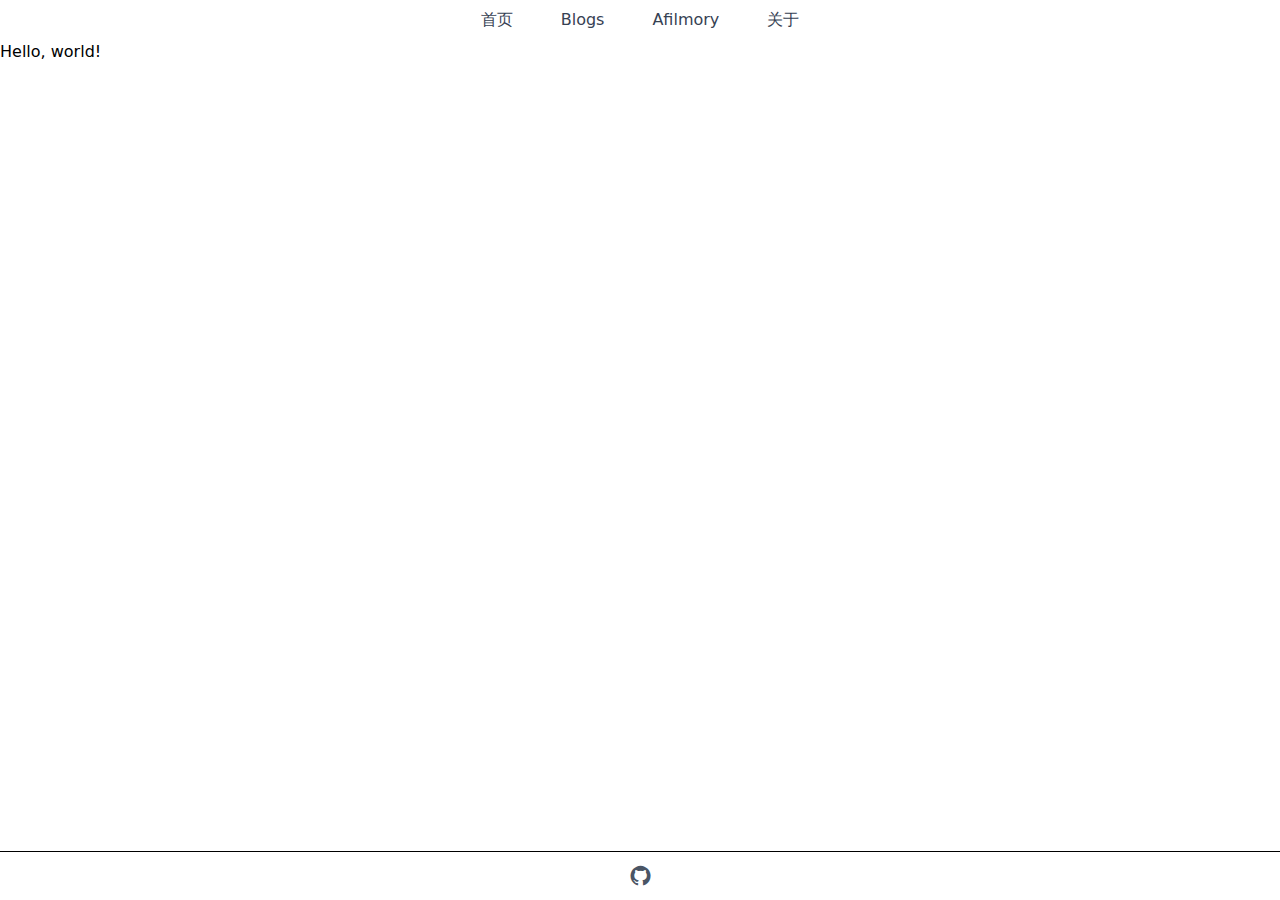
<file: index.html>
<!DOCTYPE html><html lang="zh" data-astro-cid-sckkx6r4> <head><meta charset="UTF-8"><meta name="viewport" content="width=device-width"><link rel="icon" type="image/svg+xml" href="/favicon.svg"><meta name="generator" content="Astro v5.16.4"><title> SONGHOW</title><link rel="stylesheet" href="/_astro/index.nRyIjkVH.css"></head> <body class="m-0 flex min-h-screen w-full flex-col" data-astro-cid-sckkx6r4> <div class="flex space-x-4 justify-center"> <a href="/" class="rounded px-4 py-2 text-gray-700 transition-colors hover:bg-gray-100">首页</a> <a href="/blog/" class="rounded px-4 py-2 text-gray-700 transition-colors hover:bg-gray-100">Blogs</a> <a href="https://a1am0.afilmory.art" class="rounded px-4 py-2 text-gray-700 transition-colors hover:bg-gray-100">Afilmory</a> <a href="/about/" class="rounded px-4 py-2 text-gray-700 transition-colors hover:bg-gray-100">关于</a> </div> <main class="shrink-0 grow" data-astro-cid-sckkx6r4> 
Hello, world!
 </main> <footer class="mt-auto flex w-full items-center justify-center border-t py-4"> <a href="https://github.com/A1aM0" target="_blank" rel="noopener noreferrer" class="flex items-center gap-2 text-gray-600 hover:text-gray-900"> <i class="ri-github-fill ri-xl"></i> </a> </footer> </body></html>
</file>
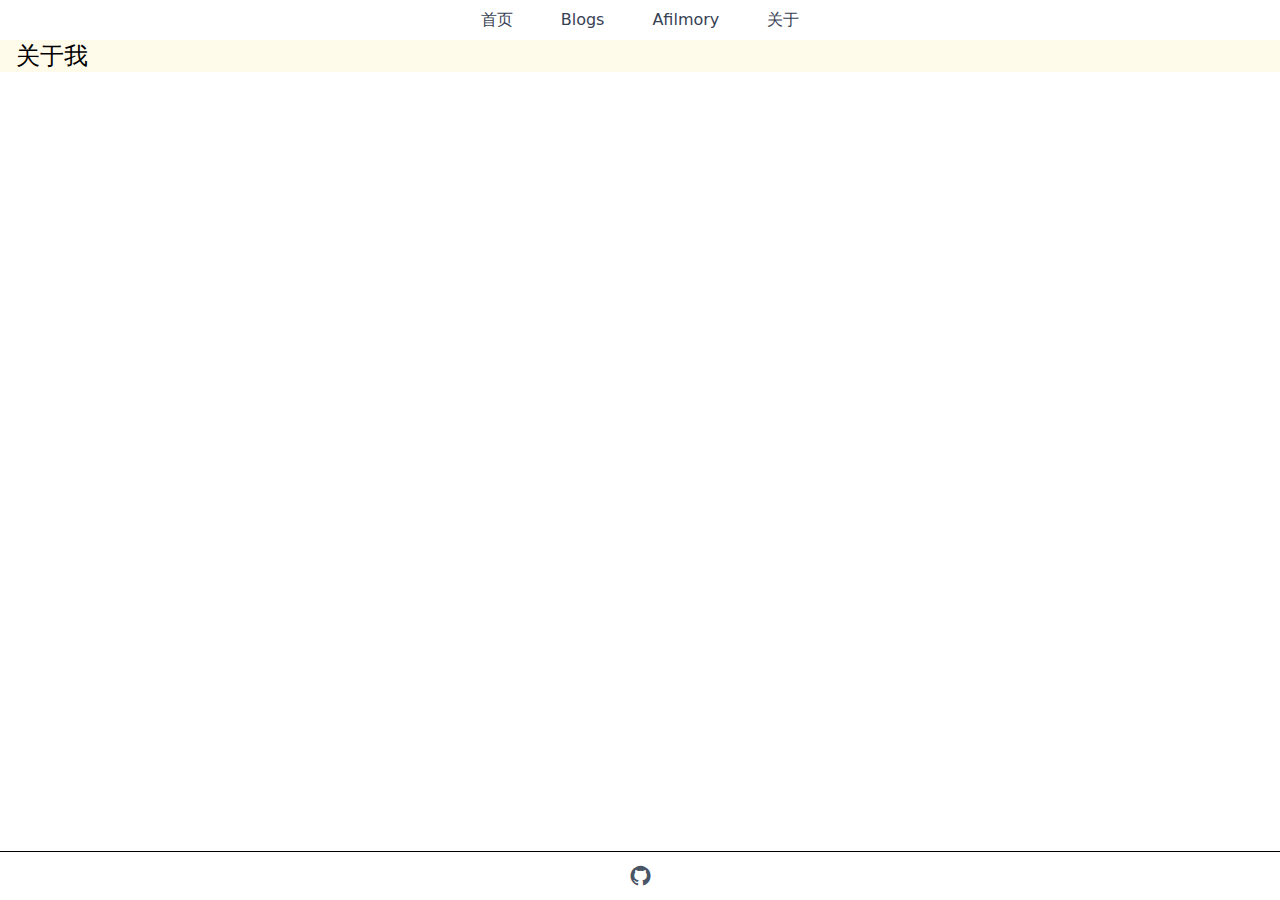
<file: about/index.html>
<!DOCTYPE html><html lang="zh" data-astro-cid-sckkx6r4> <head><meta charset="UTF-8"><meta name="viewport" content="width=device-width"><link rel="icon" type="image/svg+xml" href="/favicon.svg"><meta name="generator" content="Astro v5.16.4"><title>About Me -  SONGHOW</title><link rel="stylesheet" href="/_astro/index.nRyIjkVH.css"></head> <body class="m-0 flex min-h-screen w-full flex-col" data-astro-cid-sckkx6r4> <div class="flex space-x-4 justify-center"> <a href="/" class="rounded px-4 py-2 text-gray-700 transition-colors hover:bg-gray-100">首页</a> <a href="/blog/" class="rounded px-4 py-2 text-gray-700 transition-colors hover:bg-gray-100">Blogs</a> <a href="https://a1am0.afilmory.art" class="rounded px-4 py-2 text-gray-700 transition-colors hover:bg-gray-100">Afilmory</a> <a href="/about/" class="rounded px-4 py-2 text-gray-700 transition-colors hover:bg-gray-100">关于</a> </div> <main class="shrink-0 grow" data-astro-cid-sckkx6r4>  <div class="flex w-full justify-normal bg-amber-50 px-4 text-2xl">关于我</div>  </main> <footer class="mt-auto flex w-full items-center justify-center border-t py-4"> <a href="https://github.com/A1aM0" target="_blank" rel="noopener noreferrer" class="flex items-center gap-2 text-gray-600 hover:text-gray-900"> <i class="ri-github-fill ri-xl"></i> </a> </footer> </body></html>
</file>
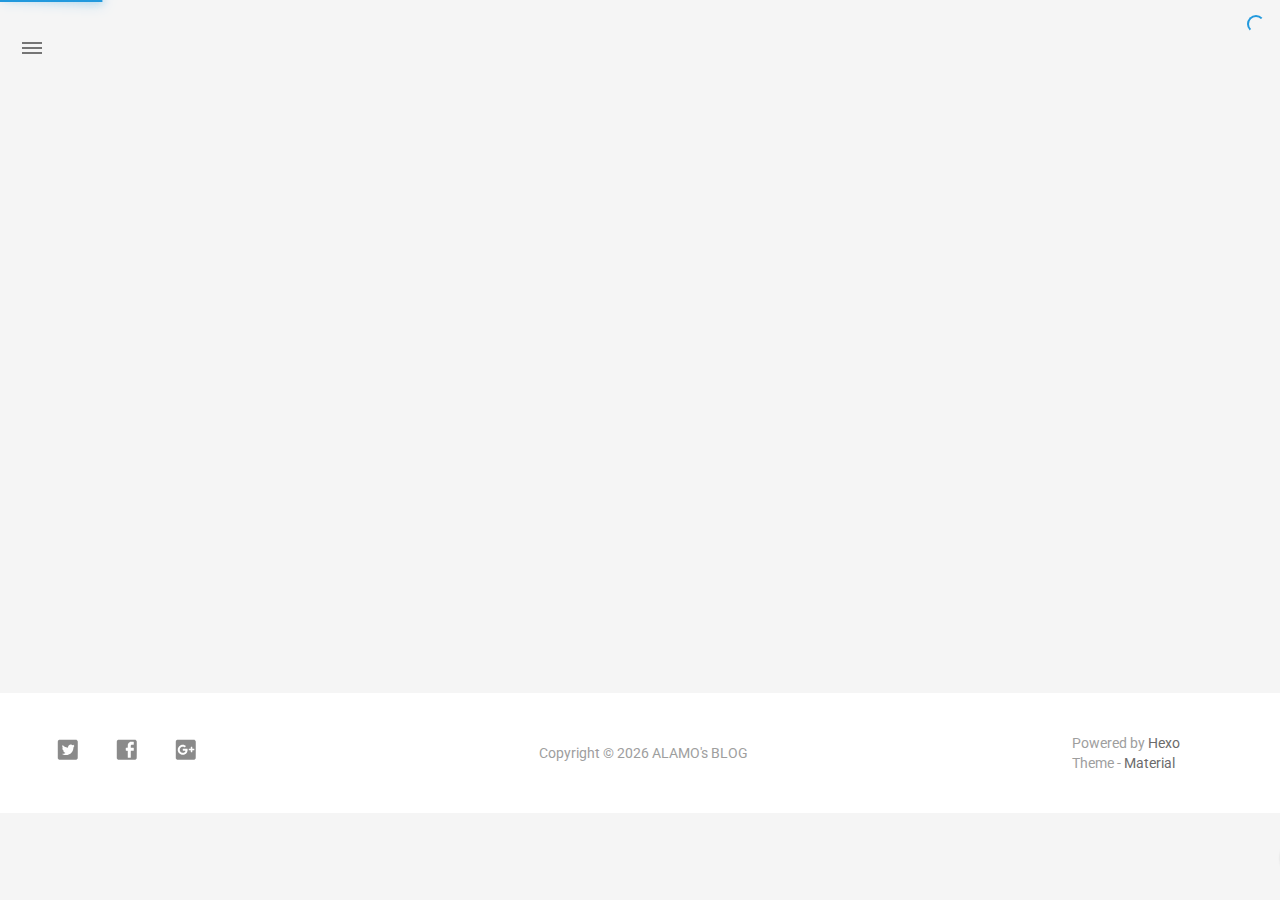
<file: archives/index.html>
<!DOCTYPE html>
<html style="display: none;" lang="zh">
    <head>
    <meta charset="utf-8">
    <!--
        © Material Theme
        https://github.com/viosey/hexo-theme-material
        Version: 1.5.6 -->
    <script>
        window.materialVersion = "1.5.6"
        // Delete localstorage with these tags
        window.oldVersion = [
            'codestartv1',
            '1.3.4',
            '1.4.0',
            '1.4.0b1',
            '1.5.0',
            '1.5.2',
            '1.5.5'
        ]
    </script>

    <!-- dns prefetch -->
    <meta http-equiv="x-dns-prefetch-control" content="on">









    <link rel="dns-prefetch" href="https://fonts.googleapis.com"/>





    <!-- Meta & Info -->
    <meta http-equiv="X-UA-Compatible" content="IE=Edge,chrome=1">
    <meta name="renderer" content="webkit">
    <meta name="viewport" content="width=device-width, initial-scale=1, user-scalable=no">

    <!-- Title -->
    
    <title>
        
            归档 | 
        
        ALAMO&#39;s BLOG
    </title>

    <!-- Favicons -->
    <link rel="icon shortcut" type="image/ico" href="/img/favicon.png">
    <link rel="icon" href="/img/favicon.png">

    <meta name="format-detection" content="telephone=no"/>
    <meta name="description" itemprop="description" content="">
    <meta name="keywords" content="">
    <meta name="theme-color" content="#0097A7">

    <!-- Disable Fucking Bloody Baidu Tranformation -->
    <meta http-equiv="Cache-Control" content="no-transform" />
    <meta http-equiv="Cache-Control" content="no-siteapp" />

    <!--[if lte IE 9]>
        <link rel="stylesheet" href="/css/ie-blocker.css">

        
            <script src="/js/ie-blocker.zhCN.js"></script>
        
    <![endif]-->

    <!-- Import lsloader -->
    <script>(function(){window.lsloader={jsRunSequence:[],jsnamemap:{},cssnamemap:{}};lsloader.removeLS=function(a){try{localStorage.removeItem(a)}catch(b){}};lsloader.setLS=function(a,c){try{localStorage.setItem(a,c)}catch(b){}};lsloader.getLS=function(a){var c="";try{c=localStorage.getItem(a)}catch(b){c=""}return c};versionString="/*"+(window.materialVersion||"unknownVersion")+"*/";lsloader.clean=function(){try{var b=[];for(var a=0;a<localStorage.length;a++){b.push(localStorage.key(a))}b.forEach(function(e){var f=lsloader.getLS(e);if(window.oldVersion){var d=window.oldVersion.reduce(function(g,h){return g||f.indexOf("/*"+h+"*/")!==-1},false);if(d){lsloader.removeLS(e)}}})}catch(c){}};lsloader.clean();lsloader.load=function(f,a,b,d){if(typeof b==="boolean"){d=b;b=undefined}d=d||false;b=b||function(){};var e;e=this.getLS(f);if(e&&e.indexOf(versionString)===-1){this.removeLS(f);this.requestResource(f,a,b,d);return}if(e){var c=e.split(versionString)[0];if(c!=a){console.log("reload:"+a);this.removeLS(f);this.requestResource(f,a,b,d);return}e=e.split(versionString)[1];if(d){this.jsRunSequence.push({name:f,code:e});this.runjs(a,f,e)}else{document.getElementById(f).appendChild(document.createTextNode(e));b()}}else{this.requestResource(f,a,b,d)}};lsloader.requestResource=function(b,e,a,c){var d=this;if(c){this.iojs(e,b,function(h,f,g){d.setLS(f,h+versionString+g);d.runjs(h,f,g)})}else{this.iocss(e,b,function(f){document.getElementById(b).appendChild(document.createTextNode(f));d.setLS(b,e+versionString+f)},a)}};lsloader.iojs=function(d,b,g){var a=this;a.jsRunSequence.push({name:b,code:""});try{var f=new XMLHttpRequest();f.open("get",d,true);f.onreadystatechange=function(){if(f.readyState==4){if((f.status>=200&&f.status<300)||f.status==304){if(f.response!=""){g(d,b,f.response);return}}a.jsfallback(d,b)}};f.send(null)}catch(c){a.jsfallback(d,b)}};lsloader.iocss=function(f,c,h,a){var b=this;try{var g=new XMLHttpRequest();g.open("get",f,true);g.onreadystatechange=function(){if(g.readyState==4){if((g.status>=200&&g.status<300)||g.status==304){if(g.response!=""){h(g.response);a();return}}b.cssfallback(f,c,a)}};g.send(null)}catch(d){b.cssfallback(f,c,a)}};lsloader.iofonts=function(f,c,h,a){var b=this;try{var g=new XMLHttpRequest();g.open("get",f,true);g.onreadystatechange=function(){if(g.readyState==4){if((g.status>=200&&g.status<300)||g.status==304){if(g.response!=""){h(g.response);a();return}}b.cssfallback(f,c,a)}};g.send(null)}catch(d){b.cssfallback(f,c,a)}};lsloader.runjs=function(f,c,e){if(!!c&&!!e){for(var b in this.jsRunSequence){if(this.jsRunSequence[b].name==c){this.jsRunSequence[b].code=e}}}if(!!this.jsRunSequence[0]&&!!this.jsRunSequence[0].code&&this.jsRunSequence[0].status!="failed"){var a=document.createElement("script");a.appendChild(document.createTextNode(this.jsRunSequence[0].code));a.type="text/javascript";document.getElementsByTagName("head")[0].appendChild(a);this.jsRunSequence.shift();if(this.jsRunSequence.length>0){this.runjs()}}else{if(!!this.jsRunSequence[0]&&this.jsRunSequence[0].status=="failed"){var d=this;var a=document.createElement("script");a.src=this.jsRunSequence[0].path;a.type="text/javascript";this.jsRunSequence[0].status="loading";a.onload=function(){d.jsRunSequence.shift();if(d.jsRunSequence.length>0){d.runjs()}};document.body.appendChild(a)}}};lsloader.tagLoad=function(b,a){this.jsRunSequence.push({name:a,code:"",path:b,status:"failed"});this.runjs()};lsloader.jsfallback=function(c,b){if(!!this.jsnamemap[b]){return}else{this.jsnamemap[b]=b}for(var a in this.jsRunSequence){if(this.jsRunSequence[a].name==b){this.jsRunSequence[a].code="";this.jsRunSequence[a].status="failed";this.jsRunSequence[a].path=c}}this.runjs()};lsloader.cssfallback=function(e,c,b){if(!!this.cssnamemap[c]){return}else{this.cssnamemap[c]=1}var d=document.createElement("link");d.type="text/css";d.href=e;d.rel="stylesheet";d.onload=d.onerror=b;var a=document.getElementsByTagName("script")[0];a.parentNode.insertBefore(d,a)};lsloader.runInlineScript=function(c,b){var a=document.getElementById(b).innerText;this.jsRunSequence.push({name:c,code:a});this.runjs()}})();</script>

    <!-- Import queue -->
    <script>function Queue(){this.dataStore=[];this.offer=b;this.poll=d;this.execNext=a;this.debug=false;this.startDebug=c;function b(e){if(this.debug){console.log("Offered a Queued Function.")}if(typeof e==="function"){this.dataStore.push(e)}else{console.log("You must offer a function.")}}function d(){if(this.debug){console.log("Polled a Queued Function.")}return this.dataStore.shift()}function a(){var e=this.poll();if(e!==undefined){if(this.debug){console.log("Run a Queued Function.")}e()}}function c(){this.debug=true}}var queue=new Queue();</script>

    <!-- Import CSS -->
    
        <style id="material_css"></style><script>if(typeof window.lsLoadCSSMaxNums === "undefined")window.lsLoadCSSMaxNums = 0;window.lsLoadCSSMaxNums++;lsloader.load("material_css","/css/material.min.css?Z7a72R1E4SxzBKR/WGctOA==",function(){if(typeof window.lsLoadCSSNums === "undefined")window.lsLoadCSSNums = 0;window.lsLoadCSSNums++;if(window.lsLoadCSSNums == window.lsLoadCSSMaxNums)document.documentElement.style.display="";}, false)</script>
        <style id="style_css"></style><script>if(typeof window.lsLoadCSSMaxNums === "undefined")window.lsLoadCSSMaxNums = 0;window.lsLoadCSSMaxNums++;lsloader.load("style_css","/css/style.min.css?NKhlKQkXw/c66TR5p4wO+w==",function(){if(typeof window.lsLoadCSSNums === "undefined")window.lsLoadCSSNums = 0;window.lsLoadCSSNums++;if(window.lsLoadCSSNums == window.lsLoadCSSMaxNums)document.documentElement.style.display="";}, false)</script>

        

    

    

    <!-- Config CSS -->

<!-- Other Styles -->
<style>
  body, html {
    font-family: Roboto, "Helvetica Neue", Helvetica, "PingFang SC", "Hiragino Sans GB", "Microsoft YaHei", "微软雅黑", Arial, sans-serif;
    overflow-x: hidden !important;
  }
  
  code {
    font-family: Consolas, Monaco, 'Andale Mono', 'Ubuntu Mono', monospace;
  }

  a {
    color: #00838F;
  }

  .mdl-card__media,
  #search-label,
  #search-form-label:after,
  #scheme-Paradox .hot_tags-count,
  #scheme-Paradox .sidebar_archives-count,
  #scheme-Paradox .sidebar-colored .sidebar-header,
  #scheme-Paradox .sidebar-colored .sidebar-badge{
    background-color: #0097A7 !important;
  }

  /* Sidebar User Drop Down Menu Text Color */
  #scheme-Paradox .sidebar-colored .sidebar-nav>.dropdown>.dropdown-menu>li>a:hover,
  #scheme-Paradox .sidebar-colored .sidebar-nav>.dropdown>.dropdown-menu>li>a:focus {
    color: #0097A7 !important;
  }

  #post_entry-right-info,
  .sidebar-colored .sidebar-nav li:hover > a,
  .sidebar-colored .sidebar-nav li:hover > a i,
  .sidebar-colored .sidebar-nav li > a:hover,
  .sidebar-colored .sidebar-nav li > a:hover i,
  .sidebar-colored .sidebar-nav li > a:focus i,
  .sidebar-colored .sidebar-nav > .open > a,
  .sidebar-colored .sidebar-nav > .open > a:hover,
  .sidebar-colored .sidebar-nav > .open > a:focus,
  #ds-reset #ds-ctx .ds-ctx-entry .ds-ctx-head a {
    color: #0097A7 !important;
  }

  .toTop {
    background: #757575 !important;
  }

  .material-layout .material-post>.material-nav,
  .material-layout .material-index>.material-nav,
  .material-nav a {
    color: #757575;
  }

  #scheme-Paradox .MD-burger-layer {
    background-color: #757575;
  }

  #scheme-Paradox #post-toc-trigger-btn {
    color: #757575;
  }

  .post-toc a:hover {
    color: #00838F;
    text-decoration: underline;
  }

</style>


<!-- Theme Background Related-->

    <style>
      body{
        background-color: #F5F5F5;
      }

      /* blog_info bottom background */
      #scheme-Paradox .material-layout .something-else .mdl-card__supporting-text{
        background-color: #fff;
      }
    </style>




<!-- Fade Effect -->

    <style>
      .fade {
        transition: all 800ms linear;
        -webkit-transform: translate3d(0,0,0);
        -moz-transform: translate3d(0,0,0);
        -ms-transform: translate3d(0,0,0);
        -o-transform: translate3d(0,0,0);
        transform: translate3d(0,0,0);
        opacity: 1;
      }

      .fade.out{
        opacity: 0;
      }
    </style>


<!-- Import Font -->
<!-- Import Roboto -->

    <link href="https://fonts.googleapis.com/css?family=Roboto:300,400,500" rel="stylesheet">


<!-- Import Material Icons -->


    <style id="material_icons"></style><script>if(typeof window.lsLoadCSSMaxNums === "undefined")window.lsLoadCSSMaxNums = 0;window.lsLoadCSSMaxNums++;lsloader.load("material_icons","/css/material-icons.css?pqhB/Rd/ab0H2+kZp0RDmw==",function(){if(typeof window.lsLoadCSSNums === "undefined")window.lsLoadCSSNums = 0;window.lsLoadCSSNums++;if(window.lsLoadCSSNums == window.lsLoadCSSMaxNums)document.documentElement.style.display="";}, false)</script>




    <!-- Import jQuery -->
    
        <script>lsloader.load("jq_js","/js/jquery.min.js?qcusAULNeBksqffqUM2+Ig==", true)</script>
    

    <!-- WebAPP Icons -->
    <meta name="mobile-web-app-capable" content="yes">
    <meta name="application-name" content="ALAMO&#39;s BLOG">
    <meta name="msapplication-starturl" content="https://a1am0.github.io/archives/">
    <meta name="msapplication-navbutton-color" content="#0097A7">
    <meta name="apple-mobile-web-app-capable" content="yes">
    <meta name="apple-mobile-web-app-title" content="ALAMO&#39;s BLOG">
    <meta name="apple-mobile-web-app-status-bar-style" content="black">
    <link rel="apple-touch-icon" href="/img/favicon.png">

    <!-- Site Verification -->
    
    

    <!-- RSS -->
    

    <!-- The Open Graph protocol -->
    <meta property="og:url" content="https://a1am0.github.io/archives/">
    <meta property="og:type" content="blog">
    <meta property="og:title" content="归档 | ALAMO&#39;s BLOG">
    <meta property="og:image" content="/img/favicon.png">
    <meta property="og:description" content="">
    

    

    <!-- The Twitter Card protocol -->
    <meta name="twitter:card" content="summary_large_image">

    <!-- Add canonical link for SEO -->
    
        <link rel="canonical" href="https://a1am0.github.io/archives/index.html" />
    

    <!-- Structured-data for SEO -->
    
        



    

    <!-- Analytics -->
    
    
    

    <!-- Custom Head -->
    

<meta name="generator" content="Hexo 5.4.0"></head>


    
        <body id="scheme-Paradox" class="lazy">
            <div class="material-layout  mdl-js-layout has-drawer is-upgraded">
                

                <!-- Main Container -->
                <main class="material-layout__content" id="main">

                    <!-- Top Anchor -->
                    <div id="top"></div>

                    
                        <!-- Hamburger Button -->
                        <button class="MD-burger-icon sidebar-toggle">
                            <span id="MD-burger-id" class="MD-burger-layer"></span>
                        </button>
                    

                    <!-- Index Module -->
<div class="material-index mdl-grid">
    
    <div class="locate-thumbnail-symbol"></div>

    <!-- Pin on top -->
    

    <!-- Normal Post -->
    
        
            
                <!-- Paradox Thumbnail -->
                <div class="post_entry-module mdl-card mdl-shadow--2dp mdl-cell mdl-cell--12-col fade out">
    <!-- Post Thumbnail -->
    
        
            <!-- Random Thumbnail -->
            <div class="post_thumbnail-random mdl-card__media mdl-color-text--grey-50">
        
    

        <!-- Post Title -->
        <p class="article-headline-p"><a href="/2021/03/26/hello-world/">Hello World</a></p>
    </div>

    <!-- Post Excerpt -->
    <div class="mdl-color-text--grey-600 mdl-card__supporting-text post_entry-content">
        
            Welcome to Hexo! This is your very first po...
        
        &nbsp;&nbsp;&nbsp;
        <span>
            <a href="/2021/03/26/hello-world/" target="_self">阅读全文</a>
        </span>
    </div>
    <!-- Post_entry Info-->
    <div id="post_entry-info">
        <div id="post_entry-left-info" class="mdl-card__supporting-text meta mdl-color-text--grey-600 ">
            <!-- Author Avatar -->
            <div id="author-avatar">
                <img src="/img/avatar.png" width="44px" height="44px" alt="Songhao Yang's avatar">
            </div>
            <div>
                <strong>Songhao Yang</strong>
                <span>3月 26, 2021</span>
            </div>
        </div>
        <div id="post_entry-right-info">
          

            

            

            <!-- Post Views -->
            <span class="post_entry-views">
            </span>
        </div>
    </div>
</div>

            
            
        
    

    

    
        <script type="text/ls-javascript" id="thumbnail-script">
    var randomNum;

    var locatePost = $('.locate-thumbnail-symbol').next();
    for(var i = 0; i < 10; i++) {
        randomNum = Math.floor(Math.random() * 19 + 1);

        locatePost.children('.post_thumbnail-random').attr('id', 'random_thumbnail-'+randomNum);
        locatePost.children('.post_thumbnail-random').attr('data-original', '/img/random/material-' + randomNum + '.png');
    $('.post_thumbnail-random').addClass('lazy');

        locatePost = locatePost.next();
    }
</script>

    
</div>


                    
                        <!-- Overlay For Active Sidebar -->
<div class="sidebar-overlay"></div>

<!-- Material sidebar -->
<aside id="sidebar" class="sidebar sidebar-colored sidebar-fixed-left" role="navigation">
    <div id="sidebar-main">
        <!-- Sidebar Header -->
        <div class="sidebar-header header-cover" style="background-image: url(/img/sidebar_header.png);">
    <!-- Top bar -->
    <div class="top-bar"></div>

    <!-- Sidebar toggle button -->
    <button type="button" class="sidebar-toggle mdl-button mdl-js-button mdl-js-ripple-effect mdl-button--icon" style="display: initial;" data-upgraded=",MaterialButton,MaterialRipple">
        <i class="material-icons">clear_all</i>
        <span class="mdl-button__ripple-container">
            <span class="mdl-ripple">
            </span>
        </span>
    </button>

    <!-- Sidebar Avatar -->
    <div class="sidebar-image">
        <img src="/img/avatar.png" alt="Songhao Yang's avatar">
    </div>

    <!-- Sidebar Email -->
    <a data-toggle="dropdown" class="sidebar-brand" href="#settings-dropdown">
        youremail@email.com
        <b class="caret"></b>
    </a>
</div>


        <!-- Sidebar Navigation  -->
        <ul class="nav sidebar-nav">
    <!-- User dropdown  -->
    <li class="dropdown">
        <ul id="settings-dropdown" class="dropdown-menu">
            
                <li>
                    <a href="#" target="_blank" title="Email Me">
                        
                            <i class="material-icons sidebar-material-icons sidebar-indent-left1pc-element">email</i>
                        
                        Email Me
                    </a>
                </li>
            
        </ul>
    </li>

    <!-- Homepage -->
    
        <li id="sidebar-first-li">
            <a href="/">
                
                    <i class="material-icons sidebar-material-icons">home</i>
                
                主页
            </a>
        </li>
        
    

    <!-- Archives  -->
    
        <li class="dropdown">
            <a href="#" class="ripple-effect dropdown-toggle" data-toggle="dropdown">
                
                    <i class="material-icons sidebar-material-icons">inbox</i>
                
                    归档
                <b class="caret"></b>
            </a>
            <ul class="dropdown-menu">
            <li>
                <a class="sidebar_archives-link" href="/archives/2021/03/">三月 2021<span class="sidebar_archives-count">1</span></a>
            </ul>
        </li>
        
    

    <!-- Categories  -->
    

    <!-- Pages  -->
    

    <!-- Article Number  -->
    
</ul>


        <!-- Sidebar Footer -->
        <!--
I'm glad you use this theme, the development is no so easy, I hope you can keep the copyright, I will thank you so much.
If you still want to delete the copyrights, could you still retain the first one? Which namely "Theme Material"
It will not impact the appearance and can give developers a lot of support :)

很高兴您使用并喜欢该主题，开发不易 十分谢谢与希望您可以保留一下版权声明。
如果您仍然想删除的话 能否只保留第一项呢？即 "Theme Material"
它不会影响美观并可以给开发者很大的支持和动力。 :)
-->

<!-- Sidebar Divider -->

    <div class="sidebar-divider"></div>


<!-- Theme Material -->

    <a href="https://github.com/viosey/hexo-theme-material"  class="sidebar-footer-text-a" target="_blank">
        <div class="sidebar-text mdl-button mdl-js-button mdl-js-ripple-effect sidebar-footer-text-div" data-upgraded=",MaterialButton,MaterialRipple">
            主题 - Material
            <span class="sidebar-badge badge-circle">i</span>
        </div>
    </a>


<!-- Help & Support -->
<!--

-->

<!-- Feedback -->
<!--

-->

<!-- About Theme -->
<!--

-->

    </div>

    <!-- Sidebar Image -->
    

</aside>

                    

                    
                        <!-- Footer Top Button -->
                        <div id="back-to-top" class="toTop-wrap">
    <a href="#top" class="toTop">
        <i class="material-icons footer_top-i">expand_less</i>
    </a>
</div>

                    

                    <!--Footer-->
<footer class="mdl-mini-footer" id="bottom">
    
        <!-- Paradox Footer Left Section -->
        <div class="mdl-mini-footer--left-section sns-list">
    <!-- Twitter -->
    
        <a href="https://twitter.com/twitter" target="_blank">
            <button class="mdl-mini-footer--social-btn social-btn footer-sns-twitter">
                <span class="visuallyhidden">Twitter</span>
            </button><!--
     --></a>
    

    <!-- Facebook -->
    
        <a href="https://www.facebook.com/facebook" target="_blank">
            <button class="mdl-mini-footer--social-btn social-btn footer-sns-facebook">
                <span class="visuallyhidden">Facebook</span>
            </button><!--
     --></a>
    

    <!-- Google + -->
    
        <a href="https://www.google.com/" target="_blank">
            <button class="mdl-mini-footer--social-btn social-btn footer-sns-gplus">
                <span class="visuallyhidden">Google Plus</span>
            </button><!--
     --></a>
    

    <!-- Weibo -->
    

    <!-- Instagram -->
    

    <!-- Tumblr -->
    

    <!-- Github -->
    

    <!-- LinkedIn -->
    

    <!-- Zhihu -->
    

    <!-- Bilibili -->
    

    <!-- Telegram -->
    

    <!-- V2EX -->
    

    <!-- Segmentfault -->
    
</div>


        <!--Copyright-->
        <div id="copyright">
            Copyright&nbsp;©&nbsp;<span year></span>&nbsp;ALAMO's BLOG
            
        </div>

        <!-- Paradox Footer Right Section -->

        <!--
        I am glad you use this theme, the development is no so easy, I hope you can keep the copyright.
        It will not impact the appearance and can give developers a lot of support :)

        很高兴您使用该主题，开发不易，希望您可以保留一下版权声明。
        它不会影响美观并可以给开发者很大的支持。 :)
        -->

        <div class="mdl-mini-footer--right-section">
            <div>
                <div class="footer-develop-div">Powered by <a href="https://hexo.io" target="_blank" class="footer-develop-a">Hexo</a></div>
                <div class="footer-develop-div">Theme - <a href="https://github.com/viosey/hexo-theme-material" target="_blank" class="footer-develop-a">Material</a></div>
            </div>
        </div>
    
</footer>


                    <!-- Import JS File -->

    <script>lsloader.load("lazyload_js","/js/lazyload.min.js?1BcfzuNXqV+ntF6gq+5X3Q==", true)</script>



    <script>lsloader.load("js_js","/js/js.min.js?Bn9UzEm8RrBSxqyZB0zPjA==", true)</script>



    <script>lsloader.load("np_js","/js/nprogress.js?pl3Qhb9lvqR1FlyLUna1Yw==", true)</script>


<script type="text/ls-javascript" id="NProgress-script">
    NProgress.configure({
        showSpinner: true
    });
    NProgress.start();
    $('#nprogress .bar').css({
        'background': '#29d'
    });
    $('#nprogress .peg').css({
        'box-shadow': '0 0 10px #29d, 0 0 15px #29d'
    });
    $('#nprogress .spinner-icon').css({
        'border-top-color': '#29d',
        'border-left-color': '#29d'
    });
    setTimeout(function() {
        NProgress.done();
        $('.fade').removeClass('out');
    }, 800);
</script>













<!-- UC Browser Compatible -->
<script>
	var agent = navigator.userAgent.toLowerCase();
	if(agent.indexOf('ucbrowser')>0) {
		document.write('
<link rel="stylesheet" href="/css/uc.css">
');
	   alert('由于 UC 浏览器使用极旧的内核，而本网站使用了一些新的特性。\n为了您能更好的浏览，推荐使用 Chrome 或 Firefox 浏览器。');
	}
</script>

<!-- Import prettify js  -->



<!-- Window Load -->
<!-- add class for prettify -->
<script type="text/ls-javascript" id="window-load">
    $(window).on('load', function() {
        // Post_Toc parent position fixed
        $('.post-toc-wrap').parent('.mdl-menu__container').css('position', 'fixed');
    });

    
    
</script>

<!-- MathJax Load-->


<!-- Bing Background -->


<script type="text/ls-javascript" id="lazy-load">
    // Offer LazyLoad
    queue.offer(function(){
        $('.lazy').lazyload({
            effect : 'show'
        });
    });

    // Start Queue
    $(document).ready(function(){
        setInterval(function(){
            queue.execNext();
        },200);
    });
</script>

<!-- Custom Footer -->



<script>
    var copyrightNow = new Date().getFullYear();
    var textContent = document.querySelector('span[year]')

    copyrightSince = 0000;
    if (copyrightSince === copyrightNow||copyrightSince === 0000) {
        textContent.textContent = copyrightNow
    } else {
        textContent.textContent = copyrightSince + ' - ' + copyrightNow
    }

    (function(){
        var scriptList = document.querySelectorAll('script[type="text/ls-javascript"]')

        for (var i = 0; i < scriptList.length; ++i) {
            var item = scriptList[i];
            lsloader.runInlineScript(item.id,item.id);
        }
    })()
console.log('\n %c © Material Theme | Version: 1.5.6 | https://github.com/viosey/hexo-theme-material %c \n', 'color:#455a64;background:#e0e0e0;padding:5px 0;border-top-left-radius:5px;border-bottom-left-radius:5px;', 'color:#455a64;background:#e0e0e0;padding:5px 0;border-top-right-radius:5px;border-bottom-right-radius:5px;');
</script>

                </main>
            </div>
        </body>
    
</html>
</file>
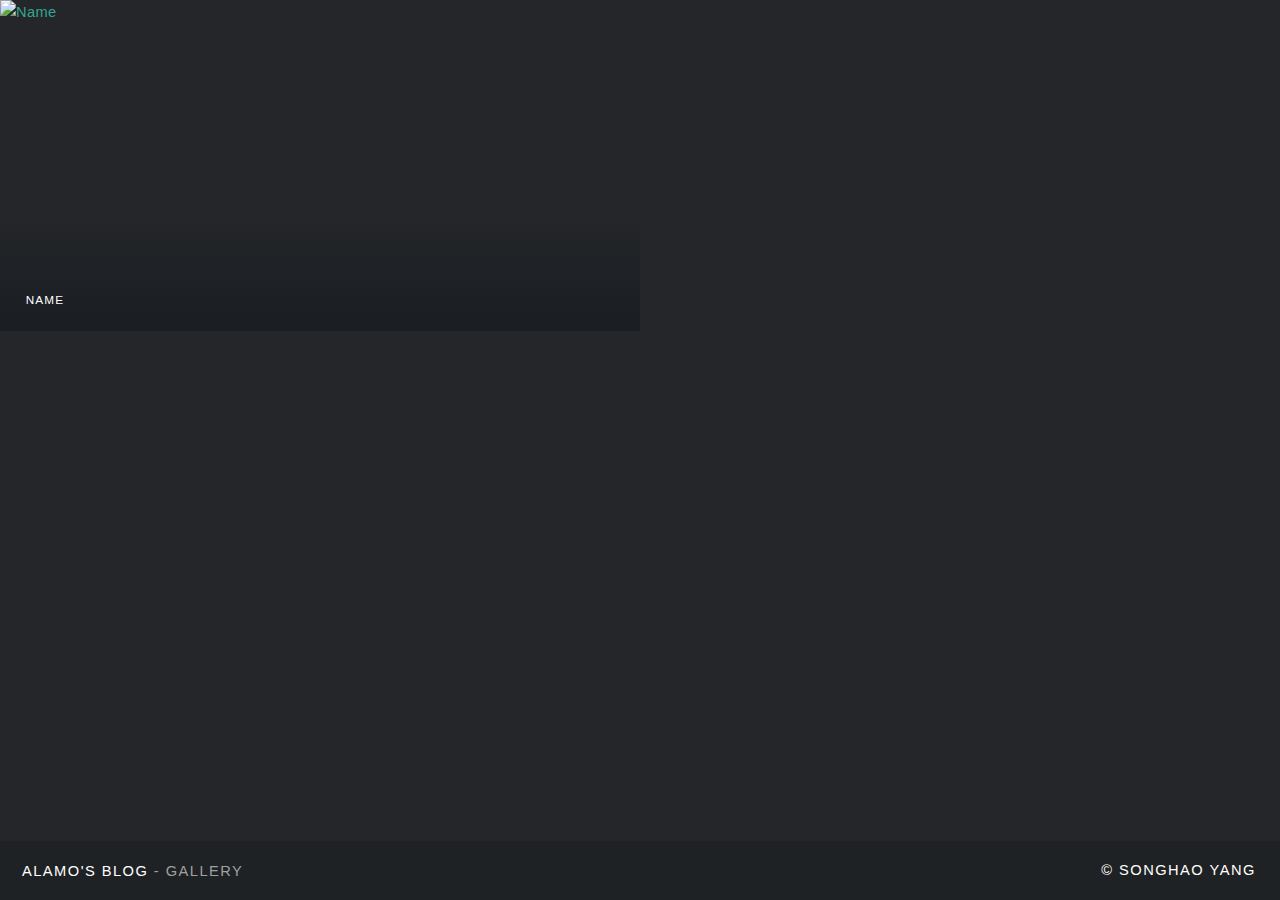
<file: gallery/index.html>
<!DOCTYPE html>
<html style="display: none;" lang="zh">
    <head>
    <meta charset="utf-8">
    <!--
        © Material Theme
        https://github.com/viosey/hexo-theme-material
        Version: 1.5.6 -->
    <script>
        window.materialVersion = "1.5.6"
        // Delete localstorage with these tags
        window.oldVersion = [
            'codestartv1',
            '1.3.4',
            '1.4.0',
            '1.4.0b1',
            '1.5.0',
            '1.5.2',
            '1.5.5'
        ]
    </script>

    <!-- dns prefetch -->
    <meta http-equiv="x-dns-prefetch-control" content="on">





    <link rel="dns-prefetch" href="https://.disqus.com"/>





    <link rel="dns-prefetch" href="https://fonts.googleapis.com"/>





    <!-- Meta & Info -->
    <meta http-equiv="X-UA-Compatible" content="IE=Edge,chrome=1">
    <meta name="renderer" content="webkit">
    <meta name="viewport" content="width=device-width, initial-scale=1, user-scalable=no">

    <!-- Title -->
    
    <title>
        
            gallery | 
        
        ALAMO&#39;s BLOG
    </title>

    <!-- Favicons -->
    <link rel="icon shortcut" type="image/ico" href="/img/favicon.png">
    <link rel="icon" href="/img/favicon.png">

    <meta name="format-detection" content="telephone=no"/>
    <meta name="description" itemprop="description" content="">
    <meta name="keywords" content="">
    <meta name="theme-color" content="#0097A7">

    <!-- Disable Fucking Bloody Baidu Tranformation -->
    <meta http-equiv="Cache-Control" content="no-transform" />
    <meta http-equiv="Cache-Control" content="no-siteapp" />

    <!--[if lte IE 9]>
        <link rel="stylesheet" href="/css/ie-blocker.css">

        
            <script src="/js/ie-blocker.zhCN.js"></script>
        
    <![endif]-->

    <!-- Import lsloader -->
    <script>(function(){window.lsloader={jsRunSequence:[],jsnamemap:{},cssnamemap:{}};lsloader.removeLS=function(a){try{localStorage.removeItem(a)}catch(b){}};lsloader.setLS=function(a,c){try{localStorage.setItem(a,c)}catch(b){}};lsloader.getLS=function(a){var c="";try{c=localStorage.getItem(a)}catch(b){c=""}return c};versionString="/*"+(window.materialVersion||"unknownVersion")+"*/";lsloader.clean=function(){try{var b=[];for(var a=0;a<localStorage.length;a++){b.push(localStorage.key(a))}b.forEach(function(e){var f=lsloader.getLS(e);if(window.oldVersion){var d=window.oldVersion.reduce(function(g,h){return g||f.indexOf("/*"+h+"*/")!==-1},false);if(d){lsloader.removeLS(e)}}})}catch(c){}};lsloader.clean();lsloader.load=function(f,a,b,d){if(typeof b==="boolean"){d=b;b=undefined}d=d||false;b=b||function(){};var e;e=this.getLS(f);if(e&&e.indexOf(versionString)===-1){this.removeLS(f);this.requestResource(f,a,b,d);return}if(e){var c=e.split(versionString)[0];if(c!=a){console.log("reload:"+a);this.removeLS(f);this.requestResource(f,a,b,d);return}e=e.split(versionString)[1];if(d){this.jsRunSequence.push({name:f,code:e});this.runjs(a,f,e)}else{document.getElementById(f).appendChild(document.createTextNode(e));b()}}else{this.requestResource(f,a,b,d)}};lsloader.requestResource=function(b,e,a,c){var d=this;if(c){this.iojs(e,b,function(h,f,g){d.setLS(f,h+versionString+g);d.runjs(h,f,g)})}else{this.iocss(e,b,function(f){document.getElementById(b).appendChild(document.createTextNode(f));d.setLS(b,e+versionString+f)},a)}};lsloader.iojs=function(d,b,g){var a=this;a.jsRunSequence.push({name:b,code:""});try{var f=new XMLHttpRequest();f.open("get",d,true);f.onreadystatechange=function(){if(f.readyState==4){if((f.status>=200&&f.status<300)||f.status==304){if(f.response!=""){g(d,b,f.response);return}}a.jsfallback(d,b)}};f.send(null)}catch(c){a.jsfallback(d,b)}};lsloader.iocss=function(f,c,h,a){var b=this;try{var g=new XMLHttpRequest();g.open("get",f,true);g.onreadystatechange=function(){if(g.readyState==4){if((g.status>=200&&g.status<300)||g.status==304){if(g.response!=""){h(g.response);a();return}}b.cssfallback(f,c,a)}};g.send(null)}catch(d){b.cssfallback(f,c,a)}};lsloader.iofonts=function(f,c,h,a){var b=this;try{var g=new XMLHttpRequest();g.open("get",f,true);g.onreadystatechange=function(){if(g.readyState==4){if((g.status>=200&&g.status<300)||g.status==304){if(g.response!=""){h(g.response);a();return}}b.cssfallback(f,c,a)}};g.send(null)}catch(d){b.cssfallback(f,c,a)}};lsloader.runjs=function(f,c,e){if(!!c&&!!e){for(var b in this.jsRunSequence){if(this.jsRunSequence[b].name==c){this.jsRunSequence[b].code=e}}}if(!!this.jsRunSequence[0]&&!!this.jsRunSequence[0].code&&this.jsRunSequence[0].status!="failed"){var a=document.createElement("script");a.appendChild(document.createTextNode(this.jsRunSequence[0].code));a.type="text/javascript";document.getElementsByTagName("head")[0].appendChild(a);this.jsRunSequence.shift();if(this.jsRunSequence.length>0){this.runjs()}}else{if(!!this.jsRunSequence[0]&&this.jsRunSequence[0].status=="failed"){var d=this;var a=document.createElement("script");a.src=this.jsRunSequence[0].path;a.type="text/javascript";this.jsRunSequence[0].status="loading";a.onload=function(){d.jsRunSequence.shift();if(d.jsRunSequence.length>0){d.runjs()}};document.body.appendChild(a)}}};lsloader.tagLoad=function(b,a){this.jsRunSequence.push({name:a,code:"",path:b,status:"failed"});this.runjs()};lsloader.jsfallback=function(c,b){if(!!this.jsnamemap[b]){return}else{this.jsnamemap[b]=b}for(var a in this.jsRunSequence){if(this.jsRunSequence[a].name==b){this.jsRunSequence[a].code="";this.jsRunSequence[a].status="failed";this.jsRunSequence[a].path=c}}this.runjs()};lsloader.cssfallback=function(e,c,b){if(!!this.cssnamemap[c]){return}else{this.cssnamemap[c]=1}var d=document.createElement("link");d.type="text/css";d.href=e;d.rel="stylesheet";d.onload=d.onerror=b;var a=document.getElementsByTagName("script")[0];a.parentNode.insertBefore(d,a)};lsloader.runInlineScript=function(c,b){var a=document.getElementById(b).innerText;this.jsRunSequence.push({name:c,code:a});this.runjs()}})();</script>

    <!-- Import queue -->
    <script>function Queue(){this.dataStore=[];this.offer=b;this.poll=d;this.execNext=a;this.debug=false;this.startDebug=c;function b(e){if(this.debug){console.log("Offered a Queued Function.")}if(typeof e==="function"){this.dataStore.push(e)}else{console.log("You must offer a function.")}}function d(){if(this.debug){console.log("Polled a Queued Function.")}return this.dataStore.shift()}function a(){var e=this.poll();if(e!==undefined){if(this.debug){console.log("Run a Queued Function.")}e()}}function c(){this.debug=true}}var queue=new Queue();</script>

    <!-- Import CSS -->
    
        <style id="material_css"></style><script>if(typeof window.lsLoadCSSMaxNums === "undefined")window.lsLoadCSSMaxNums = 0;window.lsLoadCSSMaxNums++;lsloader.load("material_css","/css/material.min.css?Z7a72R1E4SxzBKR/WGctOA==",function(){if(typeof window.lsLoadCSSNums === "undefined")window.lsLoadCSSNums = 0;window.lsLoadCSSNums++;if(window.lsLoadCSSNums == window.lsLoadCSSMaxNums)document.documentElement.style.display="";}, false)</script>
        <style id="style_css"></style><script>if(typeof window.lsLoadCSSMaxNums === "undefined")window.lsLoadCSSMaxNums = 0;window.lsLoadCSSMaxNums++;lsloader.load("style_css","/css/style.min.css?NKhlKQkXw/c66TR5p4wO+w==",function(){if(typeof window.lsLoadCSSNums === "undefined")window.lsLoadCSSNums = 0;window.lsLoadCSSNums++;if(window.lsLoadCSSNums == window.lsLoadCSSMaxNums)document.documentElement.style.display="";}, false)</script>

        

    

    

    <!-- Config CSS -->

<!-- Other Styles -->
<style>
  body, html {
    font-family: Roboto, "Helvetica Neue", Helvetica, "PingFang SC", "Hiragino Sans GB", "Microsoft YaHei", "微软雅黑", Arial, sans-serif;
    overflow-x: hidden !important;
  }
  
  code {
    font-family: Consolas, Monaco, 'Andale Mono', 'Ubuntu Mono', monospace;
  }

  a {
    color: #00838F;
  }

  .mdl-card__media,
  #search-label,
  #search-form-label:after,
  #scheme-Paradox .hot_tags-count,
  #scheme-Paradox .sidebar_archives-count,
  #scheme-Paradox .sidebar-colored .sidebar-header,
  #scheme-Paradox .sidebar-colored .sidebar-badge{
    background-color: #0097A7 !important;
  }

  /* Sidebar User Drop Down Menu Text Color */
  #scheme-Paradox .sidebar-colored .sidebar-nav>.dropdown>.dropdown-menu>li>a:hover,
  #scheme-Paradox .sidebar-colored .sidebar-nav>.dropdown>.dropdown-menu>li>a:focus {
    color: #0097A7 !important;
  }

  #post_entry-right-info,
  .sidebar-colored .sidebar-nav li:hover > a,
  .sidebar-colored .sidebar-nav li:hover > a i,
  .sidebar-colored .sidebar-nav li > a:hover,
  .sidebar-colored .sidebar-nav li > a:hover i,
  .sidebar-colored .sidebar-nav li > a:focus i,
  .sidebar-colored .sidebar-nav > .open > a,
  .sidebar-colored .sidebar-nav > .open > a:hover,
  .sidebar-colored .sidebar-nav > .open > a:focus,
  #ds-reset #ds-ctx .ds-ctx-entry .ds-ctx-head a {
    color: #0097A7 !important;
  }

  .toTop {
    background: #757575 !important;
  }

  .material-layout .material-post>.material-nav,
  .material-layout .material-index>.material-nav,
  .material-nav a {
    color: #757575;
  }

  #scheme-Paradox .MD-burger-layer {
    background-color: #757575;
  }

  #scheme-Paradox #post-toc-trigger-btn {
    color: #757575;
  }

  .post-toc a:hover {
    color: #00838F;
    text-decoration: underline;
  }

</style>


<!-- Theme Background Related-->

    <style>
      body{
        background-color: #F5F5F5;
      }

      /* blog_info bottom background */
      #scheme-Paradox .material-layout .something-else .mdl-card__supporting-text{
        background-color: #fff;
      }
    </style>




<!-- Fade Effect -->

    <style>
      .fade {
        transition: all 800ms linear;
        -webkit-transform: translate3d(0,0,0);
        -moz-transform: translate3d(0,0,0);
        -ms-transform: translate3d(0,0,0);
        -o-transform: translate3d(0,0,0);
        transform: translate3d(0,0,0);
        opacity: 1;
      }

      .fade.out{
        opacity: 0;
      }
    </style>


<!-- Import Font -->
<!-- Import Roboto -->

    <link href="https://fonts.googleapis.com/css?family=Roboto:300,400,500" rel="stylesheet">


<!-- Import Material Icons -->


    <style id="material_icons"></style><script>if(typeof window.lsLoadCSSMaxNums === "undefined")window.lsLoadCSSMaxNums = 0;window.lsLoadCSSMaxNums++;lsloader.load("material_icons","/css/material-icons.css?pqhB/Rd/ab0H2+kZp0RDmw==",function(){if(typeof window.lsLoadCSSNums === "undefined")window.lsLoadCSSNums = 0;window.lsLoadCSSNums++;if(window.lsLoadCSSNums == window.lsLoadCSSMaxNums)document.documentElement.style.display="";}, false)</script>




    <!-- Import jQuery -->
    
        <script>lsloader.load("jq_js","https://cdn.bootcdn.net/ajax/libs/jquery/2.2.0/jquery.min.js", true)</script>
    

    <!-- WebAPP Icons -->
    <meta name="mobile-web-app-capable" content="yes">
    <meta name="application-name" content="ALAMO&#39;s BLOG">
    <meta name="msapplication-starturl" content="https://a1am0.github.io/gallery/">
    <meta name="msapplication-navbutton-color" content="#0097A7">
    <meta name="apple-mobile-web-app-capable" content="yes">
    <meta name="apple-mobile-web-app-title" content="ALAMO&#39;s BLOG">
    <meta name="apple-mobile-web-app-status-bar-style" content="black">
    <link rel="apple-touch-icon" href="/img/favicon.png">

    <!-- Site Verification -->
    
    

    <!-- RSS -->
    

    <!-- The Open Graph protocol -->
    <meta property="og:url" content="https://a1am0.github.io/gallery/">
    <meta property="og:type" content="blog">
    <meta property="og:title" content="gallery | ALAMO&#39;s BLOG">
    <meta property="og:image" content="/img/favicon.png">
    <meta property="og:description" content="">
    

    

    <!-- The Twitter Card protocol -->
    <meta name="twitter:card" content="summary_large_image">

    <!-- Add canonical link for SEO -->
    
        <link rel="canonical" href="https://a1am0.github.io/gallery/index.html" />
    

    <!-- Structured-data for SEO -->
    
        



    

    <!-- Analytics -->
    
    
    

    <!-- Custom Head -->
    

<meta name="generator" content="Hexo 5.4.0"></head>


    
        <!-- Single Gallery Page -->
        
    <link rel="stylesheet" href="/css/gallery.min.css">


<body>
    <!-- Wrapper -->
    <div id="wrapper">

        <!-- Header -->
        <header id="header">
            <h1>
                <a href="/"><strong>ALAMO's BLOG</strong></a> - gallery
            </h1>
            <nav>
                <ul>
                    <li>
                        <a href="#footer" class="icon fa-info-circle">
                            ©&nbsp;Songhao Yang
                        </a>
                    </li>
                </ul>
            </nav>
        </header>

        <!-- Main -->
        <div id="main">
            
                
                    <article class="thumb">
                        <a target="_blank" rel="noopener" href="http://example.com/full-image.png" class="image lazy" data-original="http://example.com/thumb-image.png"><img class="lazy" data-original="http://example.com/thumb-image.png" alt="Name" /></a>
                        <h2>Name</h2>
                        <p>这是一个描述</p>
                    </article>
                
            
        </div>
        <!-- Footer -->
        

    </div>

    <!-- Scripts -->
    
        <script src="/js/gallery/gallery.js"></script>
    

    
        <script>lsloader.load("lazyload_js","/js/lazyload.min.js?1BcfzuNXqV+ntF6gq+5X3Q==", true)</script>
    

    <script>
        queue.offer(function(){
            $('.lazy').lazyload({
              effect: 'fadeIn',
              event: 'scrollstop'
            });
        })
        <!-- Start Queue -->
        $(document).ready(function(){
            setInterval(function(){
                queue.execNext();
            },200);
        });
    </script>
</body>

    
</html>
</file>
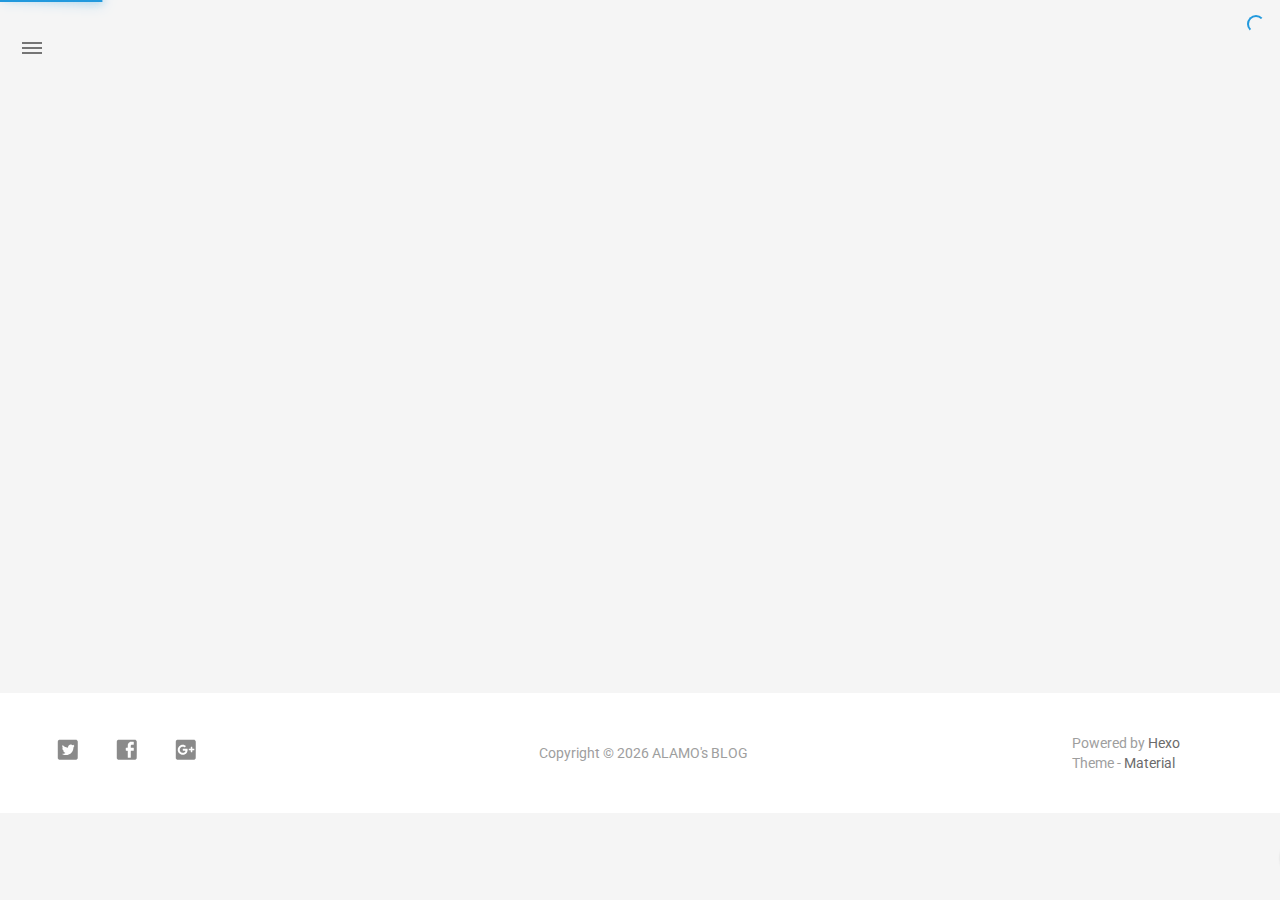
<file: archives/2021/03/index.html>
<!DOCTYPE html>
<html style="display: none;" lang="zh">
    <head>
    <meta charset="utf-8">
    <!--
        © Material Theme
        https://github.com/viosey/hexo-theme-material
        Version: 1.5.6 -->
    <script>
        window.materialVersion = "1.5.6"
        // Delete localstorage with these tags
        window.oldVersion = [
            'codestartv1',
            '1.3.4',
            '1.4.0',
            '1.4.0b1',
            '1.5.0',
            '1.5.2',
            '1.5.5'
        ]
    </script>

    <!-- dns prefetch -->
    <meta http-equiv="x-dns-prefetch-control" content="on">









    <link rel="dns-prefetch" href="https://fonts.googleapis.com"/>





    <!-- Meta & Info -->
    <meta http-equiv="X-UA-Compatible" content="IE=Edge,chrome=1">
    <meta name="renderer" content="webkit">
    <meta name="viewport" content="width=device-width, initial-scale=1, user-scalable=no">

    <!-- Title -->
    
    <title>
        
            归档: 2021/3 | 
        
        ALAMO&#39;s BLOG
    </title>

    <!-- Favicons -->
    <link rel="icon shortcut" type="image/ico" href="/img/favicon.png">
    <link rel="icon" href="/img/favicon.png">

    <meta name="format-detection" content="telephone=no"/>
    <meta name="description" itemprop="description" content="">
    <meta name="keywords" content="">
    <meta name="theme-color" content="#0097A7">

    <!-- Disable Fucking Bloody Baidu Tranformation -->
    <meta http-equiv="Cache-Control" content="no-transform" />
    <meta http-equiv="Cache-Control" content="no-siteapp" />

    <!--[if lte IE 9]>
        <link rel="stylesheet" href="/css/ie-blocker.css">

        
            <script src="/js/ie-blocker.zhCN.js"></script>
        
    <![endif]-->

    <!-- Import lsloader -->
    <script>(function(){window.lsloader={jsRunSequence:[],jsnamemap:{},cssnamemap:{}};lsloader.removeLS=function(a){try{localStorage.removeItem(a)}catch(b){}};lsloader.setLS=function(a,c){try{localStorage.setItem(a,c)}catch(b){}};lsloader.getLS=function(a){var c="";try{c=localStorage.getItem(a)}catch(b){c=""}return c};versionString="/*"+(window.materialVersion||"unknownVersion")+"*/";lsloader.clean=function(){try{var b=[];for(var a=0;a<localStorage.length;a++){b.push(localStorage.key(a))}b.forEach(function(e){var f=lsloader.getLS(e);if(window.oldVersion){var d=window.oldVersion.reduce(function(g,h){return g||f.indexOf("/*"+h+"*/")!==-1},false);if(d){lsloader.removeLS(e)}}})}catch(c){}};lsloader.clean();lsloader.load=function(f,a,b,d){if(typeof b==="boolean"){d=b;b=undefined}d=d||false;b=b||function(){};var e;e=this.getLS(f);if(e&&e.indexOf(versionString)===-1){this.removeLS(f);this.requestResource(f,a,b,d);return}if(e){var c=e.split(versionString)[0];if(c!=a){console.log("reload:"+a);this.removeLS(f);this.requestResource(f,a,b,d);return}e=e.split(versionString)[1];if(d){this.jsRunSequence.push({name:f,code:e});this.runjs(a,f,e)}else{document.getElementById(f).appendChild(document.createTextNode(e));b()}}else{this.requestResource(f,a,b,d)}};lsloader.requestResource=function(b,e,a,c){var d=this;if(c){this.iojs(e,b,function(h,f,g){d.setLS(f,h+versionString+g);d.runjs(h,f,g)})}else{this.iocss(e,b,function(f){document.getElementById(b).appendChild(document.createTextNode(f));d.setLS(b,e+versionString+f)},a)}};lsloader.iojs=function(d,b,g){var a=this;a.jsRunSequence.push({name:b,code:""});try{var f=new XMLHttpRequest();f.open("get",d,true);f.onreadystatechange=function(){if(f.readyState==4){if((f.status>=200&&f.status<300)||f.status==304){if(f.response!=""){g(d,b,f.response);return}}a.jsfallback(d,b)}};f.send(null)}catch(c){a.jsfallback(d,b)}};lsloader.iocss=function(f,c,h,a){var b=this;try{var g=new XMLHttpRequest();g.open("get",f,true);g.onreadystatechange=function(){if(g.readyState==4){if((g.status>=200&&g.status<300)||g.status==304){if(g.response!=""){h(g.response);a();return}}b.cssfallback(f,c,a)}};g.send(null)}catch(d){b.cssfallback(f,c,a)}};lsloader.iofonts=function(f,c,h,a){var b=this;try{var g=new XMLHttpRequest();g.open("get",f,true);g.onreadystatechange=function(){if(g.readyState==4){if((g.status>=200&&g.status<300)||g.status==304){if(g.response!=""){h(g.response);a();return}}b.cssfallback(f,c,a)}};g.send(null)}catch(d){b.cssfallback(f,c,a)}};lsloader.runjs=function(f,c,e){if(!!c&&!!e){for(var b in this.jsRunSequence){if(this.jsRunSequence[b].name==c){this.jsRunSequence[b].code=e}}}if(!!this.jsRunSequence[0]&&!!this.jsRunSequence[0].code&&this.jsRunSequence[0].status!="failed"){var a=document.createElement("script");a.appendChild(document.createTextNode(this.jsRunSequence[0].code));a.type="text/javascript";document.getElementsByTagName("head")[0].appendChild(a);this.jsRunSequence.shift();if(this.jsRunSequence.length>0){this.runjs()}}else{if(!!this.jsRunSequence[0]&&this.jsRunSequence[0].status=="failed"){var d=this;var a=document.createElement("script");a.src=this.jsRunSequence[0].path;a.type="text/javascript";this.jsRunSequence[0].status="loading";a.onload=function(){d.jsRunSequence.shift();if(d.jsRunSequence.length>0){d.runjs()}};document.body.appendChild(a)}}};lsloader.tagLoad=function(b,a){this.jsRunSequence.push({name:a,code:"",path:b,status:"failed"});this.runjs()};lsloader.jsfallback=function(c,b){if(!!this.jsnamemap[b]){return}else{this.jsnamemap[b]=b}for(var a in this.jsRunSequence){if(this.jsRunSequence[a].name==b){this.jsRunSequence[a].code="";this.jsRunSequence[a].status="failed";this.jsRunSequence[a].path=c}}this.runjs()};lsloader.cssfallback=function(e,c,b){if(!!this.cssnamemap[c]){return}else{this.cssnamemap[c]=1}var d=document.createElement("link");d.type="text/css";d.href=e;d.rel="stylesheet";d.onload=d.onerror=b;var a=document.getElementsByTagName("script")[0];a.parentNode.insertBefore(d,a)};lsloader.runInlineScript=function(c,b){var a=document.getElementById(b).innerText;this.jsRunSequence.push({name:c,code:a});this.runjs()}})();</script>

    <!-- Import queue -->
    <script>function Queue(){this.dataStore=[];this.offer=b;this.poll=d;this.execNext=a;this.debug=false;this.startDebug=c;function b(e){if(this.debug){console.log("Offered a Queued Function.")}if(typeof e==="function"){this.dataStore.push(e)}else{console.log("You must offer a function.")}}function d(){if(this.debug){console.log("Polled a Queued Function.")}return this.dataStore.shift()}function a(){var e=this.poll();if(e!==undefined){if(this.debug){console.log("Run a Queued Function.")}e()}}function c(){this.debug=true}}var queue=new Queue();</script>

    <!-- Import CSS -->
    
        <style id="material_css"></style><script>if(typeof window.lsLoadCSSMaxNums === "undefined")window.lsLoadCSSMaxNums = 0;window.lsLoadCSSMaxNums++;lsloader.load("material_css","/css/material.min.css?Z7a72R1E4SxzBKR/WGctOA==",function(){if(typeof window.lsLoadCSSNums === "undefined")window.lsLoadCSSNums = 0;window.lsLoadCSSNums++;if(window.lsLoadCSSNums == window.lsLoadCSSMaxNums)document.documentElement.style.display="";}, false)</script>
        <style id="style_css"></style><script>if(typeof window.lsLoadCSSMaxNums === "undefined")window.lsLoadCSSMaxNums = 0;window.lsLoadCSSMaxNums++;lsloader.load("style_css","/css/style.min.css?NKhlKQkXw/c66TR5p4wO+w==",function(){if(typeof window.lsLoadCSSNums === "undefined")window.lsLoadCSSNums = 0;window.lsLoadCSSNums++;if(window.lsLoadCSSNums == window.lsLoadCSSMaxNums)document.documentElement.style.display="";}, false)</script>

        

    

    

    <!-- Config CSS -->

<!-- Other Styles -->
<style>
  body, html {
    font-family: Roboto, "Helvetica Neue", Helvetica, "PingFang SC", "Hiragino Sans GB", "Microsoft YaHei", "微软雅黑", Arial, sans-serif;
    overflow-x: hidden !important;
  }
  
  code {
    font-family: Consolas, Monaco, 'Andale Mono', 'Ubuntu Mono', monospace;
  }

  a {
    color: #00838F;
  }

  .mdl-card__media,
  #search-label,
  #search-form-label:after,
  #scheme-Paradox .hot_tags-count,
  #scheme-Paradox .sidebar_archives-count,
  #scheme-Paradox .sidebar-colored .sidebar-header,
  #scheme-Paradox .sidebar-colored .sidebar-badge{
    background-color: #0097A7 !important;
  }

  /* Sidebar User Drop Down Menu Text Color */
  #scheme-Paradox .sidebar-colored .sidebar-nav>.dropdown>.dropdown-menu>li>a:hover,
  #scheme-Paradox .sidebar-colored .sidebar-nav>.dropdown>.dropdown-menu>li>a:focus {
    color: #0097A7 !important;
  }

  #post_entry-right-info,
  .sidebar-colored .sidebar-nav li:hover > a,
  .sidebar-colored .sidebar-nav li:hover > a i,
  .sidebar-colored .sidebar-nav li > a:hover,
  .sidebar-colored .sidebar-nav li > a:hover i,
  .sidebar-colored .sidebar-nav li > a:focus i,
  .sidebar-colored .sidebar-nav > .open > a,
  .sidebar-colored .sidebar-nav > .open > a:hover,
  .sidebar-colored .sidebar-nav > .open > a:focus,
  #ds-reset #ds-ctx .ds-ctx-entry .ds-ctx-head a {
    color: #0097A7 !important;
  }

  .toTop {
    background: #757575 !important;
  }

  .material-layout .material-post>.material-nav,
  .material-layout .material-index>.material-nav,
  .material-nav a {
    color: #757575;
  }

  #scheme-Paradox .MD-burger-layer {
    background-color: #757575;
  }

  #scheme-Paradox #post-toc-trigger-btn {
    color: #757575;
  }

  .post-toc a:hover {
    color: #00838F;
    text-decoration: underline;
  }

</style>


<!-- Theme Background Related-->

    <style>
      body{
        background-color: #F5F5F5;
      }

      /* blog_info bottom background */
      #scheme-Paradox .material-layout .something-else .mdl-card__supporting-text{
        background-color: #fff;
      }
    </style>




<!-- Fade Effect -->

    <style>
      .fade {
        transition: all 800ms linear;
        -webkit-transform: translate3d(0,0,0);
        -moz-transform: translate3d(0,0,0);
        -ms-transform: translate3d(0,0,0);
        -o-transform: translate3d(0,0,0);
        transform: translate3d(0,0,0);
        opacity: 1;
      }

      .fade.out{
        opacity: 0;
      }
    </style>


<!-- Import Font -->
<!-- Import Roboto -->

    <link href="https://fonts.googleapis.com/css?family=Roboto:300,400,500" rel="stylesheet">


<!-- Import Material Icons -->


    <style id="material_icons"></style><script>if(typeof window.lsLoadCSSMaxNums === "undefined")window.lsLoadCSSMaxNums = 0;window.lsLoadCSSMaxNums++;lsloader.load("material_icons","/css/material-icons.css?pqhB/Rd/ab0H2+kZp0RDmw==",function(){if(typeof window.lsLoadCSSNums === "undefined")window.lsLoadCSSNums = 0;window.lsLoadCSSNums++;if(window.lsLoadCSSNums == window.lsLoadCSSMaxNums)document.documentElement.style.display="";}, false)</script>




    <!-- Import jQuery -->
    
        <script>lsloader.load("jq_js","/js/jquery.min.js?qcusAULNeBksqffqUM2+Ig==", true)</script>
    

    <!-- WebAPP Icons -->
    <meta name="mobile-web-app-capable" content="yes">
    <meta name="application-name" content="ALAMO&#39;s BLOG">
    <meta name="msapplication-starturl" content="https://a1am0.github.io/archives/2021/03/">
    <meta name="msapplication-navbutton-color" content="#0097A7">
    <meta name="apple-mobile-web-app-capable" content="yes">
    <meta name="apple-mobile-web-app-title" content="ALAMO&#39;s BLOG">
    <meta name="apple-mobile-web-app-status-bar-style" content="black">
    <link rel="apple-touch-icon" href="/img/favicon.png">

    <!-- Site Verification -->
    
    

    <!-- RSS -->
    

    <!-- The Open Graph protocol -->
    <meta property="og:url" content="https://a1am0.github.io/archives/2021/03/">
    <meta property="og:type" content="blog">
    <meta property="og:title" content="归档: 2021/3 | ALAMO&#39;s BLOG">
    <meta property="og:image" content="/img/favicon.png">
    <meta property="og:description" content="">
    

    

    <!-- The Twitter Card protocol -->
    <meta name="twitter:card" content="summary_large_image">

    <!-- Add canonical link for SEO -->
    
        <link rel="canonical" href="https://a1am0.github.io/archives/2021/03/index.html" />
    

    <!-- Structured-data for SEO -->
    
        



    

    <!-- Analytics -->
    
    
    

    <!-- Custom Head -->
    

<meta name="generator" content="Hexo 5.4.0"></head>


    
        <body id="scheme-Paradox" class="lazy">
            <div class="material-layout  mdl-js-layout has-drawer is-upgraded">
                

                <!-- Main Container -->
                <main class="material-layout__content" id="main">

                    <!-- Top Anchor -->
                    <div id="top"></div>

                    
                        <!-- Hamburger Button -->
                        <button class="MD-burger-icon sidebar-toggle">
                            <span id="MD-burger-id" class="MD-burger-layer"></span>
                        </button>
                    

                    <!-- Index Module -->
<div class="material-index mdl-grid">
    
    <div class="locate-thumbnail-symbol"></div>

    <!-- Pin on top -->
    

    <!-- Normal Post -->
    
        
            
                <!-- Paradox Thumbnail -->
                <div class="post_entry-module mdl-card mdl-shadow--2dp mdl-cell mdl-cell--12-col fade out">
    <!-- Post Thumbnail -->
    
        
            <!-- Random Thumbnail -->
            <div class="post_thumbnail-random mdl-card__media mdl-color-text--grey-50">
        
    

        <!-- Post Title -->
        <p class="article-headline-p"><a href="/2021/03/26/hello-world/">Hello World</a></p>
    </div>

    <!-- Post Excerpt -->
    <div class="mdl-color-text--grey-600 mdl-card__supporting-text post_entry-content">
        
            Welcome to Hexo! This is your very first po...
        
        &nbsp;&nbsp;&nbsp;
        <span>
            <a href="/2021/03/26/hello-world/" target="_self">阅读全文</a>
        </span>
    </div>
    <!-- Post_entry Info-->
    <div id="post_entry-info">
        <div id="post_entry-left-info" class="mdl-card__supporting-text meta mdl-color-text--grey-600 ">
            <!-- Author Avatar -->
            <div id="author-avatar">
                <img src="/img/avatar.png" width="44px" height="44px" alt="Songhao Yang's avatar">
            </div>
            <div>
                <strong>Songhao Yang</strong>
                <span>3月 26, 2021</span>
            </div>
        </div>
        <div id="post_entry-right-info">
          

            

            

            <!-- Post Views -->
            <span class="post_entry-views">
            </span>
        </div>
    </div>
</div>

            
            
        
    

    

    
        <script type="text/ls-javascript" id="thumbnail-script">
    var randomNum;

    var locatePost = $('.locate-thumbnail-symbol').next();
    for(var i = 0; i < 10; i++) {
        randomNum = Math.floor(Math.random() * 19 + 1);

        locatePost.children('.post_thumbnail-random').attr('id', 'random_thumbnail-'+randomNum);
        locatePost.children('.post_thumbnail-random').attr('data-original', '/img/random/material-' + randomNum + '.png');
    $('.post_thumbnail-random').addClass('lazy');

        locatePost = locatePost.next();
    }
</script>

    
</div>


                    
                        <!-- Overlay For Active Sidebar -->
<div class="sidebar-overlay"></div>

<!-- Material sidebar -->
<aside id="sidebar" class="sidebar sidebar-colored sidebar-fixed-left" role="navigation">
    <div id="sidebar-main">
        <!-- Sidebar Header -->
        <div class="sidebar-header header-cover" style="background-image: url(/img/sidebar_header.png);">
    <!-- Top bar -->
    <div class="top-bar"></div>

    <!-- Sidebar toggle button -->
    <button type="button" class="sidebar-toggle mdl-button mdl-js-button mdl-js-ripple-effect mdl-button--icon" style="display: initial;" data-upgraded=",MaterialButton,MaterialRipple">
        <i class="material-icons">clear_all</i>
        <span class="mdl-button__ripple-container">
            <span class="mdl-ripple">
            </span>
        </span>
    </button>

    <!-- Sidebar Avatar -->
    <div class="sidebar-image">
        <img src="/img/avatar.png" alt="Songhao Yang's avatar">
    </div>

    <!-- Sidebar Email -->
    <a data-toggle="dropdown" class="sidebar-brand" href="#settings-dropdown">
        youremail@email.com
        <b class="caret"></b>
    </a>
</div>


        <!-- Sidebar Navigation  -->
        <ul class="nav sidebar-nav">
    <!-- User dropdown  -->
    <li class="dropdown">
        <ul id="settings-dropdown" class="dropdown-menu">
            
                <li>
                    <a href="#" target="_blank" title="Email Me">
                        
                            <i class="material-icons sidebar-material-icons sidebar-indent-left1pc-element">email</i>
                        
                        Email Me
                    </a>
                </li>
            
        </ul>
    </li>

    <!-- Homepage -->
    
        <li id="sidebar-first-li">
            <a href="/">
                
                    <i class="material-icons sidebar-material-icons">home</i>
                
                主页
            </a>
        </li>
        
    

    <!-- Archives  -->
    
        <li class="dropdown">
            <a href="#" class="ripple-effect dropdown-toggle" data-toggle="dropdown">
                
                    <i class="material-icons sidebar-material-icons">inbox</i>
                
                    归档
                <b class="caret"></b>
            </a>
            <ul class="dropdown-menu">
            <li>
                <a class="sidebar_archives-link" href="/archives/2021/03/">三月 2021<span class="sidebar_archives-count">1</span></a>
            </ul>
        </li>
        
    

    <!-- Categories  -->
    

    <!-- Pages  -->
    

    <!-- Article Number  -->
    
</ul>


        <!-- Sidebar Footer -->
        <!--
I'm glad you use this theme, the development is no so easy, I hope you can keep the copyright, I will thank you so much.
If you still want to delete the copyrights, could you still retain the first one? Which namely "Theme Material"
It will not impact the appearance and can give developers a lot of support :)

很高兴您使用并喜欢该主题，开发不易 十分谢谢与希望您可以保留一下版权声明。
如果您仍然想删除的话 能否只保留第一项呢？即 "Theme Material"
它不会影响美观并可以给开发者很大的支持和动力。 :)
-->

<!-- Sidebar Divider -->

    <div class="sidebar-divider"></div>


<!-- Theme Material -->

    <a href="https://github.com/viosey/hexo-theme-material"  class="sidebar-footer-text-a" target="_blank">
        <div class="sidebar-text mdl-button mdl-js-button mdl-js-ripple-effect sidebar-footer-text-div" data-upgraded=",MaterialButton,MaterialRipple">
            主题 - Material
            <span class="sidebar-badge badge-circle">i</span>
        </div>
    </a>


<!-- Help & Support -->
<!--

-->

<!-- Feedback -->
<!--

-->

<!-- About Theme -->
<!--

-->

    </div>

    <!-- Sidebar Image -->
    

</aside>

                    

                    
                        <!-- Footer Top Button -->
                        <div id="back-to-top" class="toTop-wrap">
    <a href="#top" class="toTop">
        <i class="material-icons footer_top-i">expand_less</i>
    </a>
</div>

                    

                    <!--Footer-->
<footer class="mdl-mini-footer" id="bottom">
    
        <!-- Paradox Footer Left Section -->
        <div class="mdl-mini-footer--left-section sns-list">
    <!-- Twitter -->
    
        <a href="https://twitter.com/twitter" target="_blank">
            <button class="mdl-mini-footer--social-btn social-btn footer-sns-twitter">
                <span class="visuallyhidden">Twitter</span>
            </button><!--
     --></a>
    

    <!-- Facebook -->
    
        <a href="https://www.facebook.com/facebook" target="_blank">
            <button class="mdl-mini-footer--social-btn social-btn footer-sns-facebook">
                <span class="visuallyhidden">Facebook</span>
            </button><!--
     --></a>
    

    <!-- Google + -->
    
        <a href="https://www.google.com/" target="_blank">
            <button class="mdl-mini-footer--social-btn social-btn footer-sns-gplus">
                <span class="visuallyhidden">Google Plus</span>
            </button><!--
     --></a>
    

    <!-- Weibo -->
    

    <!-- Instagram -->
    

    <!-- Tumblr -->
    

    <!-- Github -->
    

    <!-- LinkedIn -->
    

    <!-- Zhihu -->
    

    <!-- Bilibili -->
    

    <!-- Telegram -->
    

    <!-- V2EX -->
    

    <!-- Segmentfault -->
    
</div>


        <!--Copyright-->
        <div id="copyright">
            Copyright&nbsp;©&nbsp;<span year></span>&nbsp;ALAMO's BLOG
            
        </div>

        <!-- Paradox Footer Right Section -->

        <!--
        I am glad you use this theme, the development is no so easy, I hope you can keep the copyright.
        It will not impact the appearance and can give developers a lot of support :)

        很高兴您使用该主题，开发不易，希望您可以保留一下版权声明。
        它不会影响美观并可以给开发者很大的支持。 :)
        -->

        <div class="mdl-mini-footer--right-section">
            <div>
                <div class="footer-develop-div">Powered by <a href="https://hexo.io" target="_blank" class="footer-develop-a">Hexo</a></div>
                <div class="footer-develop-div">Theme - <a href="https://github.com/viosey/hexo-theme-material" target="_blank" class="footer-develop-a">Material</a></div>
            </div>
        </div>
    
</footer>


                    <!-- Import JS File -->

    <script>lsloader.load("lazyload_js","/js/lazyload.min.js?1BcfzuNXqV+ntF6gq+5X3Q==", true)</script>



    <script>lsloader.load("js_js","/js/js.min.js?Bn9UzEm8RrBSxqyZB0zPjA==", true)</script>



    <script>lsloader.load("np_js","/js/nprogress.js?pl3Qhb9lvqR1FlyLUna1Yw==", true)</script>


<script type="text/ls-javascript" id="NProgress-script">
    NProgress.configure({
        showSpinner: true
    });
    NProgress.start();
    $('#nprogress .bar').css({
        'background': '#29d'
    });
    $('#nprogress .peg').css({
        'box-shadow': '0 0 10px #29d, 0 0 15px #29d'
    });
    $('#nprogress .spinner-icon').css({
        'border-top-color': '#29d',
        'border-left-color': '#29d'
    });
    setTimeout(function() {
        NProgress.done();
        $('.fade').removeClass('out');
    }, 800);
</script>













<!-- UC Browser Compatible -->
<script>
	var agent = navigator.userAgent.toLowerCase();
	if(agent.indexOf('ucbrowser')>0) {
		document.write('
<link rel="stylesheet" href="/css/uc.css">
');
	   alert('由于 UC 浏览器使用极旧的内核，而本网站使用了一些新的特性。\n为了您能更好的浏览，推荐使用 Chrome 或 Firefox 浏览器。');
	}
</script>

<!-- Import prettify js  -->



<!-- Window Load -->
<!-- add class for prettify -->
<script type="text/ls-javascript" id="window-load">
    $(window).on('load', function() {
        // Post_Toc parent position fixed
        $('.post-toc-wrap').parent('.mdl-menu__container').css('position', 'fixed');
    });

    
    
</script>

<!-- MathJax Load-->


<!-- Bing Background -->


<script type="text/ls-javascript" id="lazy-load">
    // Offer LazyLoad
    queue.offer(function(){
        $('.lazy').lazyload({
            effect : 'show'
        });
    });

    // Start Queue
    $(document).ready(function(){
        setInterval(function(){
            queue.execNext();
        },200);
    });
</script>

<!-- Custom Footer -->



<script>
    var copyrightNow = new Date().getFullYear();
    var textContent = document.querySelector('span[year]')

    copyrightSince = 0000;
    if (copyrightSince === copyrightNow||copyrightSince === 0000) {
        textContent.textContent = copyrightNow
    } else {
        textContent.textContent = copyrightSince + ' - ' + copyrightNow
    }

    (function(){
        var scriptList = document.querySelectorAll('script[type="text/ls-javascript"]')

        for (var i = 0; i < scriptList.length; ++i) {
            var item = scriptList[i];
            lsloader.runInlineScript(item.id,item.id);
        }
    })()
console.log('\n %c © Material Theme | Version: 1.5.6 | https://github.com/viosey/hexo-theme-material %c \n', 'color:#455a64;background:#e0e0e0;padding:5px 0;border-top-left-radius:5px;border-bottom-left-radius:5px;', 'color:#455a64;background:#e0e0e0;padding:5px 0;border-top-right-radius:5px;border-bottom-right-radius:5px;');
</script>

                </main>
            </div>
        </body>
    
</html>
</file>
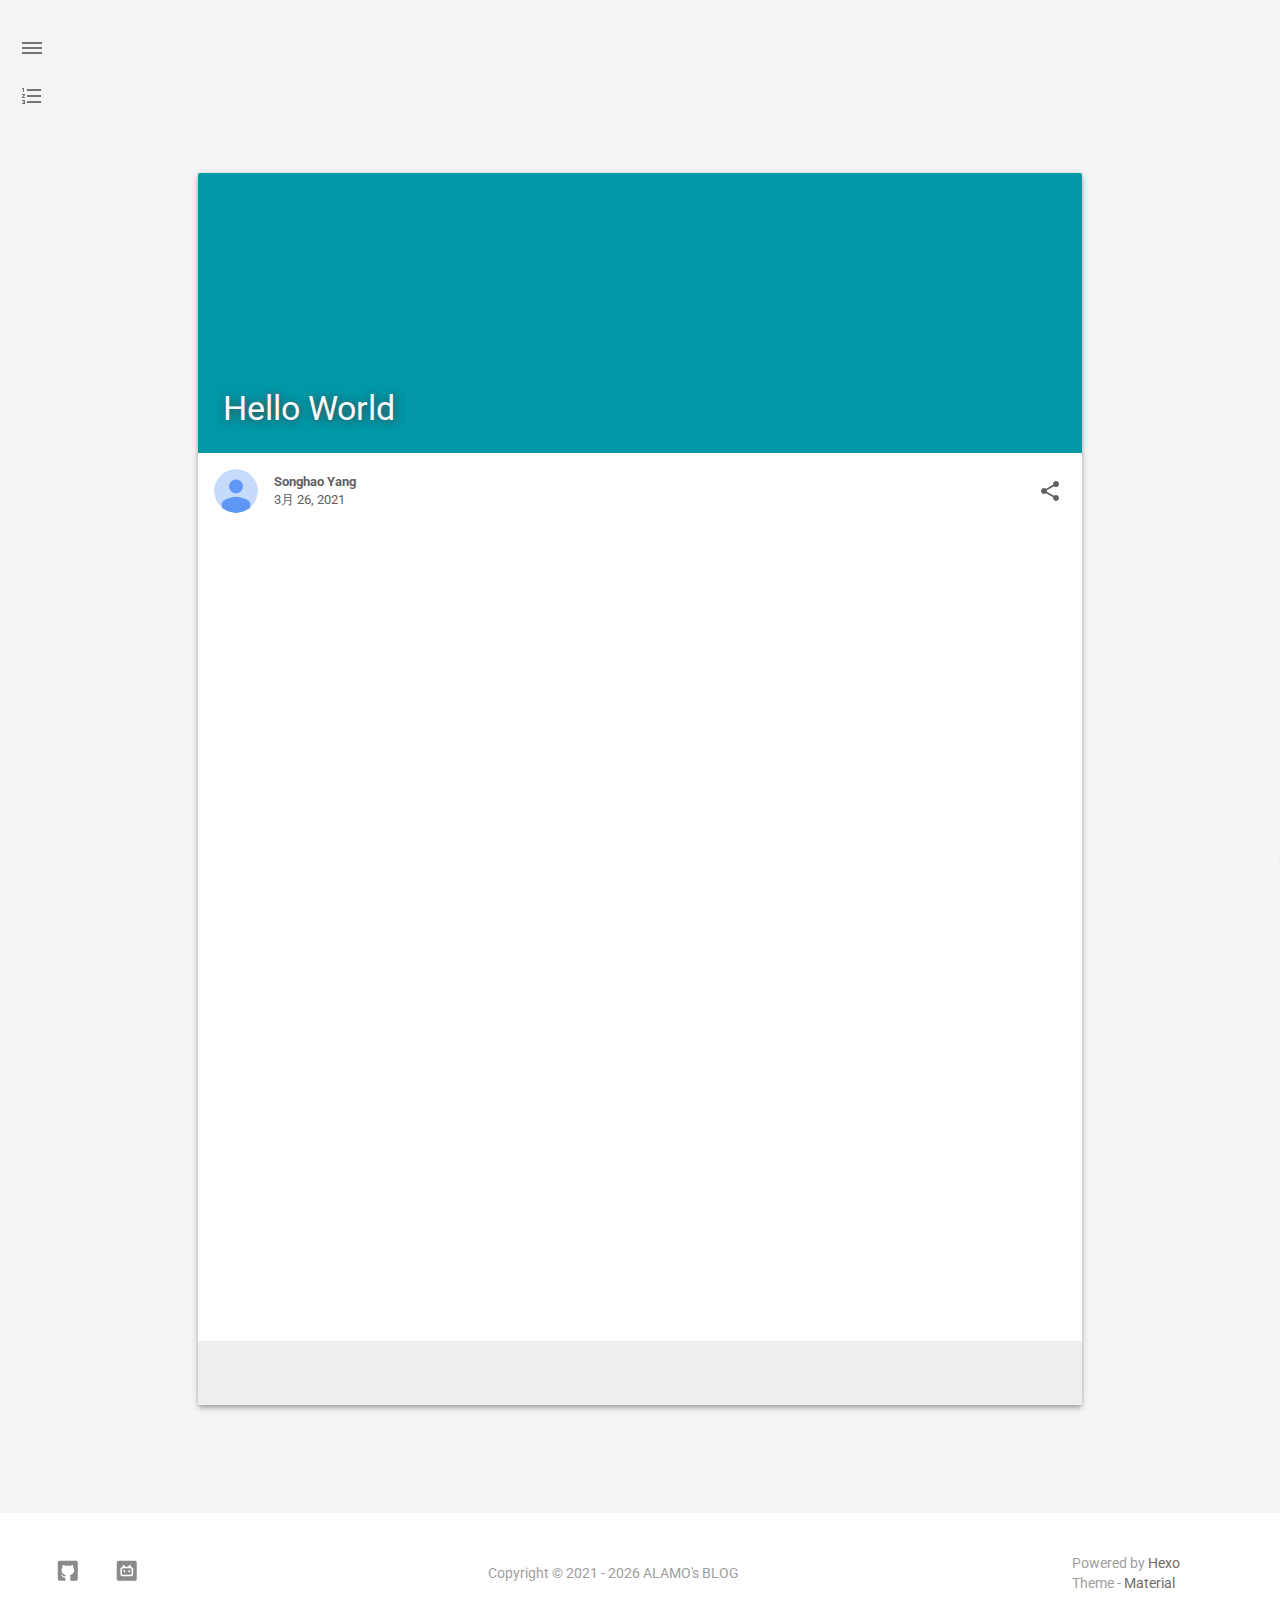
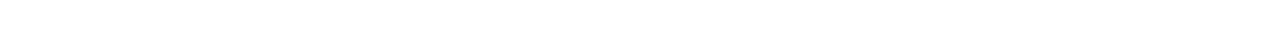
<file: 2021/03/26/hello-world/index.html>
<!DOCTYPE html>
<html style="display: none;" lang="zh">
    <head>
    <meta charset="utf-8">
    <!--
        © Material Theme
        https://github.com/viosey/hexo-theme-material
        Version: 1.5.6 -->
    <script>
        window.materialVersion = "1.5.6"
        // Delete localstorage with these tags
        window.oldVersion = [
            'codestartv1',
            '1.3.4',
            '1.4.0',
            '1.4.0b1',
            '1.5.0',
            '1.5.2',
            '1.5.5'
        ]
    </script>

    <!-- dns prefetch -->
    <meta http-equiv="x-dns-prefetch-control" content="on">





    <link rel="dns-prefetch" href="https://.disqus.com"/>





    <link rel="dns-prefetch" href="https://fonts.googleapis.com"/>





    <!-- Meta & Info -->
    <meta http-equiv="X-UA-Compatible" content="IE=Edge,chrome=1">
    <meta name="renderer" content="webkit">
    <meta name="viewport" content="width=device-width, initial-scale=1, user-scalable=no">

    <!-- Title -->
    
    <title>
        
            Hello World | 
        
        ALAMO&#39;s BLOG
    </title>

    <!-- Favicons -->
    <link rel="icon shortcut" type="image/ico" href="/img/favicon.png">
    <link rel="icon" href="/img/favicon.png">

    <meta name="format-detection" content="telephone=no"/>
    <meta name="description" itemprop="description" content="">
    <meta name="keywords" content="">
    <meta name="theme-color" content="#0097A7">

    <!-- Disable Fucking Bloody Baidu Tranformation -->
    <meta http-equiv="Cache-Control" content="no-transform" />
    <meta http-equiv="Cache-Control" content="no-siteapp" />

    <!--[if lte IE 9]>
        <link rel="stylesheet" href="/css/ie-blocker.css">

        
            <script src="/js/ie-blocker.zhCN.js"></script>
        
    <![endif]-->

    <!-- Import lsloader -->
    <script>(function(){window.lsloader={jsRunSequence:[],jsnamemap:{},cssnamemap:{}};lsloader.removeLS=function(a){try{localStorage.removeItem(a)}catch(b){}};lsloader.setLS=function(a,c){try{localStorage.setItem(a,c)}catch(b){}};lsloader.getLS=function(a){var c="";try{c=localStorage.getItem(a)}catch(b){c=""}return c};versionString="/*"+(window.materialVersion||"unknownVersion")+"*/";lsloader.clean=function(){try{var b=[];for(var a=0;a<localStorage.length;a++){b.push(localStorage.key(a))}b.forEach(function(e){var f=lsloader.getLS(e);if(window.oldVersion){var d=window.oldVersion.reduce(function(g,h){return g||f.indexOf("/*"+h+"*/")!==-1},false);if(d){lsloader.removeLS(e)}}})}catch(c){}};lsloader.clean();lsloader.load=function(f,a,b,d){if(typeof b==="boolean"){d=b;b=undefined}d=d||false;b=b||function(){};var e;e=this.getLS(f);if(e&&e.indexOf(versionString)===-1){this.removeLS(f);this.requestResource(f,a,b,d);return}if(e){var c=e.split(versionString)[0];if(c!=a){console.log("reload:"+a);this.removeLS(f);this.requestResource(f,a,b,d);return}e=e.split(versionString)[1];if(d){this.jsRunSequence.push({name:f,code:e});this.runjs(a,f,e)}else{document.getElementById(f).appendChild(document.createTextNode(e));b()}}else{this.requestResource(f,a,b,d)}};lsloader.requestResource=function(b,e,a,c){var d=this;if(c){this.iojs(e,b,function(h,f,g){d.setLS(f,h+versionString+g);d.runjs(h,f,g)})}else{this.iocss(e,b,function(f){document.getElementById(b).appendChild(document.createTextNode(f));d.setLS(b,e+versionString+f)},a)}};lsloader.iojs=function(d,b,g){var a=this;a.jsRunSequence.push({name:b,code:""});try{var f=new XMLHttpRequest();f.open("get",d,true);f.onreadystatechange=function(){if(f.readyState==4){if((f.status>=200&&f.status<300)||f.status==304){if(f.response!=""){g(d,b,f.response);return}}a.jsfallback(d,b)}};f.send(null)}catch(c){a.jsfallback(d,b)}};lsloader.iocss=function(f,c,h,a){var b=this;try{var g=new XMLHttpRequest();g.open("get",f,true);g.onreadystatechange=function(){if(g.readyState==4){if((g.status>=200&&g.status<300)||g.status==304){if(g.response!=""){h(g.response);a();return}}b.cssfallback(f,c,a)}};g.send(null)}catch(d){b.cssfallback(f,c,a)}};lsloader.iofonts=function(f,c,h,a){var b=this;try{var g=new XMLHttpRequest();g.open("get",f,true);g.onreadystatechange=function(){if(g.readyState==4){if((g.status>=200&&g.status<300)||g.status==304){if(g.response!=""){h(g.response);a();return}}b.cssfallback(f,c,a)}};g.send(null)}catch(d){b.cssfallback(f,c,a)}};lsloader.runjs=function(f,c,e){if(!!c&&!!e){for(var b in this.jsRunSequence){if(this.jsRunSequence[b].name==c){this.jsRunSequence[b].code=e}}}if(!!this.jsRunSequence[0]&&!!this.jsRunSequence[0].code&&this.jsRunSequence[0].status!="failed"){var a=document.createElement("script");a.appendChild(document.createTextNode(this.jsRunSequence[0].code));a.type="text/javascript";document.getElementsByTagName("head")[0].appendChild(a);this.jsRunSequence.shift();if(this.jsRunSequence.length>0){this.runjs()}}else{if(!!this.jsRunSequence[0]&&this.jsRunSequence[0].status=="failed"){var d=this;var a=document.createElement("script");a.src=this.jsRunSequence[0].path;a.type="text/javascript";this.jsRunSequence[0].status="loading";a.onload=function(){d.jsRunSequence.shift();if(d.jsRunSequence.length>0){d.runjs()}};document.body.appendChild(a)}}};lsloader.tagLoad=function(b,a){this.jsRunSequence.push({name:a,code:"",path:b,status:"failed"});this.runjs()};lsloader.jsfallback=function(c,b){if(!!this.jsnamemap[b]){return}else{this.jsnamemap[b]=b}for(var a in this.jsRunSequence){if(this.jsRunSequence[a].name==b){this.jsRunSequence[a].code="";this.jsRunSequence[a].status="failed";this.jsRunSequence[a].path=c}}this.runjs()};lsloader.cssfallback=function(e,c,b){if(!!this.cssnamemap[c]){return}else{this.cssnamemap[c]=1}var d=document.createElement("link");d.type="text/css";d.href=e;d.rel="stylesheet";d.onload=d.onerror=b;var a=document.getElementsByTagName("script")[0];a.parentNode.insertBefore(d,a)};lsloader.runInlineScript=function(c,b){var a=document.getElementById(b).innerText;this.jsRunSequence.push({name:c,code:a});this.runjs()}})();</script>

    <!-- Import queue -->
    <script>function Queue(){this.dataStore=[];this.offer=b;this.poll=d;this.execNext=a;this.debug=false;this.startDebug=c;function b(e){if(this.debug){console.log("Offered a Queued Function.")}if(typeof e==="function"){this.dataStore.push(e)}else{console.log("You must offer a function.")}}function d(){if(this.debug){console.log("Polled a Queued Function.")}return this.dataStore.shift()}function a(){var e=this.poll();if(e!==undefined){if(this.debug){console.log("Run a Queued Function.")}e()}}function c(){this.debug=true}}var queue=new Queue();</script>

    <!-- Import CSS -->
    
        <style id="material_css"></style><script>if(typeof window.lsLoadCSSMaxNums === "undefined")window.lsLoadCSSMaxNums = 0;window.lsLoadCSSMaxNums++;lsloader.load("material_css","/css/material.min.css?Z7a72R1E4SxzBKR/WGctOA==",function(){if(typeof window.lsLoadCSSNums === "undefined")window.lsLoadCSSNums = 0;window.lsLoadCSSNums++;if(window.lsLoadCSSNums == window.lsLoadCSSMaxNums)document.documentElement.style.display="";}, false)</script>
        <style id="style_css"></style><script>if(typeof window.lsLoadCSSMaxNums === "undefined")window.lsLoadCSSMaxNums = 0;window.lsLoadCSSMaxNums++;lsloader.load("style_css","/css/style.min.css?NKhlKQkXw/c66TR5p4wO+w==",function(){if(typeof window.lsLoadCSSNums === "undefined")window.lsLoadCSSNums = 0;window.lsLoadCSSNums++;if(window.lsLoadCSSNums == window.lsLoadCSSMaxNums)document.documentElement.style.display="";}, false)</script>

        

    

    

    <!-- Config CSS -->

<!-- Other Styles -->
<style>
  body, html {
    font-family: Roboto, "Helvetica Neue", Helvetica, "PingFang SC", "Hiragino Sans GB", "Microsoft YaHei", "微软雅黑", Arial, sans-serif;
    overflow-x: hidden !important;
  }
  
  code {
    font-family: Consolas, Monaco, 'Andale Mono', 'Ubuntu Mono', monospace;
  }

  a {
    color: #00838F;
  }

  .mdl-card__media,
  #search-label,
  #search-form-label:after,
  #scheme-Paradox .hot_tags-count,
  #scheme-Paradox .sidebar_archives-count,
  #scheme-Paradox .sidebar-colored .sidebar-header,
  #scheme-Paradox .sidebar-colored .sidebar-badge{
    background-color: #0097A7 !important;
  }

  /* Sidebar User Drop Down Menu Text Color */
  #scheme-Paradox .sidebar-colored .sidebar-nav>.dropdown>.dropdown-menu>li>a:hover,
  #scheme-Paradox .sidebar-colored .sidebar-nav>.dropdown>.dropdown-menu>li>a:focus {
    color: #0097A7 !important;
  }

  #post_entry-right-info,
  .sidebar-colored .sidebar-nav li:hover > a,
  .sidebar-colored .sidebar-nav li:hover > a i,
  .sidebar-colored .sidebar-nav li > a:hover,
  .sidebar-colored .sidebar-nav li > a:hover i,
  .sidebar-colored .sidebar-nav li > a:focus i,
  .sidebar-colored .sidebar-nav > .open > a,
  .sidebar-colored .sidebar-nav > .open > a:hover,
  .sidebar-colored .sidebar-nav > .open > a:focus,
  #ds-reset #ds-ctx .ds-ctx-entry .ds-ctx-head a {
    color: #0097A7 !important;
  }

  .toTop {
    background: #757575 !important;
  }

  .material-layout .material-post>.material-nav,
  .material-layout .material-index>.material-nav,
  .material-nav a {
    color: #757575;
  }

  #scheme-Paradox .MD-burger-layer {
    background-color: #757575;
  }

  #scheme-Paradox #post-toc-trigger-btn {
    color: #757575;
  }

  .post-toc a:hover {
    color: #00838F;
    text-decoration: underline;
  }

</style>


<!-- Theme Background Related-->

    <style>
      body{
        background-color: #F5F5F5;
      }

      /* blog_info bottom background */
      #scheme-Paradox .material-layout .something-else .mdl-card__supporting-text{
        background-color: #fff;
      }
    </style>




<!-- Fade Effect -->

    <style>
      .fade {
        transition: all 800ms linear;
        -webkit-transform: translate3d(0,0,0);
        -moz-transform: translate3d(0,0,0);
        -ms-transform: translate3d(0,0,0);
        -o-transform: translate3d(0,0,0);
        transform: translate3d(0,0,0);
        opacity: 1;
      }

      .fade.out{
        opacity: 0;
      }
    </style>


<!-- Import Font -->
<!-- Import Roboto -->

    <link href="https://fonts.googleapis.com/css?family=Roboto:300,400,500" rel="stylesheet">


<!-- Import Material Icons -->


    <style id="material_icons"></style><script>if(typeof window.lsLoadCSSMaxNums === "undefined")window.lsLoadCSSMaxNums = 0;window.lsLoadCSSMaxNums++;lsloader.load("material_icons","/css/material-icons.css?pqhB/Rd/ab0H2+kZp0RDmw==",function(){if(typeof window.lsLoadCSSNums === "undefined")window.lsLoadCSSNums = 0;window.lsLoadCSSNums++;if(window.lsLoadCSSNums == window.lsLoadCSSMaxNums)document.documentElement.style.display="";}, false)</script>




    <!-- Import jQuery -->
    
        <script>lsloader.load("jq_js","https://cdn.bootcdn.net/ajax/libs/jquery/2.2.0/jquery.min.js", true)</script>
    

    <!-- WebAPP Icons -->
    <meta name="mobile-web-app-capable" content="yes">
    <meta name="application-name" content="ALAMO&#39;s BLOG">
    <meta name="msapplication-starturl" content="https://a1am0.github.io/2021/03/26/hello-world/">
    <meta name="msapplication-navbutton-color" content="#0097A7">
    <meta name="apple-mobile-web-app-capable" content="yes">
    <meta name="apple-mobile-web-app-title" content="ALAMO&#39;s BLOG">
    <meta name="apple-mobile-web-app-status-bar-style" content="black">
    <link rel="apple-touch-icon" href="/img/favicon.png">

    <!-- Site Verification -->
    
    

    <!-- RSS -->
    

    <!-- The Open Graph protocol -->
    <meta property="og:url" content="https://a1am0.github.io/2021/03/26/hello-world/">
    <meta property="og:type" content="blog">
    <meta property="og:title" content="Hello World | ALAMO&#39;s BLOG">
    <meta property="og:image" content="/img/favicon.png">
    <meta property="og:description" content="">
    

    
        <meta property="article:published_time" content="Fri Mar 26 2021 17:00:53 GMT+0800">
        <meta property="article:modified_time" content="Fri Mar 26 2021 17:00:53 GMT+0800">
    

    <!-- The Twitter Card protocol -->
    <meta name="twitter:card" content="summary_large_image">

    <!-- Add canonical link for SEO -->
    
        <link rel="canonical" href="https://a1am0.github.io/2021/03/26/hello-world/index.html" />
    

    <!-- Structured-data for SEO -->
    
        


<script type="application/ld+json">
{
    "@context": "https://schema.org",
    "@type": "BlogPosting",
    "mainEntityOfPage": "https://a1am0.github.io/2021/03/26/hello-world/index.html",
    "headline": "Hello World",
    "datePublished": "Fri Mar 26 2021 17:00:53 GMT+0800",
    "dateModified": "Fri Mar 26 2021 17:00:53 GMT+0800",
    "author": {
        "@type": "Person",
        "name": "Songhao Yang",
        "image": {
            "@type": "ImageObject",
            "url": "/img/avatar.png"
        },
        "description": "欢乐时光就要开始了（嗝）"
    },
    "publisher": {
        "@type": "Organization",
        "name": "ALAMO&#39;s BLOG",
        "logo": {
            "@type":"ImageObject",
            "url": "/img/favicon.png"
        }
    },
    "keywords": "",
    "description": "",
}
</script>


    

    <!-- Analytics -->
    
    
    

    <!-- Custom Head -->
    

<meta name="generator" content="Hexo 5.4.0"></head>


    
        <body id="scheme-Paradox" class="lazy">
            <div class="material-layout  mdl-js-layout has-drawer is-upgraded">
                

                <!-- Main Container -->
                <main class="material-layout__content" id="main">

                    <!-- Top Anchor -->
                    <div id="top"></div>

                    
                        <!-- Hamburger Button -->
                        <button class="MD-burger-icon sidebar-toggle">
                            <span id="MD-burger-id" class="MD-burger-layer"></span>
                        </button>
                    

                    <!-- Post TOC -->

    
    <!-- Back Button -->
    <!--
    <div class="material-back" id="backhome-div" tabindex="0">
        <a class="mdl-button mdl-js-button mdl-js-ripple-effect mdl-button--icon"
           href="#" onclick="window.history.back();return false;"
           target="_self"
           role="button"
           data-upgraded=",MaterialButton,MaterialRipple">
            <i class="material-icons" role="presentation">arrow_back</i>
            <span class="mdl-button__ripple-container">
                <span class="mdl-ripple"></span>
            </span>
        </a>
    </div>
    -->


    <!-- Left aligned menu below button -->
    
    
    <button id="post-toc-trigger-btn"
        class="mdl-button mdl-js-button mdl-button--icon">
        <i class="material-icons">format_list_numbered</i>
    </button>

    <ul class="post-toc-wrap mdl-menu mdl-menu--bottom-left mdl-js-menu mdl-js-ripple-effect" for="post-toc-trigger-btn" style="max-height:80vh; overflow-y:scroll;">
        <ol class="post-toc"><li class="post-toc-item post-toc-level-2"><a class="post-toc-link" href="#Quick-Start"><span class="post-toc-number">1.</span> <span class="post-toc-text">Quick Start</span></a><ol class="post-toc-child"><li class="post-toc-item post-toc-level-3"><a class="post-toc-link" href="#Create-a-new-post"><span class="post-toc-number">1.1.</span> <span class="post-toc-text">Create a new post</span></a></li><li class="post-toc-item post-toc-level-3"><a class="post-toc-link" href="#Run-server"><span class="post-toc-number">1.2.</span> <span class="post-toc-text">Run server</span></a></li><li class="post-toc-item post-toc-level-3"><a class="post-toc-link" href="#Generate-static-files"><span class="post-toc-number">1.3.</span> <span class="post-toc-text">Generate static files</span></a></li><li class="post-toc-item post-toc-level-3"><a class="post-toc-link" href="#Deploy-to-remote-sites"><span class="post-toc-number">1.4.</span> <span class="post-toc-text">Deploy to remote sites</span></a></li></ol></li></ol>
    </ul>
    




<!-- Layouts -->

    <!-- Post Module -->
    <div class="material-post_container">

        <div class="material-post mdl-grid">
            <div class="mdl-card mdl-shadow--4dp mdl-cell mdl-cell--12-col">

                <!-- Post Header(Thumbnail & Title) -->
                
    <!-- Paradox Post Header -->
    
        
            <!-- Random Thumbnail -->
            <div class="post_thumbnail-random mdl-card__media mdl-color-text--grey-50">
            <script type="text/ls-javascript" id="post-thumbnail-script">
    var randomNum = Math.floor(Math.random() * 19 + 1);

    $('.post_thumbnail-random').attr('data-original', '/img/random/material-' + randomNum + '.png');
    $('.post_thumbnail-random').addClass('lazy');
</script>

        
    
            <p class="article-headline-p">
                Hello World
            </p>
        </div>





                
                    <!-- Paradox Post Info -->
                    <div class="mdl-color-text--grey-700 mdl-card__supporting-text meta">

    <!-- Author Avatar -->
    <div id="author-avatar">
        <img src="/img/avatar.png" width="44px" height="44px" alt="Author Avatar"/>
    </div>
    <!-- Author Name & Date -->
    <div>
        <strong>Songhao Yang</strong>
        <span>3月 26, 2021</span>
    </div>

    <div class="section-spacer"></div>

    <!-- Favorite -->
    <!--
        <button id="article-functions-like-button" class="mdl-button mdl-js-button mdl-js-ripple-effect mdl-button--icon btn-like">
            <i class="material-icons" role="presentation">favorite</i>
            <span class="visuallyhidden">favorites</span>
        </button>
    -->

    <!-- Qrcode -->
    

    <!-- Tags (bookmark) -->
    

    <!-- Share -->
    
        <button id="article-fuctions-share-button" class="mdl-button mdl-js-button mdl-js-ripple-effect mdl-button--icon">
    <i class="material-icons" role="presentation">share</i>
    <span class="visuallyhidden">share</span>
</button>
<ul class="mdl-menu mdl-menu--bottom-right mdl-js-menu mdl-js-ripple-effect" for="article-fuctions-share-button">
    

    

    <!-- Share Weibo -->
    
        <a class="post_share-link" href="http://service.weibo.com/share/share.php?appkey=&title=Hello World&url=https://a1am0.github.io/2021/03/26/hello-world/index.html&pic=https://a1am0.github.io/img/favicon.png&searchPic=false&style=simple" target="_blank">
            <li class="mdl-menu__item">
                分享到微博
            </li>
        </a>
    

    <!-- Share Twitter -->
    
        <a class="post_share-link" href="https://twitter.com/intent/tweet?text=Hello World&url=https://a1am0.github.io/2021/03/26/hello-world/index.html&via=Songhao Yang" target="_blank">
            <li class="mdl-menu__item">
                分享到 Twitter
            </li>
        </a>
    

    <!-- Share Facebook -->
    

    <!-- Share Google+ -->
    
        <a class="post_share-link" href="https://plus.google.com/share?url=https://a1am0.github.io/2021/03/26/hello-world/index.html" target="_blank">
            <li class="mdl-menu__item">
                分享到 Google+
            </li>
        </a>
    

    <!-- Share LinkedIn -->
    

    <!-- Share QQ -->
    
        <a class="post_share-link" href="http://connect.qq.com/widget/shareqq/index.html?site=ALAMO&#39;s BLOG&title=Hello World&summary=&pics=https://a1am0.github.io/img/favicon.png&url=https://a1am0.github.io/2021/03/26/hello-world/index.html" target="_blank">
            <li class="mdl-menu__item">
                分享到 QQ
            </li>
        </a>
    

    <!-- Share Telegram -->
    
</ul>

    
</div>

                

                <!-- Post Content -->
                <div id="post-content" class="mdl-color-text--grey-700 mdl-card__supporting-text fade out">
    
        <p>Welcome to <a target="_blank" rel="noopener" href="https://hexo.io/">Hexo</a>! This is your very first post. Check <a target="_blank" rel="noopener" href="https://hexo.io/docs/">documentation</a> for more info. If you get any problems when using Hexo, you can find the answer in <a target="_blank" rel="noopener" href="https://hexo.io/docs/troubleshooting.html">troubleshooting</a> or you can ask me on <a target="_blank" rel="noopener" href="https://github.com/hexojs/hexo/issues">GitHub</a>.</p>
<h2 id="Quick-Start"><a href="#Quick-Start" class="headerlink" title="Quick Start"></a>Quick Start</h2><h3 id="Create-a-new-post"><a href="#Create-a-new-post" class="headerlink" title="Create a new post"></a>Create a new post</h3><pre><code class="bash">$ hexo new &quot;My New Post&quot;
</code></pre>
<p>More info: <a target="_blank" rel="noopener" href="https://hexo.io/docs/writing.html">Writing</a></p>
<h3 id="Run-server"><a href="#Run-server" class="headerlink" title="Run server"></a>Run server</h3><pre><code class="bash">$ hexo server
</code></pre>
<p>More info: <a target="_blank" rel="noopener" href="https://hexo.io/docs/server.html">Server</a></p>
<h3 id="Generate-static-files"><a href="#Generate-static-files" class="headerlink" title="Generate static files"></a>Generate static files</h3><pre><code class="bash">$ hexo generate
</code></pre>
<p>More info: <a target="_blank" rel="noopener" href="https://hexo.io/docs/generating.html">Generating</a></p>
<h3 id="Deploy-to-remote-sites"><a href="#Deploy-to-remote-sites" class="headerlink" title="Deploy to remote sites"></a>Deploy to remote sites</h3><pre><code class="bash">$ hexo deploy
</code></pre>
<p>More info: <a target="_blank" rel="noopener" href="https://hexo.io/docs/one-command-deployment.html">Deployment</a></p>

        
    

    
</div>


                

                <!-- Post Comments -->
                
                    
    <!-- 使用 DISQUS -->
<div id="disqus-comment">
    <div id="disqus_thread"></div>
<script type="text/javascript">
    var disqus_config = function () {
        this.page.url = 'https://a1am0.github.io/2021/03/26/hello-world/';  // Replace PAGE_URL with your page's canonical URL variable
        this.page.identifier = 'https://a1am0.github.io/2021/03/26/hello-world/'; // Replace PAGE_IDENTIFIER with your page's unique identifier variable
    };
</script>
<script type="text/ls-javascript" id="disqus-thread-script">
    queue.offer(function() {
            (function() { // DON'T EDIT BELOW THIS LINE
                var d = document;
                var s = d.createElement('script');
                s.src = '//.disqus.com/embed.js';
                s.setAttribute('data-timestamp', + new Date());
                (d.head || d.body).appendChild(s);
            })();
        });
</script>

</div>
<style>
    #disqus-comment{
        background-color: #eee;
        padding: 2pc;
    }
</style>

                
            </div>

            <!-- Post Prev & Next Nav -->
            <nav class="material-nav mdl-color-text--grey-50 mdl-cell mdl-cell--12-col">
    <!-- Prev Nav -->
    

    <!-- Section Spacer -->
    <div class="section-spacer"></div>

    <!-- Next Nav -->
    
</nav>

        </div>
    </div>



                    
                        <!-- Overlay For Active Sidebar -->
<div class="sidebar-overlay"></div>

<!-- Material sidebar -->
<aside id="sidebar" class="sidebar sidebar-colored sidebar-fixed-left" role="navigation">
    <div id="sidebar-main">
        <!-- Sidebar Header -->
        <div class="sidebar-header header-cover" style="background-image: url(/img/sidebar_header.png);">
    <!-- Top bar -->
    <div class="top-bar"></div>

    <!-- Sidebar toggle button -->
    <button type="button" class="sidebar-toggle mdl-button mdl-js-button mdl-js-ripple-effect mdl-button--icon" style="display: initial;" data-upgraded=",MaterialButton,MaterialRipple">
        <i class="material-icons">clear_all</i>
        <span class="mdl-button__ripple-container">
            <span class="mdl-ripple">
            </span>
        </span>
    </button>

    <!-- Sidebar Avatar -->
    <div class="sidebar-image">
        <img src="/img/avatar.png" alt="Songhao Yang's avatar">
    </div>

    <!-- Sidebar Email -->
    <a data-toggle="dropdown" class="sidebar-brand" href="#settings-dropdown">
        songhao_yang@stu.xidian.edu.cn
        <b class="caret"></b>
    </a>
</div>


        <!-- Sidebar Navigation  -->
        <ul class="nav sidebar-nav">
    <!-- User dropdown  -->
    <li class="dropdown">
        <ul id="settings-dropdown" class="dropdown-menu">
            
                <li>
                    <a href="mailto: https://space.bilibili.com/12722544" target="_blank" title="Email Me">
                        
                            <i class="material-icons sidebar-material-icons sidebar-indent-left1pc-element">email</i>
                        
                        Email Me
                    </a>
                </li>
            
        </ul>
    </li>

    <!-- Homepage -->
    
        <li id="sidebar-first-li">
            <a href="/">
                
                    <i class="material-icons sidebar-material-icons">home</i>
                
                主页
            </a>
        </li>
        
    

    <!-- Archives  -->
    
        <li class="dropdown">
            <a href="#" class="ripple-effect dropdown-toggle" data-toggle="dropdown">
                
                    <i class="material-icons sidebar-material-icons">inbox</i>
                
                    归档
                <b class="caret"></b>
            </a>
            <ul class="dropdown-menu">
            <li>
                <a class="sidebar_archives-link" href="/archives/2021/03/">三月 2021<span class="sidebar_archives-count">1</span></a>
            </ul>
        </li>
        
    

    <!-- Categories  -->
    
        <li class="dropdown">
            <a href="#" class="ripple-effect dropdown-toggle" data-toggle="dropdown">
                
                    <i class="material-icons sidebar-material-icons">chrome_reader_mode</i>
                
                分类
                <b class="caret"></b>
            </a>
            <ul class="dropdown-menu">
                <li>
                
            </ul>
        </li>
        
    

    <!-- Pages  -->
    
        <li>
            <a href="/about" title="About">
                
                    <i class="material-icons sidebar-material-icons">person</i>
                
                About
            </a>
        </li>
        
    

    <!-- Article Number  -->
    
</ul>


        <!-- Sidebar Footer -->
        <!--
I'm glad you use this theme, the development is no so easy, I hope you can keep the copyright, I will thank you so much.
If you still want to delete the copyrights, could you still retain the first one? Which namely "Theme Material"
It will not impact the appearance and can give developers a lot of support :)

很高兴您使用并喜欢该主题，开发不易 十分谢谢与希望您可以保留一下版权声明。
如果您仍然想删除的话 能否只保留第一项呢？即 "Theme Material"
它不会影响美观并可以给开发者很大的支持和动力。 :)
-->

<!-- Sidebar Divider -->

    <div class="sidebar-divider"></div>


<!-- Theme Material -->

    <a href="https://github.com/viosey/hexo-theme-material"  class="sidebar-footer-text-a" target="_blank">
        <div class="sidebar-text mdl-button mdl-js-button mdl-js-ripple-effect sidebar-footer-text-div" data-upgraded=",MaterialButton,MaterialRipple">
            主题 - Material
            <span class="sidebar-badge badge-circle">i</span>
        </div>
    </a>


<!-- Help & Support -->
<!--

-->

<!-- Feedback -->
<!--

-->

<!-- About Theme -->
<!--

-->

    </div>

    <!-- Sidebar Image -->
    

</aside>

                    

                    
                        <!-- Footer Top Button -->
                        <div id="back-to-top" class="toTop-wrap">
    <a href="#top" class="toTop">
        <i class="material-icons footer_top-i">expand_less</i>
    </a>
</div>

                    

                    <!--Footer-->
<footer class="mdl-mini-footer" id="bottom">
    
        <!-- Paradox Footer Left Section -->
        <div class="mdl-mini-footer--left-section sns-list">
    <!-- Twitter -->
    

    <!-- Facebook -->
    

    <!-- Google + -->
    

    <!-- Weibo -->
    

    <!-- Instagram -->
    

    <!-- Tumblr -->
    

    <!-- Github -->
    
        <a href="https://github.com/A1aM0" target="_blank">
            <button class="mdl-mini-footer--social-btn social-btn footer-sns-github">
                <span class="visuallyhidden">Github</span>
            </button><!--
     --></a>
    

    <!-- LinkedIn -->
    

    <!-- Zhihu -->
    

    <!-- Bilibili -->
    
        <a href="https://space.bilibili.com/12722544" target="_blank">
            <button class="mdl-mini-footer--social-btn social-btn footer-sns-bilibili">
                <span class="visuallyhidden">Bilibili</span>
            </button><!--
     --></a>
    

    <!-- Telegram -->
    

    <!-- V2EX -->
    

    <!-- Segmentfault -->
    
</div>


        <!--Copyright-->
        <div id="copyright">
            Copyright&nbsp;©&nbsp;<span year></span>&nbsp;ALAMO's BLOG
            
        </div>

        <!-- Paradox Footer Right Section -->

        <!--
        I am glad you use this theme, the development is no so easy, I hope you can keep the copyright.
        It will not impact the appearance and can give developers a lot of support :)

        很高兴您使用该主题，开发不易，希望您可以保留一下版权声明。
        它不会影响美观并可以给开发者很大的支持。 :)
        -->

        <div class="mdl-mini-footer--right-section">
            <div>
                <div class="footer-develop-div">Powered by <a href="https://hexo.io" target="_blank" class="footer-develop-a">Hexo</a></div>
                <div class="footer-develop-div">Theme - <a href="https://github.com/viosey/hexo-theme-material" target="_blank" class="footer-develop-a">Material</a></div>
            </div>
        </div>
    
</footer>


                    <!-- Import JS File -->

    <script>lsloader.load("lazyload_js","/js/lazyload.min.js?1BcfzuNXqV+ntF6gq+5X3Q==", true)</script>



    <script>lsloader.load("js_js","/js/js.min.js?Bn9UzEm8RrBSxqyZB0zPjA==", true)</script>



    <script>lsloader.load("np_js","https://cdn.bootcdn.net/ajax/libs/nprogress/0.2.0/nprogress.min.js", true)</script>


<script type="text/ls-javascript" id="NProgress-script">
    NProgress.configure({
        showSpinner: true
    });
    NProgress.start();
    $('#nprogress .bar').css({
        'background': '#29d'
    });
    $('#nprogress .peg').css({
        'box-shadow': '0 0 10px #29d, 0 0 15px #29d'
    });
    $('#nprogress .spinner-icon').css({
        'border-top-color': '#29d',
        'border-left-color': '#29d'
    });
    setTimeout(function() {
        NProgress.done();
        $('.fade').removeClass('out');
    }, 800);
</script>



    
        <script>lsloader.load("sm_js","/js/smoothscroll.js?lOy/ACj5suSNi7ZVFVbpFQ==", true)</script>
    







   <!-- 使用 DISQUS js 代码 -->
<script id="dsq-count-scr" src="//.disqus.com/count.js" async></script>





<!-- UC Browser Compatible -->
<script>
	var agent = navigator.userAgent.toLowerCase();
	if(agent.indexOf('ucbrowser')>0) {
		document.write('
<link rel="stylesheet" href="/css/uc.css">
');
	   alert('由于 UC 浏览器使用极旧的内核，而本网站使用了一些新的特性。\n为了您能更好的浏览，推荐使用 Chrome 或 Firefox 浏览器。');
	}
</script>

<!-- Import prettify js  -->


    
        <script>lsloader.load("hanabi","/js/hanabi-browser-bundle.js?Pki5+pzkluqu53g+ouMWpA==", true)</script>
    


<!-- Window Load -->
<!-- add class for prettify -->
<script type="text/ls-javascript" id="window-load">
    $(window).on('load', function() {
        // Post_Toc parent position fixed
        $('.post-toc-wrap').parent('.mdl-menu__container').css('position', 'fixed');
    });

    
    
        
        
        HanabiBrowser.start('pre code',true);
    
</script>

<!-- MathJax Load-->


<!-- Bing Background -->


<script type="text/ls-javascript" id="lazy-load">
    // Offer LazyLoad
    queue.offer(function(){
        $('.lazy').lazyload({
            effect : 'show'
        });
    });

    // Start Queue
    $(document).ready(function(){
        setInterval(function(){
            queue.execNext();
        },200);
    });
</script>

<!-- Custom Footer -->



<script>
    var copyrightNow = new Date().getFullYear();
    var textContent = document.querySelector('span[year]')

    copyrightSince = 2021;
    if (copyrightSince === copyrightNow||copyrightSince === 0000) {
        textContent.textContent = copyrightNow
    } else {
        textContent.textContent = copyrightSince + ' - ' + copyrightNow
    }

    (function(){
        var scriptList = document.querySelectorAll('script[type="text/ls-javascript"]')

        for (var i = 0; i < scriptList.length; ++i) {
            var item = scriptList[i];
            lsloader.runInlineScript(item.id,item.id);
        }
    })()
console.log('\n %c © Material Theme | Version: 1.5.6 | https://github.com/viosey/hexo-theme-material %c \n', 'color:#455a64;background:#e0e0e0;padding:5px 0;border-top-left-radius:5px;border-bottom-left-radius:5px;', 'color:#455a64;background:#e0e0e0;padding:5px 0;border-top-right-radius:5px;border-bottom-right-radius:5px;');
</script>

                </main>
            </div>
        </body>
    
</html>
</file>
<file: css/ie-blocker.css>
@charset "utf-8";
body .demo-blog{
    display: none;
}

h1{
    background-color: #fff;
    font-size: 48px;
    line-height: 48px;
    border-left: none;
    width: auto;
    margin: 0px !important;
}

#ib-container {
    display: none;
    width: 100%;
    height: 100%;
    font-family: Arial, Helvetica, sans-serif;
    position: fixed;
    top: 0;
    left: 0;
    box-sizing: content-box !important;
    z-index: 99999;
}

#ib-container * {
    box-sizing: content-box !important;
}

.ib-modal {
    height: 288px;
    background: #fff;
    border-left: 8px solid #4fc1e9;
    position: absolute;
    color: #434a54;
    z-index: 99999;
    width: 592px;
    top: 50%;
    left: 50%;
    transform: translateY(-50%) translateX(-50%);
    padding: 49px 30px 30px;
}

.ib-header {
    height: 80px;
    padding: 0;
}

.ib-header h1 {
    margin: 0;
    font-size: 24px;
    text-align: left;
    color: #434a54;
}

.ib-header p {
    margin: 10px 0 0 0;
    font-size: 14px;
    line-height: 18px;
    text-align: left;
    color: #434a54;
}

.ib-header p strong {
    font-weight: normal;
    color: #3bafda;
}

.ib-browsers {
    height: 80px;
    list-style: none;
    margin: 0;
    padding: 0;
    padding-top: 0;
    margin-top: 49px;
}

.ib-browsers li {
    float: left;
    width: 148px;
    height: 80px;
    position: relative;
    list-style: none;
}

.ib-browsers li a {
    display: block;
    width: 100%;
    height: 100%;
    position: absolute;
    color: #434a54;
    text-decoration: none;
    cursor: pointer;
}

.ib-browsers li a:hover {
    background-color: #F2F2F2;
}

.ib-browsers li a:hover .ib-browser-name {
    background-color: #4fc1e9;
    color: #fff;
}

.ib-browser-icon {
    display: block;
    width: 118px;
    height: 90px;
    margin: 0 auto;
    margin-top: 20px;
}

.ib-browser-name {
    line-height: 18px;
    margin-top: 5px;
    text-align: center;
    font-size: 20px;
}

.ib-browser-description {
    height: 50px;
    line-height: 14px;
    font-size: 12px;
    margin-top: 10px;
    padding: 0 5px;
}

.ib-footer {
    height: 30px;
}

.ib-try {
    float: right;
    height: 30px;
    padding: 0 15px;
    color: #fff;
    background-color: #3bafda;
    font-size: 12px;
    line-height: 30px;
    cursor: pointer;
    text-decoration: none;
    margin-top: 49px;
}

.ib-try:hover {
    background-color: #4fc1e9;
}

.ib-mask {
    width: 100%;
    height: 100%;
    position: absolute;
    top: 0;
    left: 0;
    _position: absolute;
    _top: expression(eval(document.documentElement.scrollTop) + 'px');
    _left: expression(eval(document.documentElement.scrollLeft) + 'px');
    _right: auto;
    _bottom: auto;
    _width: expression(eval(document.documentElement.clientWidth) + 'px');
    _height: expression(eval(document.documentElement.clientHeight) + 'px');
    z-index: 99999;
}

.ib-mask {
    background: rgb(0, 0, 0);
    opacity: 0.8;
    -ms-filter: "progid:DXImageTransform.Microsoft.Alpha(Opacity=80)";
    filter: alpha(opacity=80);
    z-index: 99998;
}

.zh-cn #ib-container {
    font-family: 'Microsoft Yahei', sans-serif;
}

.zh-cn .ib-browser-description {
    font-size: 12px;
}
</file>
<file: css/uc.css>
#scheme-Paradox .mdl-grid{
  display: block !important;
}

#scheme-Paradox .material-layout .mdl-card{
  margin-left: 0;
  margin-right: 0;
  width: 100%;
}

#scheme-Paradox .material-layout .mdl-card{
  display: block;
}

#scheme-Paradox .material-layout .mdl-card__media{
  display: block;
}

#scheme-Paradox .index-top-block,
#scheme-Paradox footer{
  display: none !important;
}

#scheme-Paradox .material-index{
  padding-top: 80px !important;
}

#scheme-Paradox .material-layout .mdl-card__media{
  height: 223px;
}

#scheme-Paradox .post_entry-content {
  display: block !important;
}

#scheme-Paradox .material-layout .meta{
  display: block !important;
}

#scheme-Paradox .article-headline-p{
  position: relative;
  top: 140px;
}

#scheme-Paradox #author-avatar{
  width: 44px;
  height: 44px;
  float: left;
}

.fabs{
  width: 56px;
}

#uc_recommend_ad{
  display: none !important;
}
</file>
<file: _astro/index.nRyIjkVH.css>
@font-face{font-family:remixicon;src:url(/_astro/remixicon.D5XJLTJH.eot?t=1760071648894);src:url(/_astro/remixicon.D5XJLTJH.eot?t=1760071648894#iefix) format("embedded-opentype"),url(/_astro/remixicon.BDfE_iBv.woff2?t=1760071648894) format("woff2"),url(/_astro/remixicon.B6RyWYTT.woff?t=1760071648894) format("woff"),url(/_astro/remixicon.B1j7v5Pq.ttf?t=1760071648894) format("truetype"),url(/_astro/remixicon.DS68KM4N.svg?t=1760071648894#remixicon) format("svg");font-display:swap}[class^=ri-],[class*=" ri-"]{font-family:remixicon!important;font-style:normal;-webkit-font-smoothing:antialiased;-moz-osx-font-smoothing:grayscale}.ri-lg{font-size:1.3333em;line-height:.75em;vertical-align:-.0667em}.ri-xl{font-size:1.5em;line-height:.6666em;vertical-align:-.075em}.ri-xxs{font-size:.5em}.ri-xs{font-size:.75em}.ri-sm{font-size:.875em}.ri-1x{font-size:1em}.ri-2x{font-size:2em}.ri-3x{font-size:3em}.ri-4x{font-size:4em}.ri-5x{font-size:5em}.ri-6x{font-size:6em}.ri-7x{font-size:7em}.ri-8x{font-size:8em}.ri-9x{font-size:9em}.ri-10x{font-size:10em}.ri-fw{text-align:center;width:1.25em}.ri-24-hours-fill:before{content:""}.ri-24-hours-line:before{content:""}.ri-4k-fill:before{content:""}.ri-4k-line:before{content:""}.ri-a-b:before{content:""}.ri-account-box-fill:before{content:""}.ri-account-box-line:before{content:""}.ri-account-circle-fill:before{content:""}.ri-account-circle-line:before{content:""}.ri-account-pin-box-fill:before{content:""}.ri-account-pin-box-line:before{content:""}.ri-account-pin-circle-fill:before{content:""}.ri-account-pin-circle-line:before{content:""}.ri-add-box-fill:before{content:""}.ri-add-box-line:before{content:""}.ri-add-circle-fill:before{content:""}.ri-add-circle-line:before{content:""}.ri-add-fill:before{content:""}.ri-add-line:before{content:""}.ri-admin-fill:before{content:""}.ri-admin-line:before{content:""}.ri-advertisement-fill:before{content:""}.ri-advertisement-line:before{content:""}.ri-airplay-fill:before{content:""}.ri-airplay-line:before{content:""}.ri-alarm-fill:before{content:""}.ri-alarm-line:before{content:""}.ri-alarm-warning-fill:before{content:""}.ri-alarm-warning-line:before{content:""}.ri-album-fill:before{content:""}.ri-album-line:before{content:""}.ri-alert-fill:before{content:""}.ri-alert-line:before{content:""}.ri-aliens-fill:before{content:""}.ri-aliens-line:before{content:""}.ri-align-bottom:before{content:""}.ri-align-center:before{content:""}.ri-align-justify:before{content:""}.ri-align-left:before{content:""}.ri-align-right:before{content:""}.ri-align-top:before{content:""}.ri-align-vertically:before{content:""}.ri-alipay-fill:before{content:""}.ri-alipay-line:before{content:""}.ri-amazon-fill:before{content:""}.ri-amazon-line:before{content:""}.ri-anchor-fill:before{content:""}.ri-anchor-line:before{content:""}.ri-ancient-gate-fill:before{content:""}.ri-ancient-gate-line:before{content:""}.ri-ancient-pavilion-fill:before{content:""}.ri-ancient-pavilion-line:before{content:""}.ri-android-fill:before{content:""}.ri-android-line:before{content:""}.ri-angularjs-fill:before{content:""}.ri-angularjs-line:before{content:""}.ri-anticlockwise-2-fill:before{content:""}.ri-anticlockwise-2-line:before{content:""}.ri-anticlockwise-fill:before{content:""}.ri-anticlockwise-line:before{content:""}.ri-app-store-fill:before{content:""}.ri-app-store-line:before{content:""}.ri-apple-fill:before{content:""}.ri-apple-line:before{content:""}.ri-apps-2-fill:before{content:""}.ri-apps-2-line:before{content:""}.ri-apps-fill:before{content:""}.ri-apps-line:before{content:""}.ri-archive-drawer-fill:before{content:""}.ri-archive-drawer-line:before{content:""}.ri-archive-fill:before{content:""}.ri-archive-line:before{content:""}.ri-arrow-down-circle-fill:before{content:""}.ri-arrow-down-circle-line:before{content:""}.ri-arrow-down-fill:before{content:""}.ri-arrow-down-line:before{content:""}.ri-arrow-down-s-fill:before{content:""}.ri-arrow-down-s-line:before{content:""}.ri-arrow-drop-down-fill:before{content:""}.ri-arrow-drop-down-line:before{content:""}.ri-arrow-drop-left-fill:before{content:""}.ri-arrow-drop-left-line:before{content:""}.ri-arrow-drop-right-fill:before{content:""}.ri-arrow-drop-right-line:before{content:""}.ri-arrow-drop-up-fill:before{content:""}.ri-arrow-drop-up-line:before{content:""}.ri-arrow-go-back-fill:before{content:""}.ri-arrow-go-back-line:before{content:""}.ri-arrow-go-forward-fill:before{content:""}.ri-arrow-go-forward-line:before{content:""}.ri-arrow-left-circle-fill:before{content:""}.ri-arrow-left-circle-line:before{content:""}.ri-arrow-left-down-fill:before{content:""}.ri-arrow-left-down-line:before{content:""}.ri-arrow-left-fill:before{content:""}.ri-arrow-left-line:before{content:""}.ri-arrow-left-right-fill:before{content:""}.ri-arrow-left-right-line:before{content:""}.ri-arrow-left-s-fill:before{content:""}.ri-arrow-left-s-line:before{content:""}.ri-arrow-left-up-fill:before{content:""}.ri-arrow-left-up-line:before{content:""}.ri-arrow-right-circle-fill:before{content:""}.ri-arrow-right-circle-line:before{content:""}.ri-arrow-right-down-fill:before{content:""}.ri-arrow-right-down-line:before{content:""}.ri-arrow-right-fill:before{content:""}.ri-arrow-right-line:before{content:""}.ri-arrow-right-s-fill:before{content:""}.ri-arrow-right-s-line:before{content:""}.ri-arrow-right-up-fill:before{content:""}.ri-arrow-right-up-line:before{content:""}.ri-arrow-up-circle-fill:before{content:""}.ri-arrow-up-circle-line:before{content:""}.ri-arrow-up-down-fill:before{content:""}.ri-arrow-up-down-line:before{content:""}.ri-arrow-up-fill:before{content:""}.ri-arrow-up-line:before{content:""}.ri-arrow-up-s-fill:before{content:""}.ri-arrow-up-s-line:before{content:""}.ri-artboard-2-fill:before{content:""}.ri-artboard-2-line:before{content:""}.ri-artboard-fill:before{content:""}.ri-artboard-line:before{content:""}.ri-article-fill:before{content:""}.ri-article-line:before{content:""}.ri-aspect-ratio-fill:before{content:""}.ri-aspect-ratio-line:before{content:""}.ri-asterisk:before{content:""}.ri-at-fill:before{content:""}.ri-at-line:before{content:""}.ri-attachment-2:before{content:""}.ri-attachment-fill:before{content:""}.ri-attachment-line:before{content:""}.ri-auction-fill:before{content:""}.ri-auction-line:before{content:""}.ri-award-fill:before{content:""}.ri-award-line:before{content:""}.ri-baidu-fill:before{content:""}.ri-baidu-line:before{content:""}.ri-ball-pen-fill:before{content:""}.ri-ball-pen-line:before{content:""}.ri-bank-card-2-fill:before{content:""}.ri-bank-card-2-line:before{content:""}.ri-bank-card-fill:before{content:""}.ri-bank-card-line:before{content:""}.ri-bank-fill:before{content:""}.ri-bank-line:before{content:""}.ri-bar-chart-2-fill:before{content:""}.ri-bar-chart-2-line:before{content:""}.ri-bar-chart-box-fill:before{content:""}.ri-bar-chart-box-line:before{content:""}.ri-bar-chart-fill:before{content:""}.ri-bar-chart-grouped-fill:before{content:""}.ri-bar-chart-grouped-line:before{content:""}.ri-bar-chart-horizontal-fill:before{content:""}.ri-bar-chart-horizontal-line:before{content:""}.ri-bar-chart-line:before{content:""}.ri-barcode-box-fill:before{content:""}.ri-barcode-box-line:before{content:""}.ri-barcode-fill:before{content:""}.ri-barcode-line:before{content:""}.ri-barricade-fill:before{content:""}.ri-barricade-line:before{content:""}.ri-base-station-fill:before{content:""}.ri-base-station-line:before{content:""}.ri-basketball-fill:before{content:""}.ri-basketball-line:before{content:""}.ri-battery-2-charge-fill:before{content:""}.ri-battery-2-charge-line:before{content:""}.ri-battery-2-fill:before{content:""}.ri-battery-2-line:before{content:""}.ri-battery-charge-fill:before{content:""}.ri-battery-charge-line:before{content:""}.ri-battery-fill:before{content:""}.ri-battery-line:before{content:""}.ri-battery-low-fill:before{content:""}.ri-battery-low-line:before{content:""}.ri-battery-saver-fill:before{content:""}.ri-battery-saver-line:before{content:""}.ri-battery-share-fill:before{content:""}.ri-battery-share-line:before{content:""}.ri-bear-smile-fill:before{content:""}.ri-bear-smile-line:before{content:""}.ri-behance-fill:before{content:""}.ri-behance-line:before{content:""}.ri-bell-fill:before{content:""}.ri-bell-line:before{content:""}.ri-bike-fill:before{content:""}.ri-bike-line:before{content:""}.ri-bilibili-fill:before{content:""}.ri-bilibili-line:before{content:""}.ri-bill-fill:before{content:""}.ri-bill-line:before{content:""}.ri-billiards-fill:before{content:""}.ri-billiards-line:before{content:""}.ri-bit-coin-fill:before{content:""}.ri-bit-coin-line:before{content:""}.ri-blaze-fill:before{content:""}.ri-blaze-line:before{content:""}.ri-bluetooth-connect-fill:before{content:""}.ri-bluetooth-connect-line:before{content:""}.ri-bluetooth-fill:before{content:""}.ri-bluetooth-line:before{content:""}.ri-blur-off-fill:before{content:""}.ri-blur-off-line:before{content:""}.ri-body-scan-fill:before{content:""}.ri-body-scan-line:before{content:""}.ri-bold:before{content:""}.ri-book-2-fill:before{content:""}.ri-book-2-line:before{content:""}.ri-book-3-fill:before{content:""}.ri-book-3-line:before{content:""}.ri-book-fill:before{content:""}.ri-book-line:before{content:""}.ri-book-marked-fill:before{content:""}.ri-book-marked-line:before{content:""}.ri-book-open-fill:before{content:""}.ri-book-open-line:before{content:""}.ri-book-read-fill:before{content:""}.ri-book-read-line:before{content:""}.ri-booklet-fill:before{content:""}.ri-booklet-line:before{content:""}.ri-bookmark-2-fill:before{content:""}.ri-bookmark-2-line:before{content:""}.ri-bookmark-3-fill:before{content:""}.ri-bookmark-3-line:before{content:""}.ri-bookmark-fill:before{content:""}.ri-bookmark-line:before{content:""}.ri-boxing-fill:before{content:""}.ri-boxing-line:before{content:""}.ri-braces-fill:before{content:""}.ri-braces-line:before{content:""}.ri-brackets-fill:before{content:""}.ri-brackets-line:before{content:""}.ri-briefcase-2-fill:before{content:""}.ri-briefcase-2-line:before{content:""}.ri-briefcase-3-fill:before{content:""}.ri-briefcase-3-line:before{content:""}.ri-briefcase-4-fill:before{content:""}.ri-briefcase-4-line:before{content:""}.ri-briefcase-5-fill:before{content:""}.ri-briefcase-5-line:before{content:""}.ri-briefcase-fill:before{content:""}.ri-briefcase-line:before{content:""}.ri-bring-forward:before{content:""}.ri-bring-to-front:before{content:""}.ri-broadcast-fill:before{content:""}.ri-broadcast-line:before{content:""}.ri-brush-2-fill:before{content:""}.ri-brush-2-line:before{content:""}.ri-brush-3-fill:before{content:""}.ri-brush-3-line:before{content:""}.ri-brush-4-fill:before{content:""}.ri-brush-4-line:before{content:""}.ri-brush-fill:before{content:""}.ri-brush-line:before{content:""}.ri-bubble-chart-fill:before{content:""}.ri-bubble-chart-line:before{content:""}.ri-bug-2-fill:before{content:""}.ri-bug-2-line:before{content:""}.ri-bug-fill:before{content:""}.ri-bug-line:before{content:""}.ri-building-2-fill:before{content:""}.ri-building-2-line:before{content:""}.ri-building-3-fill:before{content:""}.ri-building-3-line:before{content:""}.ri-building-4-fill:before{content:""}.ri-building-4-line:before{content:""}.ri-building-fill:before{content:""}.ri-building-line:before{content:""}.ri-bus-2-fill:before{content:""}.ri-bus-2-line:before{content:""}.ri-bus-fill:before{content:""}.ri-bus-line:before{content:""}.ri-bus-wifi-fill:before{content:""}.ri-bus-wifi-line:before{content:""}.ri-cactus-fill:before{content:""}.ri-cactus-line:before{content:""}.ri-cake-2-fill:before{content:""}.ri-cake-2-line:before{content:""}.ri-cake-3-fill:before{content:""}.ri-cake-3-line:before{content:""}.ri-cake-fill:before{content:""}.ri-cake-line:before{content:""}.ri-calculator-fill:before{content:""}.ri-calculator-line:before{content:""}.ri-calendar-2-fill:before{content:""}.ri-calendar-2-line:before{content:""}.ri-calendar-check-fill:before{content:""}.ri-calendar-check-line:before{content:""}.ri-calendar-event-fill:before{content:""}.ri-calendar-event-line:before{content:""}.ri-calendar-fill:before{content:""}.ri-calendar-line:before{content:""}.ri-calendar-todo-fill:before{content:""}.ri-calendar-todo-line:before{content:""}.ri-camera-2-fill:before{content:""}.ri-camera-2-line:before{content:""}.ri-camera-3-fill:before{content:""}.ri-camera-3-line:before{content:""}.ri-camera-fill:before{content:""}.ri-camera-lens-fill:before{content:""}.ri-camera-lens-line:before{content:""}.ri-camera-line:before{content:""}.ri-camera-off-fill:before{content:""}.ri-camera-off-line:before{content:""}.ri-camera-switch-fill:before{content:""}.ri-camera-switch-line:before{content:""}.ri-capsule-fill:before{content:""}.ri-capsule-line:before{content:""}.ri-car-fill:before{content:""}.ri-car-line:before{content:""}.ri-car-washing-fill:before{content:""}.ri-car-washing-line:before{content:""}.ri-caravan-fill:before{content:""}.ri-caravan-line:before{content:""}.ri-cast-fill:before{content:""}.ri-cast-line:before{content:""}.ri-cellphone-fill:before{content:""}.ri-cellphone-line:before{content:""}.ri-celsius-fill:before{content:""}.ri-celsius-line:before{content:""}.ri-centos-fill:before{content:""}.ri-centos-line:before{content:""}.ri-character-recognition-fill:before{content:""}.ri-character-recognition-line:before{content:""}.ri-charging-pile-2-fill:before{content:""}.ri-charging-pile-2-line:before{content:""}.ri-charging-pile-fill:before{content:""}.ri-charging-pile-line:before{content:""}.ri-chat-1-fill:before{content:""}.ri-chat-1-line:before{content:""}.ri-chat-2-fill:before{content:""}.ri-chat-2-line:before{content:""}.ri-chat-3-fill:before{content:""}.ri-chat-3-line:before{content:""}.ri-chat-4-fill:before{content:""}.ri-chat-4-line:before{content:""}.ri-chat-check-fill:before{content:""}.ri-chat-check-line:before{content:""}.ri-chat-delete-fill:before{content:""}.ri-chat-delete-line:before{content:""}.ri-chat-download-fill:before{content:""}.ri-chat-download-line:before{content:""}.ri-chat-follow-up-fill:before{content:""}.ri-chat-follow-up-line:before{content:""}.ri-chat-forward-fill:before{content:""}.ri-chat-forward-line:before{content:""}.ri-chat-heart-fill:before{content:""}.ri-chat-heart-line:before{content:""}.ri-chat-history-fill:before{content:""}.ri-chat-history-line:before{content:""}.ri-chat-new-fill:before{content:""}.ri-chat-new-line:before{content:""}.ri-chat-off-fill:before{content:""}.ri-chat-off-line:before{content:""}.ri-chat-poll-fill:before{content:""}.ri-chat-poll-line:before{content:""}.ri-chat-private-fill:before{content:""}.ri-chat-private-line:before{content:""}.ri-chat-quote-fill:before{content:""}.ri-chat-quote-line:before{content:""}.ri-chat-settings-fill:before{content:""}.ri-chat-settings-line:before{content:""}.ri-chat-smile-2-fill:before{content:""}.ri-chat-smile-2-line:before{content:""}.ri-chat-smile-3-fill:before{content:""}.ri-chat-smile-3-line:before{content:""}.ri-chat-smile-fill:before{content:""}.ri-chat-smile-line:before{content:""}.ri-chat-upload-fill:before{content:""}.ri-chat-upload-line:before{content:""}.ri-chat-voice-fill:before{content:""}.ri-chat-voice-line:before{content:""}.ri-check-double-fill:before{content:""}.ri-check-double-line:before{content:""}.ri-check-fill:before{content:""}.ri-check-line:before{content:""}.ri-checkbox-blank-circle-fill:before{content:""}.ri-checkbox-blank-circle-line:before{content:""}.ri-checkbox-blank-fill:before{content:""}.ri-checkbox-blank-line:before{content:""}.ri-checkbox-circle-fill:before{content:""}.ri-checkbox-circle-line:before{content:""}.ri-checkbox-fill:before{content:""}.ri-checkbox-indeterminate-fill:before{content:""}.ri-checkbox-indeterminate-line:before{content:""}.ri-checkbox-line:before{content:""}.ri-checkbox-multiple-blank-fill:before{content:""}.ri-checkbox-multiple-blank-line:before{content:""}.ri-checkbox-multiple-fill:before{content:""}.ri-checkbox-multiple-line:before{content:""}.ri-china-railway-fill:before{content:""}.ri-china-railway-line:before{content:""}.ri-chrome-fill:before{content:""}.ri-chrome-line:before{content:""}.ri-clapperboard-fill:before{content:""}.ri-clapperboard-line:before{content:""}.ri-clipboard-fill:before{content:""}.ri-clipboard-line:before{content:""}.ri-clockwise-2-fill:before{content:""}.ri-clockwise-2-line:before{content:""}.ri-clockwise-fill:before{content:""}.ri-clockwise-line:before{content:""}.ri-close-circle-fill:before{content:""}.ri-close-circle-line:before{content:""}.ri-close-fill:before{content:""}.ri-close-line:before{content:""}.ri-closed-captioning-fill:before{content:""}.ri-closed-captioning-line:before{content:""}.ri-cloud-fill:before{content:""}.ri-cloud-line:before{content:""}.ri-cloud-off-fill:before{content:""}.ri-cloud-off-line:before{content:""}.ri-cloud-windy-fill:before{content:""}.ri-cloud-windy-line:before{content:""}.ri-cloudy-2-fill:before{content:""}.ri-cloudy-2-line:before{content:""}.ri-cloudy-fill:before{content:""}.ri-cloudy-line:before{content:""}.ri-code-box-fill:before{content:""}.ri-code-box-line:before{content:""}.ri-code-fill:before{content:""}.ri-code-line:before{content:""}.ri-code-s-fill:before{content:""}.ri-code-s-line:before{content:""}.ri-code-s-slash-fill:before{content:""}.ri-code-s-slash-line:before{content:""}.ri-code-view:before{content:""}.ri-codepen-fill:before{content:""}.ri-codepen-line:before{content:""}.ri-coin-fill:before{content:""}.ri-coin-line:before{content:""}.ri-coins-fill:before{content:""}.ri-coins-line:before{content:""}.ri-collage-fill:before{content:""}.ri-collage-line:before{content:""}.ri-command-fill:before{content:""}.ri-command-line:before{content:""}.ri-community-fill:before{content:""}.ri-community-line:before{content:""}.ri-compass-2-fill:before{content:""}.ri-compass-2-line:before{content:""}.ri-compass-3-fill:before{content:""}.ri-compass-3-line:before{content:""}.ri-compass-4-fill:before{content:""}.ri-compass-4-line:before{content:""}.ri-compass-discover-fill:before{content:""}.ri-compass-discover-line:before{content:""}.ri-compass-fill:before{content:""}.ri-compass-line:before{content:""}.ri-compasses-2-fill:before{content:""}.ri-compasses-2-line:before{content:""}.ri-compasses-fill:before{content:""}.ri-compasses-line:before{content:""}.ri-computer-fill:before{content:""}.ri-computer-line:before{content:""}.ri-contacts-book-2-fill:before{content:""}.ri-contacts-book-2-line:before{content:""}.ri-contacts-book-fill:before{content:""}.ri-contacts-book-line:before{content:""}.ri-contacts-book-upload-fill:before{content:""}.ri-contacts-book-upload-line:before{content:""}.ri-contacts-fill:before{content:""}.ri-contacts-line:before{content:""}.ri-contrast-2-fill:before{content:""}.ri-contrast-2-line:before{content:""}.ri-contrast-drop-2-fill:before{content:""}.ri-contrast-drop-2-line:before{content:""}.ri-contrast-drop-fill:before{content:""}.ri-contrast-drop-line:before{content:""}.ri-contrast-fill:before{content:""}.ri-contrast-line:before{content:""}.ri-copper-coin-fill:before{content:""}.ri-copper-coin-line:before{content:""}.ri-copper-diamond-fill:before{content:""}.ri-copper-diamond-line:before{content:""}.ri-copyleft-fill:before{content:""}.ri-copyleft-line:before{content:""}.ri-copyright-fill:before{content:""}.ri-copyright-line:before{content:""}.ri-coreos-fill:before{content:""}.ri-coreos-line:before{content:""}.ri-coupon-2-fill:before{content:""}.ri-coupon-2-line:before{content:""}.ri-coupon-3-fill:before{content:""}.ri-coupon-3-line:before{content:""}.ri-coupon-4-fill:before{content:""}.ri-coupon-4-line:before{content:""}.ri-coupon-5-fill:before{content:""}.ri-coupon-5-line:before{content:""}.ri-coupon-fill:before{content:""}.ri-coupon-line:before{content:""}.ri-cpu-fill:before{content:""}.ri-cpu-line:before{content:""}.ri-creative-commons-by-fill:before{content:""}.ri-creative-commons-by-line:before{content:""}.ri-creative-commons-fill:before{content:""}.ri-creative-commons-line:before{content:""}.ri-creative-commons-nc-fill:before{content:""}.ri-creative-commons-nc-line:before{content:""}.ri-creative-commons-nd-fill:before{content:""}.ri-creative-commons-nd-line:before{content:""}.ri-creative-commons-sa-fill:before{content:""}.ri-creative-commons-sa-line:before{content:""}.ri-creative-commons-zero-fill:before{content:""}.ri-creative-commons-zero-line:before{content:""}.ri-criminal-fill:before{content:""}.ri-criminal-line:before{content:""}.ri-crop-2-fill:before{content:""}.ri-crop-2-line:before{content:""}.ri-crop-fill:before{content:""}.ri-crop-line:before{content:""}.ri-css3-fill:before{content:""}.ri-css3-line:before{content:""}.ri-cup-fill:before{content:""}.ri-cup-line:before{content:""}.ri-currency-fill:before{content:""}.ri-currency-line:before{content:""}.ri-cursor-fill:before{content:""}.ri-cursor-line:before{content:""}.ri-customer-service-2-fill:before{content:""}.ri-customer-service-2-line:before{content:""}.ri-customer-service-fill:before{content:""}.ri-customer-service-line:before{content:""}.ri-dashboard-2-fill:before{content:""}.ri-dashboard-2-line:before{content:""}.ri-dashboard-3-fill:before{content:""}.ri-dashboard-3-line:before{content:""}.ri-dashboard-fill:before{content:""}.ri-dashboard-line:before{content:""}.ri-database-2-fill:before{content:""}.ri-database-2-line:before{content:""}.ri-database-fill:before{content:""}.ri-database-line:before{content:""}.ri-delete-back-2-fill:before{content:""}.ri-delete-back-2-line:before{content:""}.ri-delete-back-fill:before{content:""}.ri-delete-back-line:before{content:""}.ri-delete-bin-2-fill:before{content:""}.ri-delete-bin-2-line:before{content:""}.ri-delete-bin-3-fill:before{content:""}.ri-delete-bin-3-line:before{content:""}.ri-delete-bin-4-fill:before{content:""}.ri-delete-bin-4-line:before{content:""}.ri-delete-bin-5-fill:before{content:""}.ri-delete-bin-5-line:before{content:""}.ri-delete-bin-6-fill:before{content:""}.ri-delete-bin-6-line:before{content:""}.ri-delete-bin-7-fill:before{content:""}.ri-delete-bin-7-line:before{content:""}.ri-delete-bin-fill:before{content:""}.ri-delete-bin-line:before{content:""}.ri-delete-column:before{content:""}.ri-delete-row:before{content:""}.ri-device-fill:before{content:""}.ri-device-line:before{content:""}.ri-device-recover-fill:before{content:""}.ri-device-recover-line:before{content:""}.ri-dingding-fill:before{content:""}.ri-dingding-line:before{content:""}.ri-direction-fill:before{content:""}.ri-direction-line:before{content:""}.ri-disc-fill:before{content:""}.ri-disc-line:before{content:""}.ri-discord-fill:before{content:""}.ri-discord-line:before{content:""}.ri-discuss-fill:before{content:""}.ri-discuss-line:before{content:""}.ri-dislike-fill:before{content:""}.ri-dislike-line:before{content:""}.ri-disqus-fill:before{content:""}.ri-disqus-line:before{content:""}.ri-divide-fill:before{content:""}.ri-divide-line:before{content:""}.ri-donut-chart-fill:before{content:""}.ri-donut-chart-line:before{content:""}.ri-door-closed-fill:before{content:""}.ri-door-closed-line:before{content:""}.ri-door-fill:before{content:""}.ri-door-line:before{content:""}.ri-door-lock-box-fill:before{content:""}.ri-door-lock-box-line:before{content:""}.ri-door-lock-fill:before{content:""}.ri-door-lock-line:before{content:""}.ri-door-open-fill:before{content:""}.ri-door-open-line:before{content:""}.ri-dossier-fill:before{content:""}.ri-dossier-line:before{content:""}.ri-douban-fill:before{content:""}.ri-douban-line:before{content:""}.ri-double-quotes-l:before{content:""}.ri-double-quotes-r:before{content:""}.ri-download-2-fill:before{content:""}.ri-download-2-line:before{content:""}.ri-download-cloud-2-fill:before{content:""}.ri-download-cloud-2-line:before{content:""}.ri-download-cloud-fill:before{content:""}.ri-download-cloud-line:before{content:""}.ri-download-fill:before{content:""}.ri-download-line:before{content:""}.ri-draft-fill:before{content:""}.ri-draft-line:before{content:""}.ri-drag-drop-fill:before{content:""}.ri-drag-drop-line:before{content:""}.ri-drag-move-2-fill:before{content:""}.ri-drag-move-2-line:before{content:""}.ri-drag-move-fill:before{content:""}.ri-drag-move-line:before{content:""}.ri-dribbble-fill:before{content:""}.ri-dribbble-line:before{content:""}.ri-drive-fill:before{content:""}.ri-drive-line:before{content:""}.ri-drizzle-fill:before{content:""}.ri-drizzle-line:before{content:""}.ri-drop-fill:before{content:""}.ri-drop-line:before{content:""}.ri-dropbox-fill:before{content:""}.ri-dropbox-line:before{content:""}.ri-dual-sim-1-fill:before{content:""}.ri-dual-sim-1-line:before{content:""}.ri-dual-sim-2-fill:before{content:""}.ri-dual-sim-2-line:before{content:""}.ri-dv-fill:before{content:""}.ri-dv-line:before{content:""}.ri-dvd-fill:before{content:""}.ri-dvd-line:before{content:""}.ri-e-bike-2-fill:before{content:""}.ri-e-bike-2-line:before{content:""}.ri-e-bike-fill:before{content:""}.ri-e-bike-line:before{content:""}.ri-earth-fill:before{content:""}.ri-earth-line:before{content:""}.ri-earthquake-fill:before{content:""}.ri-earthquake-line:before{content:""}.ri-edge-fill:before{content:""}.ri-edge-line:before{content:""}.ri-edit-2-fill:before{content:""}.ri-edit-2-line:before{content:""}.ri-edit-box-fill:before{content:""}.ri-edit-box-line:before{content:""}.ri-edit-circle-fill:before{content:""}.ri-edit-circle-line:before{content:""}.ri-edit-fill:before{content:""}.ri-edit-line:before{content:""}.ri-eject-fill:before{content:""}.ri-eject-line:before{content:""}.ri-emotion-2-fill:before{content:""}.ri-emotion-2-line:before{content:""}.ri-emotion-fill:before{content:""}.ri-emotion-happy-fill:before{content:""}.ri-emotion-happy-line:before{content:""}.ri-emotion-laugh-fill:before{content:""}.ri-emotion-laugh-line:before{content:""}.ri-emotion-line:before{content:""}.ri-emotion-normal-fill:before{content:""}.ri-emotion-normal-line:before{content:""}.ri-emotion-sad-fill:before{content:""}.ri-emotion-sad-line:before{content:""}.ri-emotion-unhappy-fill:before{content:""}.ri-emotion-unhappy-line:before{content:""}.ri-empathize-fill:before{content:""}.ri-empathize-line:before{content:""}.ri-emphasis-cn:before{content:""}.ri-emphasis:before{content:""}.ri-english-input:before{content:""}.ri-equalizer-fill:before{content:""}.ri-equalizer-line:before{content:""}.ri-eraser-fill:before{content:""}.ri-eraser-line:before{content:""}.ri-error-warning-fill:before{content:""}.ri-error-warning-line:before{content:""}.ri-evernote-fill:before{content:""}.ri-evernote-line:before{content:""}.ri-exchange-box-fill:before{content:""}.ri-exchange-box-line:before{content:""}.ri-exchange-cny-fill:before{content:""}.ri-exchange-cny-line:before{content:""}.ri-exchange-dollar-fill:before{content:""}.ri-exchange-dollar-line:before{content:""}.ri-exchange-fill:before{content:""}.ri-exchange-funds-fill:before{content:""}.ri-exchange-funds-line:before{content:""}.ri-exchange-line:before{content:""}.ri-external-link-fill:before{content:""}.ri-external-link-line:before{content:""}.ri-eye-2-fill:before{content:""}.ri-eye-2-line:before{content:""}.ri-eye-close-fill:before{content:""}.ri-eye-close-line:before{content:""}.ri-eye-fill:before{content:""}.ri-eye-line:before{content:""}.ri-eye-off-fill:before{content:""}.ri-eye-off-line:before{content:""}.ri-facebook-box-fill:before{content:""}.ri-facebook-box-line:before{content:""}.ri-facebook-circle-fill:before{content:""}.ri-facebook-circle-line:before{content:""}.ri-facebook-fill:before{content:""}.ri-facebook-line:before{content:""}.ri-fahrenheit-fill:before{content:""}.ri-fahrenheit-line:before{content:""}.ri-feedback-fill:before{content:""}.ri-feedback-line:before{content:""}.ri-file-2-fill:before{content:""}.ri-file-2-line:before{content:""}.ri-file-3-fill:before{content:""}.ri-file-3-line:before{content:""}.ri-file-4-fill:before{content:""}.ri-file-4-line:before{content:""}.ri-file-add-fill:before{content:""}.ri-file-add-line:before{content:""}.ri-file-chart-2-fill:before{content:""}.ri-file-chart-2-line:before{content:""}.ri-file-chart-fill:before{content:""}.ri-file-chart-line:before{content:""}.ri-file-cloud-fill:before{content:""}.ri-file-cloud-line:before{content:""}.ri-file-code-fill:before{content:""}.ri-file-code-line:before{content:""}.ri-file-copy-2-fill:before{content:""}.ri-file-copy-2-line:before{content:""}.ri-file-copy-fill:before{content:""}.ri-file-copy-line:before{content:""}.ri-file-damage-fill:before{content:""}.ri-file-damage-line:before{content:""}.ri-file-download-fill:before{content:""}.ri-file-download-line:before{content:""}.ri-file-edit-fill:before{content:""}.ri-file-edit-line:before{content:""}.ri-file-excel-2-fill:before{content:""}.ri-file-excel-2-line:before{content:""}.ri-file-excel-fill:before{content:""}.ri-file-excel-line:before{content:""}.ri-file-fill:before{content:""}.ri-file-forbid-fill:before{content:""}.ri-file-forbid-line:before{content:""}.ri-file-gif-fill:before{content:""}.ri-file-gif-line:before{content:""}.ri-file-history-fill:before{content:""}.ri-file-history-line:before{content:""}.ri-file-hwp-fill:before{content:""}.ri-file-hwp-line:before{content:""}.ri-file-info-fill:before{content:""}.ri-file-info-line:before{content:""}.ri-file-line:before{content:""}.ri-file-list-2-fill:before{content:""}.ri-file-list-2-line:before{content:""}.ri-file-list-3-fill:before{content:""}.ri-file-list-3-line:before{content:""}.ri-file-list-fill:before{content:""}.ri-file-list-line:before{content:""}.ri-file-lock-fill:before{content:""}.ri-file-lock-line:before{content:""}.ri-file-marked-fill:before{content:""}.ri-file-marked-line:before{content:""}.ri-file-music-fill:before{content:""}.ri-file-music-line:before{content:""}.ri-file-paper-2-fill:before{content:""}.ri-file-paper-2-line:before{content:""}.ri-file-paper-fill:before{content:""}.ri-file-paper-line:before{content:""}.ri-file-pdf-fill:before{content:""}.ri-file-pdf-line:before{content:""}.ri-file-ppt-2-fill:before{content:""}.ri-file-ppt-2-line:before{content:""}.ri-file-ppt-fill:before{content:""}.ri-file-ppt-line:before{content:""}.ri-file-reduce-fill:before{content:""}.ri-file-reduce-line:before{content:""}.ri-file-search-fill:before{content:""}.ri-file-search-line:before{content:""}.ri-file-settings-fill:before{content:""}.ri-file-settings-line:before{content:""}.ri-file-shield-2-fill:before{content:""}.ri-file-shield-2-line:before{content:""}.ri-file-shield-fill:before{content:""}.ri-file-shield-line:before{content:""}.ri-file-shred-fill:before{content:""}.ri-file-shred-line:before{content:""}.ri-file-text-fill:before{content:""}.ri-file-text-line:before{content:""}.ri-file-transfer-fill:before{content:""}.ri-file-transfer-line:before{content:""}.ri-file-unknow-fill:before{content:""}.ri-file-unknow-line:before{content:""}.ri-file-upload-fill:before{content:""}.ri-file-upload-line:before{content:""}.ri-file-user-fill:before{content:""}.ri-file-user-line:before{content:""}.ri-file-warning-fill:before{content:""}.ri-file-warning-line:before{content:""}.ri-file-word-2-fill:before{content:""}.ri-file-word-2-line:before{content:""}.ri-file-word-fill:before{content:""}.ri-file-word-line:before{content:""}.ri-file-zip-fill:before{content:""}.ri-file-zip-line:before{content:""}.ri-film-fill:before{content:""}.ri-film-line:before{content:""}.ri-filter-2-fill:before{content:""}.ri-filter-2-line:before{content:""}.ri-filter-3-fill:before{content:""}.ri-filter-3-line:before{content:""}.ri-filter-fill:before{content:""}.ri-filter-line:before{content:""}.ri-filter-off-fill:before{content:""}.ri-filter-off-line:before{content:""}.ri-find-replace-fill:before{content:""}.ri-find-replace-line:before{content:""}.ri-finder-fill:before{content:""}.ri-finder-line:before{content:""}.ri-fingerprint-2-fill:before{content:""}.ri-fingerprint-2-line:before{content:""}.ri-fingerprint-fill:before{content:""}.ri-fingerprint-line:before{content:""}.ri-fire-fill:before{content:""}.ri-fire-line:before{content:""}.ri-firefox-fill:before{content:""}.ri-firefox-line:before{content:""}.ri-first-aid-kit-fill:before{content:""}.ri-first-aid-kit-line:before{content:""}.ri-flag-2-fill:before{content:""}.ri-flag-2-line:before{content:""}.ri-flag-fill:before{content:""}.ri-flag-line:before{content:""}.ri-flashlight-fill:before{content:""}.ri-flashlight-line:before{content:""}.ri-flask-fill:before{content:""}.ri-flask-line:before{content:""}.ri-flight-land-fill:before{content:""}.ri-flight-land-line:before{content:""}.ri-flight-takeoff-fill:before{content:""}.ri-flight-takeoff-line:before{content:""}.ri-flood-fill:before{content:""}.ri-flood-line:before{content:""}.ri-flow-chart:before{content:""}.ri-flutter-fill:before{content:""}.ri-flutter-line:before{content:""}.ri-focus-2-fill:before{content:""}.ri-focus-2-line:before{content:""}.ri-focus-3-fill:before{content:""}.ri-focus-3-line:before{content:""}.ri-focus-fill:before{content:""}.ri-focus-line:before{content:""}.ri-foggy-fill:before{content:""}.ri-foggy-line:before{content:""}.ri-folder-2-fill:before{content:""}.ri-folder-2-line:before{content:""}.ri-folder-3-fill:before{content:""}.ri-folder-3-line:before{content:""}.ri-folder-4-fill:before{content:""}.ri-folder-4-line:before{content:""}.ri-folder-5-fill:before{content:""}.ri-folder-5-line:before{content:""}.ri-folder-add-fill:before{content:""}.ri-folder-add-line:before{content:""}.ri-folder-chart-2-fill:before{content:""}.ri-folder-chart-2-line:before{content:""}.ri-folder-chart-fill:before{content:""}.ri-folder-chart-line:before{content:""}.ri-folder-download-fill:before{content:""}.ri-folder-download-line:before{content:""}.ri-folder-fill:before{content:""}.ri-folder-forbid-fill:before{content:""}.ri-folder-forbid-line:before{content:""}.ri-folder-history-fill:before{content:""}.ri-folder-history-line:before{content:""}.ri-folder-info-fill:before{content:""}.ri-folder-info-line:before{content:""}.ri-folder-keyhole-fill:before{content:""}.ri-folder-keyhole-line:before{content:""}.ri-folder-line:before{content:""}.ri-folder-lock-fill:before{content:""}.ri-folder-lock-line:before{content:""}.ri-folder-music-fill:before{content:""}.ri-folder-music-line:before{content:""}.ri-folder-open-fill:before{content:""}.ri-folder-open-line:before{content:""}.ri-folder-received-fill:before{content:""}.ri-folder-received-line:before{content:""}.ri-folder-reduce-fill:before{content:""}.ri-folder-reduce-line:before{content:""}.ri-folder-settings-fill:before{content:""}.ri-folder-settings-line:before{content:""}.ri-folder-shared-fill:before{content:""}.ri-folder-shared-line:before{content:""}.ri-folder-shield-2-fill:before{content:""}.ri-folder-shield-2-line:before{content:""}.ri-folder-shield-fill:before{content:""}.ri-folder-shield-line:before{content:""}.ri-folder-transfer-fill:before{content:""}.ri-folder-transfer-line:before{content:""}.ri-folder-unknow-fill:before{content:""}.ri-folder-unknow-line:before{content:""}.ri-folder-upload-fill:before{content:""}.ri-folder-upload-line:before{content:""}.ri-folder-user-fill:before{content:""}.ri-folder-user-line:before{content:""}.ri-folder-warning-fill:before{content:""}.ri-folder-warning-line:before{content:""}.ri-folder-zip-fill:before{content:""}.ri-folder-zip-line:before{content:""}.ri-folders-fill:before{content:""}.ri-folders-line:before{content:""}.ri-font-color:before{content:""}.ri-font-size-2:before{content:""}.ri-font-size:before{content:""}.ri-football-fill:before{content:""}.ri-football-line:before{content:""}.ri-footprint-fill:before{content:""}.ri-footprint-line:before{content:""}.ri-forbid-2-fill:before{content:""}.ri-forbid-2-line:before{content:""}.ri-forbid-fill:before{content:""}.ri-forbid-line:before{content:""}.ri-format-clear:before{content:""}.ri-fridge-fill:before{content:""}.ri-fridge-line:before{content:""}.ri-fullscreen-exit-fill:before{content:""}.ri-fullscreen-exit-line:before{content:""}.ri-fullscreen-fill:before{content:""}.ri-fullscreen-line:before{content:""}.ri-function-fill:before{content:""}.ri-function-line:before{content:""}.ri-functions:before{content:""}.ri-funds-box-fill:before{content:""}.ri-funds-box-line:before{content:""}.ri-funds-fill:before{content:""}.ri-funds-line:before{content:""}.ri-gallery-fill:before{content:""}.ri-gallery-line:before{content:""}.ri-gallery-upload-fill:before{content:""}.ri-gallery-upload-line:before{content:""}.ri-game-fill:before{content:""}.ri-game-line:before{content:""}.ri-gamepad-fill:before{content:""}.ri-gamepad-line:before{content:""}.ri-gas-station-fill:before{content:""}.ri-gas-station-line:before{content:""}.ri-gatsby-fill:before{content:""}.ri-gatsby-line:before{content:""}.ri-genderless-fill:before{content:""}.ri-genderless-line:before{content:""}.ri-ghost-2-fill:before{content:""}.ri-ghost-2-line:before{content:""}.ri-ghost-fill:before{content:""}.ri-ghost-line:before{content:""}.ri-ghost-smile-fill:before{content:""}.ri-ghost-smile-line:before{content:""}.ri-gift-2-fill:before{content:""}.ri-gift-2-line:before{content:""}.ri-gift-fill:before{content:""}.ri-gift-line:before{content:""}.ri-git-branch-fill:before{content:""}.ri-git-branch-line:before{content:""}.ri-git-commit-fill:before{content:""}.ri-git-commit-line:before{content:""}.ri-git-merge-fill:before{content:""}.ri-git-merge-line:before{content:""}.ri-git-pull-request-fill:before{content:""}.ri-git-pull-request-line:before{content:""}.ri-git-repository-commits-fill:before{content:""}.ri-git-repository-commits-line:before{content:""}.ri-git-repository-fill:before{content:""}.ri-git-repository-line:before{content:""}.ri-git-repository-private-fill:before{content:""}.ri-git-repository-private-line:before{content:""}.ri-github-fill:before{content:""}.ri-github-line:before{content:""}.ri-gitlab-fill:before{content:""}.ri-gitlab-line:before{content:""}.ri-global-fill:before{content:""}.ri-global-line:before{content:""}.ri-globe-fill:before{content:""}.ri-globe-line:before{content:""}.ri-goblet-fill:before{content:""}.ri-goblet-line:before{content:""}.ri-google-fill:before{content:""}.ri-google-line:before{content:""}.ri-google-play-fill:before{content:""}.ri-google-play-line:before{content:""}.ri-government-fill:before{content:""}.ri-government-line:before{content:""}.ri-gps-fill:before{content:""}.ri-gps-line:before{content:""}.ri-gradienter-fill:before{content:""}.ri-gradienter-line:before{content:""}.ri-grid-fill:before{content:""}.ri-grid-line:before{content:""}.ri-group-2-fill:before{content:""}.ri-group-2-line:before{content:""}.ri-group-fill:before{content:""}.ri-group-line:before{content:""}.ri-guide-fill:before{content:""}.ri-guide-line:before{content:""}.ri-h-1:before{content:""}.ri-h-2:before{content:""}.ri-h-3:before{content:""}.ri-h-4:before{content:""}.ri-h-5:before{content:""}.ri-h-6:before{content:""}.ri-hail-fill:before{content:""}.ri-hail-line:before{content:""}.ri-hammer-fill:before{content:""}.ri-hammer-line:before{content:""}.ri-hand-coin-fill:before{content:""}.ri-hand-coin-line:before{content:""}.ri-hand-heart-fill:before{content:""}.ri-hand-heart-line:before{content:""}.ri-hand-sanitizer-fill:before{content:""}.ri-hand-sanitizer-line:before{content:""}.ri-handbag-fill:before{content:""}.ri-handbag-line:before{content:""}.ri-hard-drive-2-fill:before{content:""}.ri-hard-drive-2-line:before{content:""}.ri-hard-drive-fill:before{content:""}.ri-hard-drive-line:before{content:""}.ri-hashtag:before{content:""}.ri-haze-2-fill:before{content:""}.ri-haze-2-line:before{content:""}.ri-haze-fill:before{content:""}.ri-haze-line:before{content:""}.ri-hd-fill:before{content:""}.ri-hd-line:before{content:""}.ri-heading:before{content:""}.ri-headphone-fill:before{content:""}.ri-headphone-line:before{content:""}.ri-health-book-fill:before{content:""}.ri-health-book-line:before{content:""}.ri-heart-2-fill:before{content:""}.ri-heart-2-line:before{content:""}.ri-heart-3-fill:before{content:""}.ri-heart-3-line:before{content:""}.ri-heart-add-fill:before{content:""}.ri-heart-add-line:before{content:""}.ri-heart-fill:before{content:""}.ri-heart-line:before{content:""}.ri-heart-pulse-fill:before{content:""}.ri-heart-pulse-line:before{content:""}.ri-hearts-fill:before{content:""}.ri-hearts-line:before{content:""}.ri-heavy-showers-fill:before{content:""}.ri-heavy-showers-line:before{content:""}.ri-history-fill:before{content:""}.ri-history-line:before{content:""}.ri-home-2-fill:before{content:""}.ri-home-2-line:before{content:""}.ri-home-3-fill:before{content:""}.ri-home-3-line:before{content:""}.ri-home-4-fill:before{content:""}.ri-home-4-line:before{content:""}.ri-home-5-fill:before{content:""}.ri-home-5-line:before{content:""}.ri-home-6-fill:before{content:""}.ri-home-6-line:before{content:""}.ri-home-7-fill:before{content:""}.ri-home-7-line:before{content:""}.ri-home-8-fill:before{content:""}.ri-home-8-line:before{content:""}.ri-home-fill:before{content:""}.ri-home-gear-fill:before{content:""}.ri-home-gear-line:before{content:""}.ri-home-heart-fill:before{content:""}.ri-home-heart-line:before{content:""}.ri-home-line:before{content:""}.ri-home-smile-2-fill:before{content:""}.ri-home-smile-2-line:before{content:""}.ri-home-smile-fill:before{content:""}.ri-home-smile-line:before{content:""}.ri-home-wifi-fill:before{content:""}.ri-home-wifi-line:before{content:""}.ri-honor-of-kings-fill:before{content:""}.ri-honor-of-kings-line:before{content:""}.ri-honour-fill:before{content:""}.ri-honour-line:before{content:""}.ri-hospital-fill:before{content:""}.ri-hospital-line:before{content:""}.ri-hotel-bed-fill:before{content:""}.ri-hotel-bed-line:before{content:""}.ri-hotel-fill:before{content:""}.ri-hotel-line:before{content:""}.ri-hotspot-fill:before{content:""}.ri-hotspot-line:before{content:""}.ri-hq-fill:before{content:""}.ri-hq-line:before{content:""}.ri-html5-fill:before{content:""}.ri-html5-line:before{content:""}.ri-ie-fill:before{content:""}.ri-ie-line:before{content:""}.ri-image-2-fill:before{content:""}.ri-image-2-line:before{content:""}.ri-image-add-fill:before{content:""}.ri-image-add-line:before{content:""}.ri-image-edit-fill:before{content:""}.ri-image-edit-line:before{content:""}.ri-image-fill:before{content:""}.ri-image-line:before{content:""}.ri-inbox-archive-fill:before{content:""}.ri-inbox-archive-line:before{content:""}.ri-inbox-fill:before{content:""}.ri-inbox-line:before{content:""}.ri-inbox-unarchive-fill:before{content:""}.ri-inbox-unarchive-line:before{content:""}.ri-increase-decrease-fill:before{content:""}.ri-increase-decrease-line:before{content:""}.ri-indent-decrease:before{content:""}.ri-indent-increase:before{content:""}.ri-indeterminate-circle-fill:before{content:""}.ri-indeterminate-circle-line:before{content:""}.ri-information-fill:before{content:""}.ri-information-line:before{content:""}.ri-infrared-thermometer-fill:before{content:""}.ri-infrared-thermometer-line:before{content:""}.ri-ink-bottle-fill:before{content:""}.ri-ink-bottle-line:before{content:""}.ri-input-cursor-move:before{content:""}.ri-input-method-fill:before{content:""}.ri-input-method-line:before{content:""}.ri-insert-column-left:before{content:""}.ri-insert-column-right:before{content:""}.ri-insert-row-bottom:before{content:""}.ri-insert-row-top:before{content:""}.ri-instagram-fill:before{content:""}.ri-instagram-line:before{content:""}.ri-install-fill:before{content:""}.ri-install-line:before{content:""}.ri-invision-fill:before{content:""}.ri-invision-line:before{content:""}.ri-italic:before{content:""}.ri-kakao-talk-fill:before{content:""}.ri-kakao-talk-line:before{content:""}.ri-key-2-fill:before{content:""}.ri-key-2-line:before{content:""}.ri-key-fill:before{content:""}.ri-key-line:before{content:""}.ri-keyboard-box-fill:before{content:""}.ri-keyboard-box-line:before{content:""}.ri-keyboard-fill:before{content:""}.ri-keyboard-line:before{content:""}.ri-keynote-fill:before{content:""}.ri-keynote-line:before{content:""}.ri-knife-blood-fill:before{content:""}.ri-knife-blood-line:before{content:""}.ri-knife-fill:before{content:""}.ri-knife-line:before{content:""}.ri-landscape-fill:before{content:""}.ri-landscape-line:before{content:""}.ri-layout-2-fill:before{content:""}.ri-layout-2-line:before{content:""}.ri-layout-3-fill:before{content:""}.ri-layout-3-line:before{content:""}.ri-layout-4-fill:before{content:""}.ri-layout-4-line:before{content:""}.ri-layout-5-fill:before{content:""}.ri-layout-5-line:before{content:""}.ri-layout-6-fill:before{content:""}.ri-layout-6-line:before{content:""}.ri-layout-bottom-2-fill:before{content:""}.ri-layout-bottom-2-line:before{content:""}.ri-layout-bottom-fill:before{content:""}.ri-layout-bottom-line:before{content:""}.ri-layout-column-fill:before{content:""}.ri-layout-column-line:before{content:""}.ri-layout-fill:before{content:""}.ri-layout-grid-fill:before{content:""}.ri-layout-grid-line:before{content:""}.ri-layout-left-2-fill:before{content:""}.ri-layout-left-2-line:before{content:""}.ri-layout-left-fill:before{content:""}.ri-layout-left-line:before{content:""}.ri-layout-line:before{content:""}.ri-layout-masonry-fill:before{content:""}.ri-layout-masonry-line:before{content:""}.ri-layout-right-2-fill:before{content:""}.ri-layout-right-2-line:before{content:""}.ri-layout-right-fill:before{content:""}.ri-layout-right-line:before{content:""}.ri-layout-row-fill:before{content:""}.ri-layout-row-line:before{content:""}.ri-layout-top-2-fill:before{content:""}.ri-layout-top-2-line:before{content:""}.ri-layout-top-fill:before{content:""}.ri-layout-top-line:before{content:""}.ri-leaf-fill:before{content:""}.ri-leaf-line:before{content:""}.ri-lifebuoy-fill:before{content:""}.ri-lifebuoy-line:before{content:""}.ri-lightbulb-fill:before{content:""}.ri-lightbulb-flash-fill:before{content:""}.ri-lightbulb-flash-line:before{content:""}.ri-lightbulb-line:before{content:""}.ri-line-chart-fill:before{content:""}.ri-line-chart-line:before{content:""}.ri-line-fill:before{content:""}.ri-line-height:before{content:""}.ri-line-line:before{content:""}.ri-link-m:before{content:""}.ri-link-unlink-m:before{content:""}.ri-link-unlink:before{content:""}.ri-link:before{content:""}.ri-linkedin-box-fill:before{content:""}.ri-linkedin-box-line:before{content:""}.ri-linkedin-fill:before{content:""}.ri-linkedin-line:before{content:""}.ri-links-fill:before{content:""}.ri-links-line:before{content:""}.ri-list-check-2:before{content:""}.ri-list-check:before{content:""}.ri-list-ordered:before{content:""}.ri-list-settings-fill:before{content:""}.ri-list-settings-line:before{content:""}.ri-list-unordered:before{content:""}.ri-live-fill:before{content:""}.ri-live-line:before{content:""}.ri-loader-2-fill:before{content:""}.ri-loader-2-line:before{content:""}.ri-loader-3-fill:before{content:""}.ri-loader-3-line:before{content:""}.ri-loader-4-fill:before{content:""}.ri-loader-4-line:before{content:""}.ri-loader-5-fill:before{content:""}.ri-loader-5-line:before{content:""}.ri-loader-fill:before{content:""}.ri-loader-line:before{content:""}.ri-lock-2-fill:before{content:""}.ri-lock-2-line:before{content:""}.ri-lock-fill:before{content:""}.ri-lock-line:before{content:""}.ri-lock-password-fill:before{content:""}.ri-lock-password-line:before{content:""}.ri-lock-unlock-fill:before{content:""}.ri-lock-unlock-line:before{content:""}.ri-login-box-fill:before{content:""}.ri-login-box-line:before{content:""}.ri-login-circle-fill:before{content:""}.ri-login-circle-line:before{content:""}.ri-logout-box-fill:before{content:""}.ri-logout-box-line:before{content:""}.ri-logout-box-r-fill:before{content:""}.ri-logout-box-r-line:before{content:""}.ri-logout-circle-fill:before{content:""}.ri-logout-circle-line:before{content:""}.ri-logout-circle-r-fill:before{content:""}.ri-logout-circle-r-line:before{content:""}.ri-luggage-cart-fill:before{content:""}.ri-luggage-cart-line:before{content:""}.ri-luggage-deposit-fill:before{content:""}.ri-luggage-deposit-line:before{content:""}.ri-lungs-fill:before{content:""}.ri-lungs-line:before{content:""}.ri-mac-fill:before{content:""}.ri-mac-line:before{content:""}.ri-macbook-fill:before{content:""}.ri-macbook-line:before{content:""}.ri-magic-fill:before{content:""}.ri-magic-line:before{content:""}.ri-mail-add-fill:before{content:""}.ri-mail-add-line:before{content:""}.ri-mail-check-fill:before{content:""}.ri-mail-check-line:before{content:""}.ri-mail-close-fill:before{content:""}.ri-mail-close-line:before{content:""}.ri-mail-download-fill:before{content:""}.ri-mail-download-line:before{content:""}.ri-mail-fill:before{content:""}.ri-mail-forbid-fill:before{content:""}.ri-mail-forbid-line:before{content:""}.ri-mail-line:before{content:""}.ri-mail-lock-fill:before{content:""}.ri-mail-lock-line:before{content:""}.ri-mail-open-fill:before{content:""}.ri-mail-open-line:before{content:""}.ri-mail-send-fill:before{content:""}.ri-mail-send-line:before{content:""}.ri-mail-settings-fill:before{content:""}.ri-mail-settings-line:before{content:""}.ri-mail-star-fill:before{content:""}.ri-mail-star-line:before{content:""}.ri-mail-unread-fill:before{content:""}.ri-mail-unread-line:before{content:""}.ri-mail-volume-fill:before{content:""}.ri-mail-volume-line:before{content:""}.ri-map-2-fill:before{content:""}.ri-map-2-line:before{content:""}.ri-map-fill:before{content:""}.ri-map-line:before{content:""}.ri-map-pin-2-fill:before{content:""}.ri-map-pin-2-line:before{content:""}.ri-map-pin-3-fill:before{content:""}.ri-map-pin-3-line:before{content:""}.ri-map-pin-4-fill:before{content:""}.ri-map-pin-4-line:before{content:""}.ri-map-pin-5-fill:before{content:""}.ri-map-pin-5-line:before{content:""}.ri-map-pin-add-fill:before{content:""}.ri-map-pin-add-line:before{content:""}.ri-map-pin-fill:before{content:""}.ri-map-pin-line:before{content:""}.ri-map-pin-range-fill:before{content:""}.ri-map-pin-range-line:before{content:""}.ri-map-pin-time-fill:before{content:""}.ri-map-pin-time-line:before{content:""}.ri-map-pin-user-fill:before{content:""}.ri-map-pin-user-line:before{content:""}.ri-mark-pen-fill:before{content:""}.ri-mark-pen-line:before{content:""}.ri-markdown-fill:before{content:""}.ri-markdown-line:before{content:""}.ri-markup-fill:before{content:""}.ri-markup-line:before{content:""}.ri-mastercard-fill:before{content:""}.ri-mastercard-line:before{content:""}.ri-mastodon-fill:before{content:""}.ri-mastodon-line:before{content:""}.ri-medal-2-fill:before{content:""}.ri-medal-2-line:before{content:""}.ri-medal-fill:before{content:""}.ri-medal-line:before{content:""}.ri-medicine-bottle-fill:before{content:""}.ri-medicine-bottle-line:before{content:""}.ri-medium-fill:before{content:""}.ri-medium-line:before{content:""}.ri-men-fill:before{content:""}.ri-men-line:before{content:""}.ri-mental-health-fill:before{content:""}.ri-mental-health-line:before{content:""}.ri-menu-2-fill:before{content:""}.ri-menu-2-line:before{content:""}.ri-menu-3-fill:before{content:""}.ri-menu-3-line:before{content:""}.ri-menu-4-fill:before{content:""}.ri-menu-4-line:before{content:""}.ri-menu-5-fill:before{content:""}.ri-menu-5-line:before{content:""}.ri-menu-add-fill:before{content:""}.ri-menu-add-line:before{content:""}.ri-menu-fill:before{content:""}.ri-menu-fold-fill:before{content:""}.ri-menu-fold-line:before{content:""}.ri-menu-line:before{content:""}.ri-menu-unfold-fill:before{content:""}.ri-menu-unfold-line:before{content:""}.ri-merge-cells-horizontal:before{content:""}.ri-merge-cells-vertical:before{content:""}.ri-message-2-fill:before{content:""}.ri-message-2-line:before{content:""}.ri-message-3-fill:before{content:""}.ri-message-3-line:before{content:""}.ri-message-fill:before{content:""}.ri-message-line:before{content:""}.ri-messenger-fill:before{content:""}.ri-messenger-line:before{content:""}.ri-meteor-fill:before{content:""}.ri-meteor-line:before{content:""}.ri-mic-2-fill:before{content:""}.ri-mic-2-line:before{content:""}.ri-mic-fill:before{content:""}.ri-mic-line:before{content:""}.ri-mic-off-fill:before{content:""}.ri-mic-off-line:before{content:""}.ri-mickey-fill:before{content:""}.ri-mickey-line:before{content:""}.ri-microscope-fill:before{content:""}.ri-microscope-line:before{content:""}.ri-microsoft-fill:before{content:""}.ri-microsoft-line:before{content:""}.ri-mind-map:before{content:""}.ri-mini-program-fill:before{content:""}.ri-mini-program-line:before{content:""}.ri-mist-fill:before{content:""}.ri-mist-line:before{content:""}.ri-money-cny-box-fill:before{content:""}.ri-money-cny-box-line:before{content:""}.ri-money-cny-circle-fill:before{content:""}.ri-money-cny-circle-line:before{content:""}.ri-money-dollar-box-fill:before{content:""}.ri-money-dollar-box-line:before{content:""}.ri-money-dollar-circle-fill:before{content:""}.ri-money-dollar-circle-line:before{content:""}.ri-money-euro-box-fill:before{content:""}.ri-money-euro-box-line:before{content:""}.ri-money-euro-circle-fill:before{content:""}.ri-money-euro-circle-line:before{content:""}.ri-money-pound-box-fill:before{content:""}.ri-money-pound-box-line:before{content:""}.ri-money-pound-circle-fill:before{content:""}.ri-money-pound-circle-line:before{content:""}.ri-moon-clear-fill:before{content:""}.ri-moon-clear-line:before{content:""}.ri-moon-cloudy-fill:before{content:""}.ri-moon-cloudy-line:before{content:""}.ri-moon-fill:before{content:""}.ri-moon-foggy-fill:before{content:""}.ri-moon-foggy-line:before{content:""}.ri-moon-line:before{content:""}.ri-more-2-fill:before{content:""}.ri-more-2-line:before{content:""}.ri-more-fill:before{content:""}.ri-more-line:before{content:""}.ri-motorbike-fill:before{content:""}.ri-motorbike-line:before{content:""}.ri-mouse-fill:before{content:""}.ri-mouse-line:before{content:""}.ri-movie-2-fill:before{content:""}.ri-movie-2-line:before{content:""}.ri-movie-fill:before{content:""}.ri-movie-line:before{content:""}.ri-music-2-fill:before{content:""}.ri-music-2-line:before{content:""}.ri-music-fill:before{content:""}.ri-music-line:before{content:""}.ri-mv-fill:before{content:""}.ri-mv-line:before{content:""}.ri-navigation-fill:before{content:""}.ri-navigation-line:before{content:""}.ri-netease-cloud-music-fill:before{content:""}.ri-netease-cloud-music-line:before{content:""}.ri-netflix-fill:before{content:""}.ri-netflix-line:before{content:""}.ri-newspaper-fill:before{content:""}.ri-newspaper-line:before{content:""}.ri-node-tree:before{content:""}.ri-notification-2-fill:before{content:""}.ri-notification-2-line:before{content:""}.ri-notification-3-fill:before{content:""}.ri-notification-3-line:before{content:""}.ri-notification-4-fill:before{content:""}.ri-notification-4-line:before{content:""}.ri-notification-badge-fill:before{content:""}.ri-notification-badge-line:before{content:""}.ri-notification-fill:before{content:""}.ri-notification-line:before{content:""}.ri-notification-off-fill:before{content:""}.ri-notification-off-line:before{content:""}.ri-npmjs-fill:before{content:""}.ri-npmjs-line:before{content:""}.ri-number-0:before{content:""}.ri-number-1:before{content:""}.ri-number-2:before{content:""}.ri-number-3:before{content:""}.ri-number-4:before{content:""}.ri-number-5:before{content:""}.ri-number-6:before{content:""}.ri-number-7:before{content:""}.ri-number-8:before{content:""}.ri-number-9:before{content:""}.ri-numbers-fill:before{content:""}.ri-numbers-line:before{content:""}.ri-nurse-fill:before{content:""}.ri-nurse-line:before{content:""}.ri-oil-fill:before{content:""}.ri-oil-line:before{content:""}.ri-omega:before{content:""}.ri-open-arm-fill:before{content:""}.ri-open-arm-line:before{content:""}.ri-open-source-fill:before{content:""}.ri-open-source-line:before{content:""}.ri-opera-fill:before{content:""}.ri-opera-line:before{content:""}.ri-order-play-fill:before{content:""}.ri-order-play-line:before{content:""}.ri-organization-chart:before{content:""}.ri-outlet-2-fill:before{content:""}.ri-outlet-2-line:before{content:""}.ri-outlet-fill:before{content:""}.ri-outlet-line:before{content:""}.ri-page-separator:before{content:""}.ri-pages-fill:before{content:""}.ri-pages-line:before{content:""}.ri-paint-brush-fill:before{content:""}.ri-paint-brush-line:before{content:""}.ri-paint-fill:before{content:""}.ri-paint-line:before{content:""}.ri-palette-fill:before{content:""}.ri-palette-line:before{content:""}.ri-pantone-fill:before{content:""}.ri-pantone-line:before{content:""}.ri-paragraph:before{content:""}.ri-parent-fill:before{content:""}.ri-parent-line:before{content:""}.ri-parentheses-fill:before{content:""}.ri-parentheses-line:before{content:""}.ri-parking-box-fill:before{content:""}.ri-parking-box-line:before{content:""}.ri-parking-fill:before{content:""}.ri-parking-line:before{content:""}.ri-passport-fill:before{content:""}.ri-passport-line:before{content:""}.ri-patreon-fill:before{content:""}.ri-patreon-line:before{content:""}.ri-pause-circle-fill:before{content:""}.ri-pause-circle-line:before{content:""}.ri-pause-fill:before{content:""}.ri-pause-line:before{content:""}.ri-pause-mini-fill:before{content:""}.ri-pause-mini-line:before{content:""}.ri-paypal-fill:before{content:""}.ri-paypal-line:before{content:""}.ri-pen-nib-fill:before{content:""}.ri-pen-nib-line:before{content:""}.ri-pencil-fill:before{content:""}.ri-pencil-line:before{content:""}.ri-pencil-ruler-2-fill:before{content:""}.ri-pencil-ruler-2-line:before{content:""}.ri-pencil-ruler-fill:before{content:""}.ri-pencil-ruler-line:before{content:""}.ri-percent-fill:before{content:""}.ri-percent-line:before{content:""}.ri-phone-camera-fill:before{content:""}.ri-phone-camera-line:before{content:""}.ri-phone-fill:before{content:""}.ri-phone-find-fill:before{content:""}.ri-phone-find-line:before{content:""}.ri-phone-line:before{content:""}.ri-phone-lock-fill:before{content:""}.ri-phone-lock-line:before{content:""}.ri-picture-in-picture-2-fill:before{content:""}.ri-picture-in-picture-2-line:before{content:""}.ri-picture-in-picture-exit-fill:before{content:""}.ri-picture-in-picture-exit-line:before{content:""}.ri-picture-in-picture-fill:before{content:""}.ri-picture-in-picture-line:before{content:""}.ri-pie-chart-2-fill:before{content:""}.ri-pie-chart-2-line:before{content:""}.ri-pie-chart-box-fill:before{content:""}.ri-pie-chart-box-line:before{content:""}.ri-pie-chart-fill:before{content:""}.ri-pie-chart-line:before{content:""}.ri-pin-distance-fill:before{content:""}.ri-pin-distance-line:before{content:""}.ri-ping-pong-fill:before{content:""}.ri-ping-pong-line:before{content:""}.ri-pinterest-fill:before{content:""}.ri-pinterest-line:before{content:""}.ri-pinyin-input:before{content:""}.ri-pixelfed-fill:before{content:""}.ri-pixelfed-line:before{content:""}.ri-plane-fill:before{content:""}.ri-plane-line:before{content:""}.ri-plant-fill:before{content:""}.ri-plant-line:before{content:""}.ri-play-circle-fill:before{content:""}.ri-play-circle-line:before{content:""}.ri-play-fill:before{content:""}.ri-play-line:before{content:""}.ri-play-list-2-fill:before{content:""}.ri-play-list-2-line:before{content:""}.ri-play-list-add-fill:before{content:""}.ri-play-list-add-line:before{content:""}.ri-play-list-fill:before{content:""}.ri-play-list-line:before{content:""}.ri-play-mini-fill:before{content:""}.ri-play-mini-line:before{content:""}.ri-playstation-fill:before{content:""}.ri-playstation-line:before{content:""}.ri-plug-2-fill:before{content:""}.ri-plug-2-line:before{content:""}.ri-plug-fill:before{content:""}.ri-plug-line:before{content:""}.ri-polaroid-2-fill:before{content:""}.ri-polaroid-2-line:before{content:""}.ri-polaroid-fill:before{content:""}.ri-polaroid-line:before{content:""}.ri-police-car-fill:before{content:""}.ri-police-car-line:before{content:""}.ri-price-tag-2-fill:before{content:""}.ri-price-tag-2-line:before{content:""}.ri-price-tag-3-fill:before{content:""}.ri-price-tag-3-line:before{content:""}.ri-price-tag-fill:before{content:""}.ri-price-tag-line:before{content:""}.ri-printer-cloud-fill:before{content:""}.ri-printer-cloud-line:before{content:""}.ri-printer-fill:before{content:""}.ri-printer-line:before{content:""}.ri-product-hunt-fill:before{content:""}.ri-product-hunt-line:before{content:""}.ri-profile-fill:before{content:""}.ri-profile-line:before{content:""}.ri-projector-2-fill:before{content:""}.ri-projector-2-line:before{content:""}.ri-projector-fill:before{content:""}.ri-projector-line:before{content:""}.ri-psychotherapy-fill:before{content:""}.ri-psychotherapy-line:before{content:""}.ri-pulse-fill:before{content:""}.ri-pulse-line:before{content:""}.ri-pushpin-2-fill:before{content:""}.ri-pushpin-2-line:before{content:""}.ri-pushpin-fill:before{content:""}.ri-pushpin-line:before{content:""}.ri-qq-fill:before{content:""}.ri-qq-line:before{content:""}.ri-qr-code-fill:before{content:""}.ri-qr-code-line:before{content:""}.ri-qr-scan-2-fill:before{content:""}.ri-qr-scan-2-line:before{content:""}.ri-qr-scan-fill:before{content:""}.ri-qr-scan-line:before{content:""}.ri-question-answer-fill:before{content:""}.ri-question-answer-line:before{content:""}.ri-question-fill:before{content:""}.ri-question-line:before{content:""}.ri-question-mark:before{content:""}.ri-questionnaire-fill:before{content:""}.ri-questionnaire-line:before{content:""}.ri-quill-pen-fill:before{content:""}.ri-quill-pen-line:before{content:""}.ri-radar-fill:before{content:""}.ri-radar-line:before{content:""}.ri-radio-2-fill:before{content:""}.ri-radio-2-line:before{content:""}.ri-radio-button-fill:before{content:""}.ri-radio-button-line:before{content:""}.ri-radio-fill:before{content:""}.ri-radio-line:before{content:""}.ri-rainbow-fill:before{content:""}.ri-rainbow-line:before{content:""}.ri-rainy-fill:before{content:""}.ri-rainy-line:before{content:""}.ri-reactjs-fill:before{content:""}.ri-reactjs-line:before{content:""}.ri-record-circle-fill:before{content:""}.ri-record-circle-line:before{content:""}.ri-record-mail-fill:before{content:""}.ri-record-mail-line:before{content:""}.ri-recycle-fill:before{content:""}.ri-recycle-line:before{content:""}.ri-red-packet-fill:before{content:""}.ri-red-packet-line:before{content:""}.ri-reddit-fill:before{content:""}.ri-reddit-line:before{content:""}.ri-refresh-fill:before{content:""}.ri-refresh-line:before{content:""}.ri-refund-2-fill:before{content:""}.ri-refund-2-line:before{content:""}.ri-refund-fill:before{content:""}.ri-refund-line:before{content:""}.ri-registered-fill:before{content:""}.ri-registered-line:before{content:""}.ri-remixicon-fill:before{content:""}.ri-remixicon-line:before{content:""}.ri-remote-control-2-fill:before{content:""}.ri-remote-control-2-line:before{content:""}.ri-remote-control-fill:before{content:""}.ri-remote-control-line:before{content:""}.ri-repeat-2-fill:before{content:""}.ri-repeat-2-line:before{content:""}.ri-repeat-fill:before{content:""}.ri-repeat-line:before{content:""}.ri-repeat-one-fill:before{content:""}.ri-repeat-one-line:before{content:""}.ri-reply-all-fill:before{content:""}.ri-reply-all-line:before{content:""}.ri-reply-fill:before{content:""}.ri-reply-line:before{content:""}.ri-reserved-fill:before{content:""}.ri-reserved-line:before{content:""}.ri-rest-time-fill:before{content:""}.ri-rest-time-line:before{content:""}.ri-restart-fill:before{content:""}.ri-restart-line:before{content:""}.ri-restaurant-2-fill:before{content:""}.ri-restaurant-2-line:before{content:""}.ri-restaurant-fill:before{content:""}.ri-restaurant-line:before{content:""}.ri-rewind-fill:before{content:""}.ri-rewind-line:before{content:""}.ri-rewind-mini-fill:before{content:""}.ri-rewind-mini-line:before{content:""}.ri-rhythm-fill:before{content:""}.ri-rhythm-line:before{content:""}.ri-riding-fill:before{content:""}.ri-riding-line:before{content:""}.ri-road-map-fill:before{content:""}.ri-road-map-line:before{content:""}.ri-roadster-fill:before{content:""}.ri-roadster-line:before{content:""}.ri-robot-fill:before{content:""}.ri-robot-line:before{content:""}.ri-rocket-2-fill:before{content:""}.ri-rocket-2-line:before{content:""}.ri-rocket-fill:before{content:""}.ri-rocket-line:before{content:""}.ri-rotate-lock-fill:before{content:""}.ri-rotate-lock-line:before{content:""}.ri-rounded-corner:before{content:""}.ri-route-fill:before{content:""}.ri-route-line:before{content:""}.ri-router-fill:before{content:""}.ri-router-line:before{content:""}.ri-rss-fill:before{content:""}.ri-rss-line:before{content:""}.ri-ruler-2-fill:before{content:""}.ri-ruler-2-line:before{content:""}.ri-ruler-fill:before{content:""}.ri-ruler-line:before{content:""}.ri-run-fill:before{content:""}.ri-run-line:before{content:""}.ri-safari-fill:before{content:""}.ri-safari-line:before{content:""}.ri-safe-2-fill:before{content:""}.ri-safe-2-line:before{content:""}.ri-safe-fill:before{content:""}.ri-safe-line:before{content:""}.ri-sailboat-fill:before{content:""}.ri-sailboat-line:before{content:""}.ri-save-2-fill:before{content:""}.ri-save-2-line:before{content:""}.ri-save-3-fill:before{content:""}.ri-save-3-line:before{content:""}.ri-save-fill:before{content:""}.ri-save-line:before{content:""}.ri-scales-2-fill:before{content:""}.ri-scales-2-line:before{content:""}.ri-scales-3-fill:before{content:""}.ri-scales-3-line:before{content:""}.ri-scales-fill:before{content:""}.ri-scales-line:before{content:""}.ri-scan-2-fill:before{content:""}.ri-scan-2-line:before{content:""}.ri-scan-fill:before{content:""}.ri-scan-line:before{content:""}.ri-scissors-2-fill:before{content:""}.ri-scissors-2-line:before{content:""}.ri-scissors-cut-fill:before{content:""}.ri-scissors-cut-line:before{content:""}.ri-scissors-fill:before{content:""}.ri-scissors-line:before{content:""}.ri-screenshot-2-fill:before{content:""}.ri-screenshot-2-line:before{content:""}.ri-screenshot-fill:before{content:""}.ri-screenshot-line:before{content:""}.ri-sd-card-fill:before{content:""}.ri-sd-card-line:before{content:""}.ri-sd-card-mini-fill:before{content:""}.ri-sd-card-mini-line:before{content:""}.ri-search-2-fill:before{content:""}.ri-search-2-line:before{content:""}.ri-search-eye-fill:before{content:""}.ri-search-eye-line:before{content:""}.ri-search-fill:before{content:""}.ri-search-line:before{content:""}.ri-secure-payment-fill:before{content:""}.ri-secure-payment-line:before{content:""}.ri-seedling-fill:before{content:""}.ri-seedling-line:before{content:""}.ri-send-backward:before{content:""}.ri-send-plane-2-fill:before{content:""}.ri-send-plane-2-line:before{content:""}.ri-send-plane-fill:before{content:""}.ri-send-plane-line:before{content:""}.ri-send-to-back:before{content:""}.ri-sensor-fill:before{content:""}.ri-sensor-line:before{content:""}.ri-separator:before{content:""}.ri-server-fill:before{content:""}.ri-server-line:before{content:""}.ri-service-fill:before{content:""}.ri-service-line:before{content:""}.ri-settings-2-fill:before{content:""}.ri-settings-2-line:before{content:""}.ri-settings-3-fill:before{content:""}.ri-settings-3-line:before{content:""}.ri-settings-4-fill:before{content:""}.ri-settings-4-line:before{content:""}.ri-settings-5-fill:before{content:""}.ri-settings-5-line:before{content:""}.ri-settings-6-fill:before{content:""}.ri-settings-6-line:before{content:""}.ri-settings-fill:before{content:""}.ri-settings-line:before{content:""}.ri-shape-2-fill:before{content:""}.ri-shape-2-line:before{content:""}.ri-shape-fill:before{content:""}.ri-shape-line:before{content:""}.ri-share-box-fill:before{content:""}.ri-share-box-line:before{content:""}.ri-share-circle-fill:before{content:""}.ri-share-circle-line:before{content:""}.ri-share-fill:before{content:""}.ri-share-forward-2-fill:before{content:""}.ri-share-forward-2-line:before{content:""}.ri-share-forward-box-fill:before{content:""}.ri-share-forward-box-line:before{content:""}.ri-share-forward-fill:before{content:""}.ri-share-forward-line:before{content:""}.ri-share-line:before{content:""}.ri-shield-check-fill:before{content:""}.ri-shield-check-line:before{content:""}.ri-shield-cross-fill:before{content:""}.ri-shield-cross-line:before{content:""}.ri-shield-fill:before{content:""}.ri-shield-flash-fill:before{content:""}.ri-shield-flash-line:before{content:""}.ri-shield-keyhole-fill:before{content:""}.ri-shield-keyhole-line:before{content:""}.ri-shield-line:before{content:""}.ri-shield-star-fill:before{content:""}.ri-shield-star-line:before{content:""}.ri-shield-user-fill:before{content:""}.ri-shield-user-line:before{content:""}.ri-ship-2-fill:before{content:""}.ri-ship-2-line:before{content:""}.ri-ship-fill:before{content:""}.ri-ship-line:before{content:""}.ri-shirt-fill:before{content:""}.ri-shirt-line:before{content:""}.ri-shopping-bag-2-fill:before{content:""}.ri-shopping-bag-2-line:before{content:""}.ri-shopping-bag-3-fill:before{content:""}.ri-shopping-bag-3-line:before{content:""}.ri-shopping-bag-fill:before{content:""}.ri-shopping-bag-line:before{content:""}.ri-shopping-basket-2-fill:before{content:""}.ri-shopping-basket-2-line:before{content:""}.ri-shopping-basket-fill:before{content:""}.ri-shopping-basket-line:before{content:""}.ri-shopping-cart-2-fill:before{content:""}.ri-shopping-cart-2-line:before{content:""}.ri-shopping-cart-fill:before{content:""}.ri-shopping-cart-line:before{content:""}.ri-showers-fill:before{content:""}.ri-showers-line:before{content:""}.ri-shuffle-fill:before{content:""}.ri-shuffle-line:before{content:""}.ri-shut-down-fill:before{content:""}.ri-shut-down-line:before{content:""}.ri-side-bar-fill:before{content:""}.ri-side-bar-line:before{content:""}.ri-signal-tower-fill:before{content:""}.ri-signal-tower-line:before{content:""}.ri-signal-wifi-1-fill:before{content:""}.ri-signal-wifi-1-line:before{content:""}.ri-signal-wifi-2-fill:before{content:""}.ri-signal-wifi-2-line:before{content:""}.ri-signal-wifi-3-fill:before{content:""}.ri-signal-wifi-3-line:before{content:""}.ri-signal-wifi-error-fill:before{content:""}.ri-signal-wifi-error-line:before{content:""}.ri-signal-wifi-fill:before{content:""}.ri-signal-wifi-line:before{content:""}.ri-signal-wifi-off-fill:before{content:""}.ri-signal-wifi-off-line:before{content:""}.ri-sim-card-2-fill:before{content:""}.ri-sim-card-2-line:before{content:""}.ri-sim-card-fill:before{content:""}.ri-sim-card-line:before{content:""}.ri-single-quotes-l:before{content:""}.ri-single-quotes-r:before{content:""}.ri-sip-fill:before{content:""}.ri-sip-line:before{content:""}.ri-skip-back-fill:before{content:""}.ri-skip-back-line:before{content:""}.ri-skip-back-mini-fill:before{content:""}.ri-skip-back-mini-line:before{content:""}.ri-skip-forward-fill:before{content:""}.ri-skip-forward-line:before{content:""}.ri-skip-forward-mini-fill:before{content:""}.ri-skip-forward-mini-line:before{content:""}.ri-skull-2-fill:before{content:""}.ri-skull-2-line:before{content:""}.ri-skull-fill:before{content:""}.ri-skull-line:before{content:""}.ri-skype-fill:before{content:""}.ri-skype-line:before{content:""}.ri-slack-fill:before{content:""}.ri-slack-line:before{content:""}.ri-slice-fill:before{content:""}.ri-slice-line:before{content:""}.ri-slideshow-2-fill:before{content:""}.ri-slideshow-2-line:before{content:""}.ri-slideshow-3-fill:before{content:""}.ri-slideshow-3-line:before{content:""}.ri-slideshow-4-fill:before{content:""}.ri-slideshow-4-line:before{content:""}.ri-slideshow-fill:before{content:""}.ri-slideshow-line:before{content:""}.ri-smartphone-fill:before{content:""}.ri-smartphone-line:before{content:""}.ri-snapchat-fill:before{content:""}.ri-snapchat-line:before{content:""}.ri-snowy-fill:before{content:""}.ri-snowy-line:before{content:""}.ri-sort-asc:before{content:""}.ri-sort-desc:before{content:""}.ri-sound-module-fill:before{content:""}.ri-sound-module-line:before{content:""}.ri-soundcloud-fill:before{content:""}.ri-soundcloud-line:before{content:""}.ri-space-ship-fill:before{content:""}.ri-space-ship-line:before{content:""}.ri-space:before{content:""}.ri-spam-2-fill:before{content:""}.ri-spam-2-line:before{content:""}.ri-spam-3-fill:before{content:""}.ri-spam-3-line:before{content:""}.ri-spam-fill:before{content:""}.ri-spam-line:before{content:""}.ri-speaker-2-fill:before{content:""}.ri-speaker-2-line:before{content:""}.ri-speaker-3-fill:before{content:""}.ri-speaker-3-line:before{content:""}.ri-speaker-fill:before{content:""}.ri-speaker-line:before{content:""}.ri-spectrum-fill:before{content:""}.ri-spectrum-line:before{content:""}.ri-speed-fill:before{content:""}.ri-speed-line:before{content:""}.ri-speed-mini-fill:before{content:""}.ri-speed-mini-line:before{content:""}.ri-split-cells-horizontal:before{content:""}.ri-split-cells-vertical:before{content:""}.ri-spotify-fill:before{content:""}.ri-spotify-line:before{content:""}.ri-spy-fill:before{content:""}.ri-spy-line:before{content:""}.ri-stack-fill:before{content:""}.ri-stack-line:before{content:""}.ri-stack-overflow-fill:before{content:""}.ri-stack-overflow-line:before{content:""}.ri-stackshare-fill:before{content:""}.ri-stackshare-line:before{content:""}.ri-star-fill:before{content:""}.ri-star-half-fill:before{content:""}.ri-star-half-line:before{content:""}.ri-star-half-s-fill:before{content:""}.ri-star-half-s-line:before{content:""}.ri-star-line:before{content:""}.ri-star-s-fill:before{content:""}.ri-star-s-line:before{content:""}.ri-star-smile-fill:before{content:""}.ri-star-smile-line:before{content:""}.ri-steam-fill:before{content:""}.ri-steam-line:before{content:""}.ri-steering-2-fill:before{content:""}.ri-steering-2-line:before{content:""}.ri-steering-fill:before{content:""}.ri-steering-line:before{content:""}.ri-stethoscope-fill:before{content:""}.ri-stethoscope-line:before{content:""}.ri-sticky-note-2-fill:before{content:""}.ri-sticky-note-2-line:before{content:""}.ri-sticky-note-fill:before{content:""}.ri-sticky-note-line:before{content:""}.ri-stock-fill:before{content:""}.ri-stock-line:before{content:""}.ri-stop-circle-fill:before{content:""}.ri-stop-circle-line:before{content:""}.ri-stop-fill:before{content:""}.ri-stop-line:before{content:""}.ri-stop-mini-fill:before{content:""}.ri-stop-mini-line:before{content:""}.ri-store-2-fill:before{content:""}.ri-store-2-line:before{content:""}.ri-store-3-fill:before{content:""}.ri-store-3-line:before{content:""}.ri-store-fill:before{content:""}.ri-store-line:before{content:""}.ri-strikethrough-2:before{content:""}.ri-strikethrough:before{content:""}.ri-subscript-2:before{content:""}.ri-subscript:before{content:""}.ri-subtract-fill:before{content:""}.ri-subtract-line:before{content:""}.ri-subway-fill:before{content:""}.ri-subway-line:before{content:""}.ri-subway-wifi-fill:before{content:""}.ri-subway-wifi-line:before{content:""}.ri-suitcase-2-fill:before{content:""}.ri-suitcase-2-line:before{content:""}.ri-suitcase-3-fill:before{content:""}.ri-suitcase-3-line:before{content:""}.ri-suitcase-fill:before{content:""}.ri-suitcase-line:before{content:""}.ri-sun-cloudy-fill:before{content:""}.ri-sun-cloudy-line:before{content:""}.ri-sun-fill:before{content:""}.ri-sun-foggy-fill:before{content:""}.ri-sun-foggy-line:before{content:""}.ri-sun-line:before{content:""}.ri-superscript-2:before{content:""}.ri-superscript:before{content:""}.ri-surgical-mask-fill:before{content:""}.ri-surgical-mask-line:before{content:""}.ri-surround-sound-fill:before{content:""}.ri-surround-sound-line:before{content:""}.ri-survey-fill:before{content:""}.ri-survey-line:before{content:""}.ri-swap-box-fill:before{content:""}.ri-swap-box-line:before{content:""}.ri-swap-fill:before{content:""}.ri-swap-line:before{content:""}.ri-switch-fill:before{content:""}.ri-switch-line:before{content:""}.ri-sword-fill:before{content:""}.ri-sword-line:before{content:""}.ri-syringe-fill:before{content:""}.ri-syringe-line:before{content:""}.ri-t-box-fill:before{content:""}.ri-t-box-line:before{content:""}.ri-t-shirt-2-fill:before{content:""}.ri-t-shirt-2-line:before{content:""}.ri-t-shirt-air-fill:before{content:""}.ri-t-shirt-air-line:before{content:""}.ri-t-shirt-fill:before{content:""}.ri-t-shirt-line:before{content:""}.ri-table-2:before{content:""}.ri-table-alt-fill:before{content:""}.ri-table-alt-line:before{content:""}.ri-table-fill:before{content:""}.ri-table-line:before{content:""}.ri-tablet-fill:before{content:""}.ri-tablet-line:before{content:""}.ri-takeaway-fill:before{content:""}.ri-takeaway-line:before{content:""}.ri-taobao-fill:before{content:""}.ri-taobao-line:before{content:""}.ri-tape-fill:before{content:""}.ri-tape-line:before{content:""}.ri-task-fill:before{content:""}.ri-task-line:before{content:""}.ri-taxi-fill:before{content:""}.ri-taxi-line:before{content:""}.ri-taxi-wifi-fill:before{content:""}.ri-taxi-wifi-line:before{content:""}.ri-team-fill:before{content:""}.ri-team-line:before{content:""}.ri-telegram-fill:before{content:""}.ri-telegram-line:before{content:""}.ri-temp-cold-fill:before{content:""}.ri-temp-cold-line:before{content:""}.ri-temp-hot-fill:before{content:""}.ri-temp-hot-line:before{content:""}.ri-terminal-box-fill:before{content:""}.ri-terminal-box-line:before{content:""}.ri-terminal-fill:before{content:""}.ri-terminal-line:before{content:""}.ri-terminal-window-fill:before{content:""}.ri-terminal-window-line:before{content:""}.ri-test-tube-fill:before{content:""}.ri-test-tube-line:before{content:""}.ri-text-direction-l:before{content:""}.ri-text-direction-r:before{content:""}.ri-text-spacing:before{content:""}.ri-text-wrap:before{content:""}.ri-text:before{content:""}.ri-thermometer-fill:before{content:""}.ri-thermometer-line:before{content:""}.ri-thumb-down-fill:before{content:""}.ri-thumb-down-line:before{content:""}.ri-thumb-up-fill:before{content:""}.ri-thumb-up-line:before{content:""}.ri-thunderstorms-fill:before{content:""}.ri-thunderstorms-line:before{content:""}.ri-ticket-2-fill:before{content:""}.ri-ticket-2-line:before{content:""}.ri-ticket-fill:before{content:""}.ri-ticket-line:before{content:""}.ri-time-fill:before{content:""}.ri-time-line:before{content:""}.ri-timer-2-fill:before{content:""}.ri-timer-2-line:before{content:""}.ri-timer-fill:before{content:""}.ri-timer-flash-fill:before{content:""}.ri-timer-flash-line:before{content:""}.ri-timer-line:before{content:""}.ri-todo-fill:before{content:""}.ri-todo-line:before{content:""}.ri-toggle-fill:before{content:""}.ri-toggle-line:before{content:""}.ri-tools-fill:before{content:""}.ri-tools-line:before{content:""}.ri-tornado-fill:before{content:""}.ri-tornado-line:before{content:""}.ri-trademark-fill:before{content:""}.ri-trademark-line:before{content:""}.ri-traffic-light-fill:before{content:""}.ri-traffic-light-line:before{content:""}.ri-train-fill:before{content:""}.ri-train-line:before{content:""}.ri-train-wifi-fill:before{content:""}.ri-train-wifi-line:before{content:""}.ri-translate-2:before{content:""}.ri-translate:before{content:""}.ri-travesti-fill:before{content:""}.ri-travesti-line:before{content:""}.ri-treasure-map-fill:before{content:""}.ri-treasure-map-line:before{content:""}.ri-trello-fill:before{content:""}.ri-trello-line:before{content:""}.ri-trophy-fill:before{content:""}.ri-trophy-line:before{content:""}.ri-truck-fill:before{content:""}.ri-truck-line:before{content:""}.ri-tumblr-fill:before{content:""}.ri-tumblr-line:before{content:""}.ri-tv-2-fill:before{content:""}.ri-tv-2-line:before{content:""}.ri-tv-fill:before{content:""}.ri-tv-line:before{content:""}.ri-twitch-fill:before{content:""}.ri-twitch-line:before{content:""}.ri-twitter-fill:before{content:""}.ri-twitter-line:before{content:""}.ri-typhoon-fill:before{content:""}.ri-typhoon-line:before{content:""}.ri-u-disk-fill:before{content:""}.ri-u-disk-line:before{content:""}.ri-ubuntu-fill:before{content:""}.ri-ubuntu-line:before{content:""}.ri-umbrella-fill:before{content:""}.ri-umbrella-line:before{content:""}.ri-underline:before{content:""}.ri-uninstall-fill:before{content:""}.ri-uninstall-line:before{content:""}.ri-unsplash-fill:before{content:""}.ri-unsplash-line:before{content:""}.ri-upload-2-fill:before{content:""}.ri-upload-2-line:before{content:""}.ri-upload-cloud-2-fill:before{content:""}.ri-upload-cloud-2-line:before{content:""}.ri-upload-cloud-fill:before{content:""}.ri-upload-cloud-line:before{content:""}.ri-upload-fill:before{content:""}.ri-upload-line:before{content:""}.ri-usb-fill:before{content:""}.ri-usb-line:before{content:""}.ri-user-2-fill:before{content:""}.ri-user-2-line:before{content:""}.ri-user-3-fill:before{content:""}.ri-user-3-line:before{content:""}.ri-user-4-fill:before{content:""}.ri-user-4-line:before{content:""}.ri-user-5-fill:before{content:""}.ri-user-5-line:before{content:""}.ri-user-6-fill:before{content:""}.ri-user-6-line:before{content:""}.ri-user-add-fill:before{content:""}.ri-user-add-line:before{content:""}.ri-user-fill:before{content:""}.ri-user-follow-fill:before{content:""}.ri-user-follow-line:before{content:""}.ri-user-heart-fill:before{content:""}.ri-user-heart-line:before{content:""}.ri-user-line:before{content:""}.ri-user-location-fill:before{content:""}.ri-user-location-line:before{content:""}.ri-user-received-2-fill:before{content:""}.ri-user-received-2-line:before{content:""}.ri-user-received-fill:before{content:""}.ri-user-received-line:before{content:""}.ri-user-search-fill:before{content:""}.ri-user-search-line:before{content:""}.ri-user-settings-fill:before{content:""}.ri-user-settings-line:before{content:""}.ri-user-shared-2-fill:before{content:""}.ri-user-shared-2-line:before{content:""}.ri-user-shared-fill:before{content:""}.ri-user-shared-line:before{content:""}.ri-user-smile-fill:before{content:""}.ri-user-smile-line:before{content:""}.ri-user-star-fill:before{content:""}.ri-user-star-line:before{content:""}.ri-user-unfollow-fill:before{content:""}.ri-user-unfollow-line:before{content:""}.ri-user-voice-fill:before{content:""}.ri-user-voice-line:before{content:""}.ri-video-add-fill:before{content:""}.ri-video-add-line:before{content:""}.ri-video-chat-fill:before{content:""}.ri-video-chat-line:before{content:""}.ri-video-download-fill:before{content:""}.ri-video-download-line:before{content:""}.ri-video-fill:before{content:""}.ri-video-line:before{content:""}.ri-video-upload-fill:before{content:""}.ri-video-upload-line:before{content:""}.ri-vidicon-2-fill:before{content:""}.ri-vidicon-2-line:before{content:""}.ri-vidicon-fill:before{content:""}.ri-vidicon-line:before{content:""}.ri-vimeo-fill:before{content:""}.ri-vimeo-line:before{content:""}.ri-vip-crown-2-fill:before{content:""}.ri-vip-crown-2-line:before{content:""}.ri-vip-crown-fill:before{content:""}.ri-vip-crown-line:before{content:""}.ri-vip-diamond-fill:before{content:""}.ri-vip-diamond-line:before{content:""}.ri-vip-fill:before{content:""}.ri-vip-line:before{content:""}.ri-virus-fill:before{content:""}.ri-virus-line:before{content:""}.ri-visa-fill:before{content:""}.ri-visa-line:before{content:""}.ri-voice-recognition-fill:before{content:""}.ri-voice-recognition-line:before{content:""}.ri-voiceprint-fill:before{content:""}.ri-voiceprint-line:before{content:""}.ri-volume-down-fill:before{content:""}.ri-volume-down-line:before{content:""}.ri-volume-mute-fill:before{content:""}.ri-volume-mute-line:before{content:""}.ri-volume-off-vibrate-fill:before{content:""}.ri-volume-off-vibrate-line:before{content:""}.ri-volume-up-fill:before{content:""}.ri-volume-up-line:before{content:""}.ri-volume-vibrate-fill:before{content:""}.ri-volume-vibrate-line:before{content:""}.ri-vuejs-fill:before{content:""}.ri-vuejs-line:before{content:""}.ri-walk-fill:before{content:""}.ri-walk-line:before{content:""}.ri-wallet-2-fill:before{content:""}.ri-wallet-2-line:before{content:""}.ri-wallet-3-fill:before{content:""}.ri-wallet-3-line:before{content:""}.ri-wallet-fill:before{content:""}.ri-wallet-line:before{content:""}.ri-water-flash-fill:before{content:""}.ri-water-flash-line:before{content:""}.ri-webcam-fill:before{content:""}.ri-webcam-line:before{content:""}.ri-wechat-2-fill:before{content:""}.ri-wechat-2-line:before{content:""}.ri-wechat-fill:before{content:""}.ri-wechat-line:before{content:""}.ri-wechat-pay-fill:before{content:""}.ri-wechat-pay-line:before{content:""}.ri-weibo-fill:before{content:""}.ri-weibo-line:before{content:""}.ri-whatsapp-fill:before{content:""}.ri-whatsapp-line:before{content:""}.ri-wheelchair-fill:before{content:""}.ri-wheelchair-line:before{content:""}.ri-wifi-fill:before{content:""}.ri-wifi-line:before{content:""}.ri-wifi-off-fill:before{content:""}.ri-wifi-off-line:before{content:""}.ri-window-2-fill:before{content:""}.ri-window-2-line:before{content:""}.ri-window-fill:before{content:""}.ri-window-line:before{content:""}.ri-windows-fill:before{content:""}.ri-windows-line:before{content:""}.ri-windy-fill:before{content:""}.ri-windy-line:before{content:""}.ri-wireless-charging-fill:before{content:""}.ri-wireless-charging-line:before{content:""}.ri-women-fill:before{content:""}.ri-women-line:before{content:""}.ri-wubi-input:before{content:""}.ri-xbox-fill:before{content:""}.ri-xbox-line:before{content:""}.ri-xing-fill:before{content:""}.ri-xing-line:before{content:""}.ri-youtube-fill:before{content:""}.ri-youtube-line:before{content:""}.ri-zcool-fill:before{content:""}.ri-zcool-line:before{content:""}.ri-zhihu-fill:before{content:""}.ri-zhihu-line:before{content:""}.ri-zoom-in-fill:before{content:""}.ri-zoom-in-line:before{content:""}.ri-zoom-out-fill:before{content:""}.ri-zoom-out-line:before{content:""}.ri-zzz-fill:before{content:""}.ri-zzz-line:before{content:""}.ri-arrow-down-double-fill:before{content:""}.ri-arrow-down-double-line:before{content:""}.ri-arrow-left-double-fill:before{content:""}.ri-arrow-left-double-line:before{content:""}.ri-arrow-right-double-fill:before{content:""}.ri-arrow-right-double-line:before{content:""}.ri-arrow-turn-back-fill:before{content:""}.ri-arrow-turn-back-line:before{content:""}.ri-arrow-turn-forward-fill:before{content:""}.ri-arrow-turn-forward-line:before{content:""}.ri-arrow-up-double-fill:before{content:""}.ri-arrow-up-double-line:before{content:""}.ri-bard-fill:before{content:""}.ri-bard-line:before{content:""}.ri-bootstrap-fill:before{content:""}.ri-bootstrap-line:before{content:""}.ri-box-1-fill:before{content:""}.ri-box-1-line:before{content:""}.ri-box-2-fill:before{content:""}.ri-box-2-line:before{content:""}.ri-box-3-fill:before{content:""}.ri-box-3-line:before{content:""}.ri-brain-fill:before{content:""}.ri-brain-line:before{content:""}.ri-candle-fill:before{content:""}.ri-candle-line:before{content:""}.ri-cash-fill:before{content:""}.ri-cash-line:before{content:""}.ri-contract-left-fill:before{content:""}.ri-contract-left-line:before{content:""}.ri-contract-left-right-fill:before{content:""}.ri-contract-left-right-line:before{content:""}.ri-contract-right-fill:before{content:""}.ri-contract-right-line:before{content:""}.ri-contract-up-down-fill:before{content:""}.ri-contract-up-down-line:before{content:""}.ri-copilot-fill:before{content:""}.ri-copilot-line:before{content:""}.ri-corner-down-left-fill:before{content:""}.ri-corner-down-left-line:before{content:""}.ri-corner-down-right-fill:before{content:""}.ri-corner-down-right-line:before{content:""}.ri-corner-left-down-fill:before{content:""}.ri-corner-left-down-line:before{content:""}.ri-corner-left-up-fill:before{content:""}.ri-corner-left-up-line:before{content:""}.ri-corner-right-down-fill:before{content:""}.ri-corner-right-down-line:before{content:""}.ri-corner-right-up-fill:before{content:""}.ri-corner-right-up-line:before{content:""}.ri-corner-up-left-double-fill:before{content:""}.ri-corner-up-left-double-line:before{content:""}.ri-corner-up-left-fill:before{content:""}.ri-corner-up-left-line:before{content:""}.ri-corner-up-right-double-fill:before{content:""}.ri-corner-up-right-double-line:before{content:""}.ri-corner-up-right-fill:before{content:""}.ri-corner-up-right-line:before{content:""}.ri-cross-fill:before{content:""}.ri-cross-line:before{content:""}.ri-edge-new-fill:before{content:""}.ri-edge-new-line:before{content:""}.ri-equal-fill:before{content:""}.ri-equal-line:before{content:""}.ri-expand-left-fill:before{content:""}.ri-expand-left-line:before{content:""}.ri-expand-left-right-fill:before{content:""}.ri-expand-left-right-line:before{content:""}.ri-expand-right-fill:before{content:""}.ri-expand-right-line:before{content:""}.ri-expand-up-down-fill:before{content:""}.ri-expand-up-down-line:before{content:""}.ri-flickr-fill:before{content:""}.ri-flickr-line:before{content:""}.ri-forward-10-fill:before{content:""}.ri-forward-10-line:before{content:""}.ri-forward-15-fill:before{content:""}.ri-forward-15-line:before{content:""}.ri-forward-30-fill:before{content:""}.ri-forward-30-line:before{content:""}.ri-forward-5-fill:before{content:""}.ri-forward-5-line:before{content:""}.ri-graduation-cap-fill:before{content:""}.ri-graduation-cap-line:before{content:""}.ri-home-office-fill:before{content:""}.ri-home-office-line:before{content:""}.ri-hourglass-2-fill:before{content:""}.ri-hourglass-2-line:before{content:""}.ri-hourglass-fill:before{content:""}.ri-hourglass-line:before{content:""}.ri-javascript-fill:before{content:""}.ri-javascript-line:before{content:""}.ri-loop-left-fill:before{content:""}.ri-loop-left-line:before{content:""}.ri-loop-right-fill:before{content:""}.ri-loop-right-line:before{content:""}.ri-memories-fill:before{content:""}.ri-memories-line:before{content:""}.ri-meta-fill:before{content:""}.ri-meta-line:before{content:""}.ri-microsoft-loop-fill:before{content:""}.ri-microsoft-loop-line:before{content:""}.ri-nft-fill:before{content:""}.ri-nft-line:before{content:""}.ri-notion-fill:before{content:""}.ri-notion-line:before{content:""}.ri-openai-fill:before{content:""}.ri-openai-line:before{content:""}.ri-overline:before{content:""}.ri-p2p-fill:before{content:""}.ri-p2p-line:before{content:""}.ri-presentation-fill:before{content:""}.ri-presentation-line:before{content:""}.ri-replay-10-fill:before{content:""}.ri-replay-10-line:before{content:""}.ri-replay-15-fill:before{content:""}.ri-replay-15-line:before{content:""}.ri-replay-30-fill:before{content:""}.ri-replay-30-line:before{content:""}.ri-replay-5-fill:before{content:""}.ri-replay-5-line:before{content:""}.ri-school-fill:before{content:""}.ri-school-line:before{content:""}.ri-shining-2-fill:before{content:""}.ri-shining-2-line:before{content:""}.ri-shining-fill:before{content:""}.ri-shining-line:before{content:""}.ri-sketching:before{content:""}.ri-skip-down-fill:before{content:""}.ri-skip-down-line:before{content:""}.ri-skip-left-fill:before{content:""}.ri-skip-left-line:before{content:""}.ri-skip-right-fill:before{content:""}.ri-skip-right-line:before{content:""}.ri-skip-up-fill:before{content:""}.ri-skip-up-line:before{content:""}.ri-slow-down-fill:before{content:""}.ri-slow-down-line:before{content:""}.ri-sparkling-2-fill:before{content:""}.ri-sparkling-2-line:before{content:""}.ri-sparkling-fill:before{content:""}.ri-sparkling-line:before{content:""}.ri-speak-fill:before{content:""}.ri-speak-line:before{content:""}.ri-speed-up-fill:before{content:""}.ri-speed-up-line:before{content:""}.ri-tiktok-fill:before{content:""}.ri-tiktok-line:before{content:""}.ri-token-swap-fill:before{content:""}.ri-token-swap-line:before{content:""}.ri-unpin-fill:before{content:""}.ri-unpin-line:before{content:""}.ri-wechat-channels-fill:before{content:""}.ri-wechat-channels-line:before{content:""}.ri-wordpress-fill:before{content:""}.ri-wordpress-line:before{content:""}.ri-blender-fill:before{content:""}.ri-blender-line:before{content:""}.ri-emoji-sticker-fill:before{content:""}.ri-emoji-sticker-line:before{content:""}.ri-git-close-pull-request-fill:before{content:""}.ri-git-close-pull-request-line:before{content:""}.ri-instance-fill:before{content:""}.ri-instance-line:before{content:""}.ri-megaphone-fill:before{content:""}.ri-megaphone-line:before{content:""}.ri-pass-expired-fill:before{content:""}.ri-pass-expired-line:before{content:""}.ri-pass-pending-fill:before{content:""}.ri-pass-pending-line:before{content:""}.ri-pass-valid-fill:before{content:""}.ri-pass-valid-line:before{content:""}.ri-ai-generate:before{content:""}.ri-calendar-close-fill:before{content:""}.ri-calendar-close-line:before{content:""}.ri-draggable:before{content:""}.ri-font-family:before{content:""}.ri-font-mono:before{content:""}.ri-font-sans-serif:before{content:""}.ri-font-sans:before{content:""}.ri-hard-drive-3-fill:before{content:""}.ri-hard-drive-3-line:before{content:""}.ri-kick-fill:before{content:""}.ri-kick-line:before{content:""}.ri-list-check-3:before{content:""}.ri-list-indefinite:before{content:""}.ri-list-ordered-2:before{content:""}.ri-list-radio:before{content:""}.ri-openbase-fill:before{content:""}.ri-openbase-line:before{content:""}.ri-planet-fill:before{content:""}.ri-planet-line:before{content:""}.ri-prohibited-fill:before{content:""}.ri-prohibited-line:before{content:""}.ri-quote-text:before{content:""}.ri-seo-fill:before{content:""}.ri-seo-line:before{content:""}.ri-slash-commands:before{content:""}.ri-archive-2-fill:before{content:""}.ri-archive-2-line:before{content:""}.ri-inbox-2-fill:before{content:""}.ri-inbox-2-line:before{content:""}.ri-shake-hands-fill:before{content:""}.ri-shake-hands-line:before{content:""}.ri-supabase-fill:before{content:""}.ri-supabase-line:before{content:""}.ri-water-percent-fill:before{content:""}.ri-water-percent-line:before{content:""}.ri-yuque-fill:before{content:""}.ri-yuque-line:before{content:""}.ri-crosshair-2-fill:before{content:""}.ri-crosshair-2-line:before{content:""}.ri-crosshair-fill:before{content:""}.ri-crosshair-line:before{content:""}.ri-file-close-fill:before{content:""}.ri-file-close-line:before{content:""}.ri-infinity-fill:before{content:""}.ri-infinity-line:before{content:""}.ri-rfid-fill:before{content:""}.ri-rfid-line:before{content:""}.ri-slash-commands-2:before{content:""}.ri-user-forbid-fill:before{content:""}.ri-user-forbid-line:before{content:""}.ri-beer-fill:before{content:""}.ri-beer-line:before{content:""}.ri-circle-fill:before{content:""}.ri-circle-line:before{content:""}.ri-dropdown-list:before{content:""}.ri-file-image-fill:before{content:""}.ri-file-image-line:before{content:""}.ri-file-pdf-2-fill:before{content:""}.ri-file-pdf-2-line:before{content:""}.ri-file-video-fill:before{content:""}.ri-file-video-line:before{content:""}.ri-folder-image-fill:before{content:""}.ri-folder-image-line:before{content:""}.ri-folder-video-fill:before{content:""}.ri-folder-video-line:before{content:""}.ri-hexagon-fill:before{content:""}.ri-hexagon-line:before{content:""}.ri-menu-search-fill:before{content:""}.ri-menu-search-line:before{content:""}.ri-octagon-fill:before{content:""}.ri-octagon-line:before{content:""}.ri-pentagon-fill:before{content:""}.ri-pentagon-line:before{content:""}.ri-rectangle-fill:before{content:""}.ri-rectangle-line:before{content:""}.ri-robot-2-fill:before{content:""}.ri-robot-2-line:before{content:""}.ri-shapes-fill:before{content:""}.ri-shapes-line:before{content:""}.ri-square-fill:before{content:""}.ri-square-line:before{content:""}.ri-tent-fill:before{content:""}.ri-tent-line:before{content:""}.ri-threads-fill:before{content:""}.ri-threads-line:before{content:""}.ri-tree-fill:before{content:""}.ri-tree-line:before{content:""}.ri-triangle-fill:before{content:""}.ri-triangle-line:before{content:""}.ri-twitter-x-fill:before{content:""}.ri-twitter-x-line:before{content:""}.ri-verified-badge-fill:before{content:""}.ri-verified-badge-line:before{content:""}.ri-armchair-fill:before{content:""}.ri-armchair-line:before{content:""}.ri-bnb-fill:before{content:""}.ri-bnb-line:before{content:""}.ri-bread-fill:before{content:""}.ri-bread-line:before{content:""}.ri-btc-fill:before{content:""}.ri-btc-line:before{content:""}.ri-calendar-schedule-fill:before{content:""}.ri-calendar-schedule-line:before{content:""}.ri-dice-1-fill:before{content:""}.ri-dice-1-line:before{content:""}.ri-dice-2-fill:before{content:""}.ri-dice-2-line:before{content:""}.ri-dice-3-fill:before{content:""}.ri-dice-3-line:before{content:""}.ri-dice-4-fill:before{content:""}.ri-dice-4-line:before{content:""}.ri-dice-5-fill:before{content:""}.ri-dice-5-line:before{content:""}.ri-dice-6-fill:before{content:""}.ri-dice-6-line:before{content:""}.ri-dice-fill:before{content:""}.ri-dice-line:before{content:""}.ri-drinks-fill:before{content:""}.ri-drinks-line:before{content:""}.ri-equalizer-2-fill:before{content:""}.ri-equalizer-2-line:before{content:""}.ri-equalizer-3-fill:before{content:""}.ri-equalizer-3-line:before{content:""}.ri-eth-fill:before{content:""}.ri-eth-line:before{content:""}.ri-flower-fill:before{content:""}.ri-flower-line:before{content:""}.ri-glasses-2-fill:before{content:""}.ri-glasses-2-line:before{content:""}.ri-glasses-fill:before{content:""}.ri-glasses-line:before{content:""}.ri-goggles-fill:before{content:""}.ri-goggles-line:before{content:""}.ri-image-circle-fill:before{content:""}.ri-image-circle-line:before{content:""}.ri-info-i:before{content:""}.ri-money-rupee-circle-fill:before{content:""}.ri-money-rupee-circle-line:before{content:""}.ri-news-fill:before{content:""}.ri-news-line:before{content:""}.ri-robot-3-fill:before{content:""}.ri-robot-3-line:before{content:""}.ri-share-2-fill:before{content:""}.ri-share-2-line:before{content:""}.ri-sofa-fill:before{content:""}.ri-sofa-line:before{content:""}.ri-svelte-fill:before{content:""}.ri-svelte-line:before{content:""}.ri-vk-fill:before{content:""}.ri-vk-line:before{content:""}.ri-xrp-fill:before{content:""}.ri-xrp-line:before{content:""}.ri-xtz-fill:before{content:""}.ri-xtz-line:before{content:""}.ri-archive-stack-fill:before{content:""}.ri-archive-stack-line:before{content:""}.ri-bowl-fill:before{content:""}.ri-bowl-line:before{content:""}.ri-calendar-view:before{content:""}.ri-carousel-view:before{content:""}.ri-code-block:before{content:""}.ri-color-filter-fill:before{content:""}.ri-color-filter-line:before{content:""}.ri-contacts-book-3-fill:before{content:""}.ri-contacts-book-3-line:before{content:""}.ri-contract-fill:before{content:""}.ri-contract-line:before{content:""}.ri-drinks-2-fill:before{content:""}.ri-drinks-2-line:before{content:""}.ri-export-fill:before{content:""}.ri-export-line:before{content:""}.ri-file-check-fill:before{content:""}.ri-file-check-line:before{content:""}.ri-focus-mode:before{content:""}.ri-folder-6-fill:before{content:""}.ri-folder-6-line:before{content:""}.ri-folder-check-fill:before{content:""}.ri-folder-check-line:before{content:""}.ri-folder-close-fill:before{content:""}.ri-folder-close-line:before{content:""}.ri-folder-cloud-fill:before{content:""}.ri-folder-cloud-line:before{content:""}.ri-gallery-view-2:before{content:""}.ri-gallery-view:before{content:""}.ri-hand:before{content:""}.ri-import-fill:before{content:""}.ri-import-line:before{content:""}.ri-information-2-fill:before{content:""}.ri-information-2-line:before{content:""}.ri-kanban-view-2:before{content:""}.ri-kanban-view:before{content:""}.ri-list-view:before{content:""}.ri-lock-star-fill:before{content:""}.ri-lock-star-line:before{content:""}.ri-puzzle-2-fill:before{content:""}.ri-puzzle-2-line:before{content:""}.ri-puzzle-fill:before{content:""}.ri-puzzle-line:before{content:""}.ri-ram-2-fill:before{content:""}.ri-ram-2-line:before{content:""}.ri-ram-fill:before{content:""}.ri-ram-line:before{content:""}.ri-receipt-fill:before{content:""}.ri-receipt-line:before{content:""}.ri-shadow-fill:before{content:""}.ri-shadow-line:before{content:""}.ri-sidebar-fold-fill:before{content:""}.ri-sidebar-fold-line:before{content:""}.ri-sidebar-unfold-fill:before{content:""}.ri-sidebar-unfold-line:before{content:""}.ri-slideshow-view:before{content:""}.ri-sort-alphabet-asc:before{content:""}.ri-sort-alphabet-desc:before{content:""}.ri-sort-number-asc:before{content:""}.ri-sort-number-desc:before{content:""}.ri-stacked-view:before{content:""}.ri-sticky-note-add-fill:before{content:""}.ri-sticky-note-add-line:before{content:""}.ri-swap-2-fill:before{content:""}.ri-swap-2-line:before{content:""}.ri-swap-3-fill:before{content:""}.ri-swap-3-line:before{content:""}.ri-table-3:before{content:""}.ri-table-view:before{content:""}.ri-text-block:before{content:""}.ri-text-snippet:before{content:""}.ri-timeline-view:before{content:""}.ri-blogger-fill:before{content:""}.ri-blogger-line:before{content:""}.ri-chat-thread-fill:before{content:""}.ri-chat-thread-line:before{content:""}.ri-discount-percent-fill:before{content:""}.ri-discount-percent-line:before{content:""}.ri-exchange-2-fill:before{content:""}.ri-exchange-2-line:before{content:""}.ri-git-fork-fill:before{content:""}.ri-git-fork-line:before{content:""}.ri-input-field:before{content:""}.ri-progress-1-fill:before{content:""}.ri-progress-1-line:before{content:""}.ri-progress-2-fill:before{content:""}.ri-progress-2-line:before{content:""}.ri-progress-3-fill:before{content:""}.ri-progress-3-line:before{content:""}.ri-progress-4-fill:before{content:""}.ri-progress-4-line:before{content:""}.ri-progress-5-fill:before{content:""}.ri-progress-5-line:before{content:""}.ri-progress-6-fill:before{content:""}.ri-progress-6-line:before{content:""}.ri-progress-7-fill:before{content:""}.ri-progress-7-line:before{content:""}.ri-progress-8-fill:before{content:""}.ri-progress-8-line:before{content:""}.ri-remix-run-fill:before{content:""}.ri-remix-run-line:before{content:""}.ri-signpost-fill:before{content:""}.ri-signpost-line:before{content:""}.ri-time-zone-fill:before{content:""}.ri-time-zone-line:before{content:""}.ri-arrow-down-wide-fill:before{content:""}.ri-arrow-down-wide-line:before{content:""}.ri-arrow-left-wide-fill:before{content:""}.ri-arrow-left-wide-line:before{content:""}.ri-arrow-right-wide-fill:before{content:""}.ri-arrow-right-wide-line:before{content:""}.ri-arrow-up-wide-fill:before{content:""}.ri-arrow-up-wide-line:before{content:""}.ri-bluesky-fill:before{content:""}.ri-bluesky-line:before{content:""}.ri-expand-height-fill:before{content:""}.ri-expand-height-line:before{content:""}.ri-expand-width-fill:before{content:""}.ri-expand-width-line:before{content:""}.ri-forward-end-fill:before{content:""}.ri-forward-end-line:before{content:""}.ri-forward-end-mini-fill:before{content:""}.ri-forward-end-mini-line:before{content:""}.ri-friendica-fill:before{content:""}.ri-friendica-line:before{content:""}.ri-git-pr-draft-fill:before{content:""}.ri-git-pr-draft-line:before{content:""}.ri-play-reverse-fill:before{content:""}.ri-play-reverse-line:before{content:""}.ri-play-reverse-mini-fill:before{content:""}.ri-play-reverse-mini-line:before{content:""}.ri-rewind-start-fill:before{content:""}.ri-rewind-start-line:before{content:""}.ri-rewind-start-mini-fill:before{content:""}.ri-rewind-start-mini-line:before{content:""}.ri-scroll-to-bottom-fill:before{content:""}.ri-scroll-to-bottom-line:before{content:""}.ri-add-large-fill:before{content:""}.ri-add-large-line:before{content:""}.ri-aed-electrodes-fill:before{content:""}.ri-aed-electrodes-line:before{content:""}.ri-aed-fill:before{content:""}.ri-aed-line:before{content:""}.ri-alibaba-cloud-fill:before{content:""}.ri-alibaba-cloud-line:before{content:""}.ri-align-item-bottom-fill:before{content:""}.ri-align-item-bottom-line:before{content:""}.ri-align-item-horizontal-center-fill:before{content:""}.ri-align-item-horizontal-center-line:before{content:""}.ri-align-item-left-fill:before{content:""}.ri-align-item-left-line:before{content:""}.ri-align-item-right-fill:before{content:""}.ri-align-item-right-line:before{content:""}.ri-align-item-top-fill:before{content:""}.ri-align-item-top-line:before{content:""}.ri-align-item-vertical-center-fill:before{content:""}.ri-align-item-vertical-center-line:before{content:""}.ri-apps-2-add-fill:before{content:""}.ri-apps-2-add-line:before{content:""}.ri-close-large-fill:before{content:""}.ri-close-large-line:before{content:""}.ri-collapse-diagonal-2-fill:before{content:""}.ri-collapse-diagonal-2-line:before{content:""}.ri-collapse-diagonal-fill:before{content:""}.ri-collapse-diagonal-line:before{content:""}.ri-dashboard-horizontal-fill:before{content:""}.ri-dashboard-horizontal-line:before{content:""}.ri-expand-diagonal-2-fill:before{content:""}.ri-expand-diagonal-2-line:before{content:""}.ri-expand-diagonal-fill:before{content:""}.ri-expand-diagonal-line:before{content:""}.ri-firebase-fill:before{content:""}.ri-firebase-line:before{content:""}.ri-flip-horizontal-2-fill:before{content:""}.ri-flip-horizontal-2-line:before{content:""}.ri-flip-horizontal-fill:before{content:""}.ri-flip-horizontal-line:before{content:""}.ri-flip-vertical-2-fill:before{content:""}.ri-flip-vertical-2-line:before{content:""}.ri-flip-vertical-fill:before{content:""}.ri-flip-vertical-line:before{content:""}.ri-formula:before{content:""}.ri-function-add-fill:before{content:""}.ri-function-add-line:before{content:""}.ri-goblet-2-fill:before{content:""}.ri-goblet-2-line:before{content:""}.ri-golf-ball-fill:before{content:""}.ri-golf-ball-line:before{content:""}.ri-group-3-fill:before{content:""}.ri-group-3-line:before{content:""}.ri-heart-add-2-fill:before{content:""}.ri-heart-add-2-line:before{content:""}.ri-id-card-fill:before{content:""}.ri-id-card-line:before{content:""}.ri-information-off-fill:before{content:""}.ri-information-off-line:before{content:""}.ri-java-fill:before{content:""}.ri-java-line:before{content:""}.ri-layout-grid-2-fill:before{content:""}.ri-layout-grid-2-line:before{content:""}.ri-layout-horizontal-fill:before{content:""}.ri-layout-horizontal-line:before{content:""}.ri-layout-vertical-fill:before{content:""}.ri-layout-vertical-line:before{content:""}.ri-menu-fold-2-fill:before{content:""}.ri-menu-fold-2-line:before{content:""}.ri-menu-fold-3-fill:before{content:""}.ri-menu-fold-3-line:before{content:""}.ri-menu-fold-4-fill:before{content:""}.ri-menu-fold-4-line:before{content:""}.ri-menu-unfold-2-fill:before{content:""}.ri-menu-unfold-2-line:before{content:""}.ri-menu-unfold-3-fill:before{content:""}.ri-menu-unfold-3-line:before{content:""}.ri-menu-unfold-4-fill:before{content:""}.ri-menu-unfold-4-line:before{content:""}.ri-mobile-download-fill:before{content:""}.ri-mobile-download-line:before{content:""}.ri-nextjs-fill:before{content:""}.ri-nextjs-line:before{content:""}.ri-nodejs-fill:before{content:""}.ri-nodejs-line:before{content:""}.ri-pause-large-fill:before{content:""}.ri-pause-large-line:before{content:""}.ri-play-large-fill:before{content:""}.ri-play-large-line:before{content:""}.ri-play-reverse-large-fill:before{content:""}.ri-play-reverse-large-line:before{content:""}.ri-police-badge-fill:before{content:""}.ri-police-badge-line:before{content:""}.ri-prohibited-2-fill:before{content:""}.ri-prohibited-2-line:before{content:""}.ri-shopping-bag-4-fill:before{content:""}.ri-shopping-bag-4-line:before{content:""}.ri-snowflake-fill:before{content:""}.ri-snowflake-line:before{content:""}.ri-square-root:before{content:""}.ri-stop-large-fill:before{content:""}.ri-stop-large-line:before{content:""}.ri-tailwind-css-fill:before{content:""}.ri-tailwind-css-line:before{content:""}.ri-tooth-fill:before{content:""}.ri-tooth-line:before{content:""}.ri-video-off-fill:before{content:""}.ri-video-off-line:before{content:""}.ri-video-on-fill:before{content:""}.ri-video-on-line:before{content:""}.ri-webhook-fill:before{content:""}.ri-webhook-line:before{content:""}.ri-weight-fill:before{content:""}.ri-weight-line:before{content:""}.ri-book-shelf-fill:before{content:""}.ri-book-shelf-line:before{content:""}.ri-brain-2-fill:before{content:""}.ri-brain-2-line:before{content:""}.ri-chat-search-fill:before{content:""}.ri-chat-search-line:before{content:""}.ri-chat-unread-fill:before{content:""}.ri-chat-unread-line:before{content:""}.ri-collapse-horizontal-fill:before{content:""}.ri-collapse-horizontal-line:before{content:""}.ri-collapse-vertical-fill:before{content:""}.ri-collapse-vertical-line:before{content:""}.ri-dna-fill:before{content:""}.ri-dna-line:before{content:""}.ri-dropper-fill:before{content:""}.ri-dropper-line:before{content:""}.ri-expand-diagonal-s-2-fill:before{content:""}.ri-expand-diagonal-s-2-line:before{content:""}.ri-expand-diagonal-s-fill:before{content:""}.ri-expand-diagonal-s-line:before{content:""}.ri-expand-horizontal-fill:before{content:""}.ri-expand-horizontal-line:before{content:""}.ri-expand-horizontal-s-fill:before{content:""}.ri-expand-horizontal-s-line:before{content:""}.ri-expand-vertical-fill:before{content:""}.ri-expand-vertical-line:before{content:""}.ri-expand-vertical-s-fill:before{content:""}.ri-expand-vertical-s-line:before{content:""}.ri-gemini-fill:before{content:""}.ri-gemini-line:before{content:""}.ri-reset-left-fill:before{content:""}.ri-reset-left-line:before{content:""}.ri-reset-right-fill:before{content:""}.ri-reset-right-line:before{content:""}.ri-stairs-fill:before{content:""}.ri-stairs-line:before{content:""}.ri-telegram-2-fill:before{content:""}.ri-telegram-2-line:before{content:""}.ri-triangular-flag-fill:before{content:""}.ri-triangular-flag-line:before{content:""}.ri-user-minus-fill:before{content:""}.ri-user-minus-line:before{content:""}.ri-account-box-2-fill:before{content:""}.ri-account-box-2-line:before{content:""}.ri-account-circle-2-fill:before{content:""}.ri-account-circle-2-line:before{content:""}.ri-alarm-snooze-fill:before{content:""}.ri-alarm-snooze-line:before{content:""}.ri-arrow-down-box-fill:before{content:""}.ri-arrow-down-box-line:before{content:""}.ri-arrow-left-box-fill:before{content:""}.ri-arrow-left-box-line:before{content:""}.ri-arrow-left-down-box-fill:before{content:""}.ri-arrow-left-down-box-line:before{content:""}.ri-arrow-left-up-box-fill:before{content:""}.ri-arrow-left-up-box-line:before{content:""}.ri-arrow-right-box-fill:before{content:""}.ri-arrow-right-box-line:before{content:""}.ri-arrow-right-down-box-fill:before{content:""}.ri-arrow-right-down-box-line:before{content:""}.ri-arrow-right-up-box-fill:before{content:""}.ri-arrow-right-up-box-line:before{content:""}.ri-arrow-up-box-fill:before{content:""}.ri-arrow-up-box-line:before{content:""}.ri-bar-chart-box-ai-fill:before{content:""}.ri-bar-chart-box-ai-line:before{content:""}.ri-brush-ai-fill:before{content:""}.ri-brush-ai-line:before{content:""}.ri-camera-ai-fill:before{content:""}.ri-camera-ai-line:before{content:""}.ri-chat-ai-fill:before{content:""}.ri-chat-ai-line:before{content:""}.ri-chat-smile-ai-fill:before{content:""}.ri-chat-smile-ai-line:before{content:""}.ri-chat-voice-ai-fill:before{content:""}.ri-chat-voice-ai-line:before{content:""}.ri-code-ai-fill:before{content:""}.ri-code-ai-line:before{content:""}.ri-color-filter-ai-fill:before{content:""}.ri-color-filter-ai-line:before{content:""}.ri-custom-size:before{content:""}.ri-fediverse-fill:before{content:""}.ri-fediverse-line:before{content:""}.ri-flag-off-fill:before{content:""}.ri-flag-off-line:before{content:""}.ri-home-9-fill:before{content:""}.ri-home-9-line:before{content:""}.ri-image-ai-fill:before{content:""}.ri-image-ai-line:before{content:""}.ri-image-circle-ai-fill:before{content:""}.ri-image-circle-ai-line:before{content:""}.ri-info-card-fill:before{content:""}.ri-info-card-line:before{content:""}.ri-landscape-ai-fill:before{content:""}.ri-landscape-ai-line:before{content:""}.ri-letter-spacing-2:before{content:""}.ri-line-height-2:before{content:""}.ri-mail-ai-fill:before{content:""}.ri-mail-ai-line:before{content:""}.ri-mic-2-ai-fill:before{content:""}.ri-mic-2-ai-line:before{content:""}.ri-mic-ai-fill:before{content:""}.ri-mic-ai-line:before{content:""}.ri-movie-ai-fill:before{content:""}.ri-movie-ai-line:before{content:""}.ri-music-ai-fill:before{content:""}.ri-music-ai-line:before{content:""}.ri-notification-snooze-fill:before{content:""}.ri-notification-snooze-line:before{content:""}.ri-php-fill:before{content:""}.ri-php-line:before{content:""}.ri-pix-fill:before{content:""}.ri-pix-line:before{content:""}.ri-pulse-ai-fill:before{content:""}.ri-pulse-ai-line:before{content:""}.ri-quill-pen-ai-fill:before{content:""}.ri-quill-pen-ai-line:before{content:""}.ri-speak-ai-fill:before{content:""}.ri-speak-ai-line:before{content:""}.ri-star-off-fill:before{content:""}.ri-star-off-line:before{content:""}.ri-translate-ai-2:before{content:""}.ri-translate-ai:before{content:""}.ri-user-community-fill:before{content:""}.ri-user-community-line:before{content:""}.ri-vercel-fill:before{content:""}.ri-vercel-line:before{content:""}.ri-video-ai-fill:before{content:""}.ri-video-ai-line:before{content:""}.ri-video-on-ai-fill:before{content:""}.ri-video-on-ai-line:before{content:""}.ri-voice-ai-fill:before{content:""}.ri-voice-ai-line:before{content:""}.ri-ai-generate-2:before{content:""}.ri-ai-generate-text:before{content:""}.ri-anthropic-fill:before{content:""}.ri-anthropic-line:before{content:""}.ri-apps-2-ai-fill:before{content:""}.ri-apps-2-ai-line:before{content:""}.ri-camera-lens-ai-fill:before{content:""}.ri-camera-lens-ai-line:before{content:""}.ri-clapperboard-ai-fill:before{content:""}.ri-clapperboard-ai-line:before{content:""}.ri-claude-fill:before{content:""}.ri-claude-line:before{content:""}.ri-closed-captioning-ai-fill:before{content:""}.ri-closed-captioning-ai-line:before{content:""}.ri-dvd-ai-fill:before{content:""}.ri-dvd-ai-line:before{content:""}.ri-film-ai-fill:before{content:""}.ri-film-ai-line:before{content:""}.ri-font-size-ai:before{content:""}.ri-mixtral-fill:before{content:""}.ri-mixtral-line:before{content:""}.ri-movie-2-ai-fill:before{content:""}.ri-movie-2-ai-line:before{content:""}.ri-mv-ai-fill:before{content:""}.ri-mv-ai-line:before{content:""}.ri-perplexity-fill:before{content:""}.ri-perplexity-line:before{content:""}.ri-poker-clubs-fill:before{content:""}.ri-poker-clubs-line:before{content:""}.ri-poker-diamonds-fill:before{content:""}.ri-poker-diamonds-line:before{content:""}.ri-poker-hearts-fill:before{content:""}.ri-poker-hearts-line:before{content:""}.ri-poker-spades-fill:before{content:""}.ri-poker-spades-line:before{content:""}.ri-safe-3-fill:before{content:""}.ri-safe-3-line:before{content:""}.ri-accessibility-fill:before{content:""}.ri-accessibility-line:before{content:""}.ri-alarm-add-fill:before{content:""}.ri-alarm-add-line:before{content:""}.ri-arrow-down-long-fill:before{content:""}.ri-arrow-down-long-line:before{content:""}.ri-arrow-left-down-long-fill:before{content:""}.ri-arrow-left-down-long-line:before{content:""}.ri-arrow-left-long-fill:before{content:""}.ri-arrow-left-long-line:before{content:""}.ri-arrow-left-up-long-fill:before{content:""}.ri-arrow-left-up-long-line:before{content:""}.ri-arrow-right-down-long-fill:before{content:""}.ri-arrow-right-down-long-line:before{content:""}.ri-arrow-right-long-fill:before{content:""}.ri-arrow-right-long-line:before{content:""}.ri-arrow-right-up-long-fill:before{content:""}.ri-arrow-right-up-long-line:before{content:""}.ri-arrow-up-long-fill:before{content:""}.ri-arrow-up-long-line:before{content:""}.ri-chess-fill:before{content:""}.ri-chess-line:before{content:""}.ri-diamond-fill:before{content:""}.ri-diamond-line:before{content:""}.ri-diamond-ring-fill:before{content:""}.ri-diamond-ring-line:before{content:""}.ri-figma-fill:before{content:""}.ri-figma-line:before{content:""}.ri-firefox-browser-fill:before{content:""}.ri-firefox-browser-line:before{content:""}.ri-jewelry-fill:before{content:""}.ri-jewelry-line:before{content:""}.ri-multi-image-fill:before{content:""}.ri-multi-image-line:before{content:""}.ri-no-credit-card-fill:before{content:""}.ri-no-credit-card-line:before{content:""}.ri-service-bell-fill:before{content:""}.ri-service-bell-line:before{content:""}.ri-ai-agent-fill:before{content:""}.ri-ai-agent-line:before{content:""}.ri-ai-generate-2-fill:before{content:""}.ri-ai-generate-2-line:before{content:""}.ri-ai-generate-3d-fill:before{content:""}.ri-ai-generate-3d-line:before{content:""}.ri-ai:before{content:""}.ri-apps-ai-fill:before{content:""}.ri-apps-ai-line:before{content:""}.ri-atom-fill:before{content:""}.ri-atom-line:before{content:""}.ri-book-ai-fill:before{content:""}.ri-book-ai-line:before{content:""}.ri-brain-3-fill:before{content:""}.ri-brain-3-line:before{content:""}.ri-brain-ai-3-fill:before{content:""}.ri-brain-ai-3-line:before{content:""}.ri-brush-ai-3-fill:before{content:""}.ri-brush-ai-3-line:before{content:""}.ri-camera-4-fill:before{content:""}.ri-camera-4-line:before{content:""}.ri-camera-ai-2-fill:before{content:""}.ri-camera-ai-2-line:before{content:""}.ri-chat-ai-2-fill:before{content:""}.ri-chat-ai-2-line:before{content:""}.ri-chat-ai-3-fill:before{content:""}.ri-chat-ai-3-line:before{content:""}.ri-chat-ai-4-fill:before{content:""}.ri-chat-ai-4-line:before{content:""}.ri-chat-smile-ai-3-fill:before{content:""}.ri-chat-smile-ai-3-line:before{content:""}.ri-deepseek-fill:before{content:""}.ri-deepseek-line:before{content:""}.ri-file-ai-2-fill:before{content:""}.ri-file-ai-2-line:before{content:""}.ri-file-ai-fill:before{content:""}.ri-file-ai-line:before{content:""}.ri-function-ai-fill:before{content:""}.ri-function-ai-line:before{content:""}.ri-game-2-fill:before{content:""}.ri-game-2-line:before{content:""}.ri-goblet-broken-fill:before{content:""}.ri-goblet-broken-line:before{content:""}.ri-lightbulb-ai-fill:before{content:""}.ri-lightbulb-ai-line:before{content:""}.ri-loop-left-ai-fill:before{content:""}.ri-loop-left-ai-line:before{content:""}.ri-loop-right-ai-fill:before{content:""}.ri-loop-right-ai-line:before{content:""}.ri-message-ai-3-fill:before{content:""}.ri-message-ai-3-line:before{content:""}.ri-painting-ai-fill:before{content:""}.ri-painting-ai-line:before{content:""}.ri-painting-fill:before{content:""}.ri-painting-line:before{content:""}.ri-pencil-ai-2-fill:before{content:""}.ri-pencil-ai-2-line:before{content:""}.ri-pencil-ai-fill:before{content:""}.ri-pencil-ai-line:before{content:""}.ri-remix-fill:before{content:""}.ri-remix-line:before{content:""}.ri-search-ai-2-fill:before{content:""}.ri-search-ai-2-line:before{content:""}.ri-search-ai-3-fill:before{content:""}.ri-search-ai-3-line:before{content:""}.ri-search-ai-4-fill:before{content:""}.ri-search-ai-4-line:before{content:""}.ri-search-ai-fill:before{content:""}.ri-search-ai-line:before{content:""}.ri-speech-to-text-fill:before{content:""}.ri-speech-to-text-line:before{content:""}.ri-target-fill:before{content:""}.ri-target-line:before{content:""}.ri-text-to-speech-fill:before{content:""}.ri-text-to-speech-line:before{content:""}.ri-wrench-fill:before{content:""}.ri-wrench-line:before{content:""}/*! tailwindcss v4.1.17 | MIT License | https://tailwindcss.com */@layer properties{@supports (((-webkit-hyphens:none)) and (not (margin-trim:inline))) or ((-moz-orient:inline) and (not (color:rgb(from red r g b)))){*,:before,:after,::backdrop{--tw-space-x-reverse:0;--tw-border-style:solid;--tw-font-weight:initial;--tw-blur:initial;--tw-brightness:initial;--tw-contrast:initial;--tw-grayscale:initial;--tw-hue-rotate:initial;--tw-invert:initial;--tw-opacity:initial;--tw-saturate:initial;--tw-sepia:initial;--tw-drop-shadow:initial;--tw-drop-shadow-color:initial;--tw-drop-shadow-alpha:100%;--tw-drop-shadow-size:initial;--tw-backdrop-blur:initial;--tw-backdrop-brightness:initial;--tw-backdrop-contrast:initial;--tw-backdrop-grayscale:initial;--tw-backdrop-hue-rotate:initial;--tw-backdrop-invert:initial;--tw-backdrop-opacity:initial;--tw-backdrop-saturate:initial;--tw-backdrop-sepia:initial}}}@layer theme{:root,:host{--font-sans:ui-sans-serif,system-ui,sans-serif,"Apple Color Emoji","Segoe UI Emoji","Segoe UI Symbol","Noto Color Emoji";--font-mono:ui-monospace,SFMono-Regular,Menlo,Monaco,Consolas,"Liberation Mono","Courier New",monospace;--color-amber-50:oklch(98.7% .022 95.277);--color-amber-500:oklch(76.9% .188 70.08);--color-blue-600:oklch(54.6% .245 262.881);--color-gray-100:oklch(96.7% .003 264.542);--color-gray-200:oklch(92.8% .006 264.531);--color-gray-500:oklch(55.1% .027 264.364);--color-gray-600:oklch(44.6% .03 256.802);--color-gray-700:oklch(37.3% .034 259.733);--color-gray-900:oklch(21% .034 264.665);--spacing:.25rem;--container-3xl:48rem;--text-xs:.75rem;--text-xs--line-height:calc(1/.75);--text-sm:.875rem;--text-sm--line-height:calc(1.25/.875);--text-xl:1.25rem;--text-xl--line-height:calc(1.75/1.25);--text-2xl:1.5rem;--text-2xl--line-height:calc(2/1.5);--text-3xl:1.875rem;--text-3xl--line-height: 1.2 ;--font-weight-bold:700;--radius-lg:.5rem;--default-transition-duration:.15s;--default-transition-timing-function:cubic-bezier(.4,0,.2,1);--default-font-family:var(--font-sans);--default-mono-font-family:var(--font-mono)}}@layer base{*,:after,:before,::backdrop{box-sizing:border-box;border:0 solid;margin:0;padding:0}::file-selector-button{box-sizing:border-box;border:0 solid;margin:0;padding:0}html,:host{-webkit-text-size-adjust:100%;tab-size:4;line-height:1.5;font-family:var(--default-font-family,ui-sans-serif,system-ui,sans-serif,"Apple Color Emoji","Segoe UI Emoji","Segoe UI Symbol","Noto Color Emoji");font-feature-settings:var(--default-font-feature-settings,normal);font-variation-settings:var(--default-font-variation-settings,normal);-webkit-tap-highlight-color:transparent}hr{height:0;color:inherit;border-top-width:1px}abbr:where([title]){-webkit-text-decoration:underline dotted;text-decoration:underline dotted}h1,h2,h3,h4,h5,h6{font-size:inherit;font-weight:inherit}a{color:inherit;-webkit-text-decoration:inherit;text-decoration:inherit}b,strong{font-weight:bolder}code,kbd,samp,pre{font-family:var(--default-mono-font-family,ui-monospace,SFMono-Regular,Menlo,Monaco,Consolas,"Liberation Mono","Courier New",monospace);font-feature-settings:var(--default-mono-font-feature-settings,normal);font-variation-settings:var(--default-mono-font-variation-settings,normal);font-size:1em}small{font-size:80%}sub,sup{vertical-align:baseline;font-size:75%;line-height:0;position:relative}sub{bottom:-.25em}sup{top:-.5em}table{text-indent:0;border-color:inherit;border-collapse:collapse}:-moz-focusring{outline:auto}progress{vertical-align:baseline}summary{display:list-item}ol,ul,menu{list-style:none}img,svg,video,canvas,audio,iframe,embed,object{vertical-align:middle;display:block}img,video{max-width:100%;height:auto}button,input,select,optgroup,textarea{font:inherit;font-feature-settings:inherit;font-variation-settings:inherit;letter-spacing:inherit;color:inherit;opacity:1;background-color:#0000;border-radius:0}::file-selector-button{font:inherit;font-feature-settings:inherit;font-variation-settings:inherit;letter-spacing:inherit;color:inherit;opacity:1;background-color:#0000;border-radius:0}:where(select:is([multiple],[size])) optgroup{font-weight:bolder}:where(select:is([multiple],[size])) optgroup option{padding-inline-start:20px}::file-selector-button{margin-inline-end:4px}::placeholder{opacity:1}@supports (not ((-webkit-appearance:-apple-pay-button))) or (contain-intrinsic-size:1px){::placeholder{color:currentColor}@supports (color:color-mix(in lab,red,red)){::placeholder{color:color-mix(in oklab,currentcolor 50%,transparent)}}}textarea{resize:vertical}::-webkit-search-decoration{-webkit-appearance:none}::-webkit-date-and-time-value{min-height:1lh;text-align:inherit}::-webkit-datetime-edit{display:inline-flex}::-webkit-datetime-edit-fields-wrapper{padding:0}::-webkit-datetime-edit{padding-block:0}::-webkit-datetime-edit-year-field{padding-block:0}::-webkit-datetime-edit-month-field{padding-block:0}::-webkit-datetime-edit-day-field{padding-block:0}::-webkit-datetime-edit-hour-field{padding-block:0}::-webkit-datetime-edit-minute-field{padding-block:0}::-webkit-datetime-edit-second-field{padding-block:0}::-webkit-datetime-edit-millisecond-field{padding-block:0}::-webkit-datetime-edit-meridiem-field{padding-block:0}::-webkit-calendar-picker-indicator{line-height:1}:-moz-ui-invalid{box-shadow:none}button,input:where([type=button],[type=reset],[type=submit]){appearance:button}::file-selector-button{appearance:button}::-webkit-inner-spin-button{height:auto}::-webkit-outer-spin-button{height:auto}[hidden]:where(:not([hidden=until-found])){display:none!important}}@layer components;@layer utilities{.float-right{float:right}.container{width:100%}@media(min-width:40rem){.container{max-width:40rem}}@media(min-width:48rem){.container{max-width:48rem}}@media(min-width:64rem){.container{max-width:64rem}}@media(min-width:80rem){.container{max-width:80rem}}@media(min-width:96rem){.container{max-width:96rem}}.m-0{margin:calc(var(--spacing)*0)}.mx-4{margin-inline:calc(var(--spacing)*4)}.mx-auto{margin-inline:auto}.my-2{margin-block:calc(var(--spacing)*2)}.mt-8{margin-top:calc(var(--spacing)*8)}.mt-auto{margin-top:auto}.mb-4{margin-bottom:calc(var(--spacing)*4)}.mb-6{margin-bottom:calc(var(--spacing)*6)}.mb-12{margin-bottom:calc(var(--spacing)*12)}.flex{display:flex}.h-48{height:calc(var(--spacing)*48)}.h-64{height:calc(var(--spacing)*64)}.min-h-screen{min-height:100vh}.w-full{width:100%}.max-w-3xl{max-width:var(--container-3xl)}.max-w-none{max-width:none}.flex-1{flex:1}.shrink-0{flex-shrink:0}.grow{flex-grow:1}.flex-col{flex-direction:column}.flex-row{flex-direction:row}.flex-wrap{flex-wrap:wrap}.items-center{align-items:center}.justify-between{justify-content:space-between}.justify-center{justify-content:center}.justify-normal{justify-content:normal}.gap-2{gap:calc(var(--spacing)*2)}.gap-6{gap:calc(var(--spacing)*6)}:where(.space-x-4>:not(:last-child)){--tw-space-x-reverse:0;margin-inline-start:calc(calc(var(--spacing)*4)*var(--tw-space-x-reverse));margin-inline-end:calc(calc(var(--spacing)*4)*calc(1 - var(--tw-space-x-reverse)))}.rounded{border-radius:.25rem}.rounded-full{border-radius:3.40282e38px}.rounded-lg{border-radius:var(--radius-lg)}.border{border-style:var(--tw-border-style);border-width:1px}.border-t{border-top-style:var(--tw-border-style);border-top-width:1px}.border-gray-200{border-color:var(--color-gray-200)}.bg-amber-50{background-color:var(--color-amber-50)}.bg-amber-500{background-color:var(--color-amber-500)}.bg-gray-100{background-color:var(--color-gray-100)}.object-cover{object-fit:cover}.px-2{padding-inline:calc(var(--spacing)*2)}.px-3{padding-inline:calc(var(--spacing)*3)}.px-4{padding-inline:calc(var(--spacing)*4)}.px-8{padding-inline:calc(var(--spacing)*8)}.py-1{padding-block:calc(var(--spacing)*1)}.py-2{padding-block:calc(var(--spacing)*2)}.py-4{padding-block:calc(var(--spacing)*4)}.py-8{padding-block:calc(var(--spacing)*8)}.pt-4{padding-top:calc(var(--spacing)*4)}.text-2xl{font-size:var(--text-2xl);line-height:var(--tw-leading,var(--text-2xl--line-height))}.text-3xl{font-size:var(--text-3xl);line-height:var(--tw-leading,var(--text-3xl--line-height))}.text-sm{font-size:var(--text-sm);line-height:var(--tw-leading,var(--text-sm--line-height))}.text-xl{font-size:var(--text-xl);line-height:var(--tw-leading,var(--text-xl--line-height))}.text-xs{font-size:var(--text-xs);line-height:var(--tw-leading,var(--text-xs--line-height))}.font-bold{--tw-font-weight:var(--font-weight-bold);font-weight:var(--font-weight-bold)}.text-gray-500{color:var(--color-gray-500)}.text-gray-600{color:var(--color-gray-600)}.text-gray-700{color:var(--color-gray-700)}.filter{filter:var(--tw-blur,)var(--tw-brightness,)var(--tw-contrast,)var(--tw-grayscale,)var(--tw-hue-rotate,)var(--tw-invert,)var(--tw-saturate,)var(--tw-sepia,)var(--tw-drop-shadow,)}.backdrop-filter{-webkit-backdrop-filter:var(--tw-backdrop-blur,)var(--tw-backdrop-brightness,)var(--tw-backdrop-contrast,)var(--tw-backdrop-grayscale,)var(--tw-backdrop-hue-rotate,)var(--tw-backdrop-invert,)var(--tw-backdrop-opacity,)var(--tw-backdrop-saturate,)var(--tw-backdrop-sepia,);backdrop-filter:var(--tw-backdrop-blur,)var(--tw-backdrop-brightness,)var(--tw-backdrop-contrast,)var(--tw-backdrop-grayscale,)var(--tw-backdrop-hue-rotate,)var(--tw-backdrop-invert,)var(--tw-backdrop-opacity,)var(--tw-backdrop-saturate,)var(--tw-backdrop-sepia,)}.transition{transition-property:color,background-color,border-color,outline-color,text-decoration-color,fill,stroke,--tw-gradient-from,--tw-gradient-via,--tw-gradient-to,opacity,box-shadow,transform,translate,scale,rotate,filter,-webkit-backdrop-filter,backdrop-filter,display,content-visibility,overlay,pointer-events;transition-timing-function:var(--tw-ease,var(--default-transition-timing-function));transition-duration:var(--tw-duration,var(--default-transition-duration))}.transition-colors{transition-property:color,background-color,border-color,outline-color,text-decoration-color,fill,stroke,--tw-gradient-from,--tw-gradient-via,--tw-gradient-to;transition-timing-function:var(--tw-ease,var(--default-transition-timing-function));transition-duration:var(--tw-duration,var(--default-transition-duration))}@media(hover:hover){.hover\:bg-gray-100:hover{background-color:var(--color-gray-100)}.hover\:text-blue-600:hover{color:var(--color-blue-600)}.hover\:text-gray-900:hover{color:var(--color-gray-900)}}}@property --tw-space-x-reverse{syntax:"*";inherits:false;initial-value:0}@property --tw-border-style{syntax:"*";inherits:false;initial-value:solid}@property --tw-font-weight{syntax:"*";inherits:false}@property --tw-blur{syntax:"*";inherits:false}@property --tw-brightness{syntax:"*";inherits:false}@property --tw-contrast{syntax:"*";inherits:false}@property --tw-grayscale{syntax:"*";inherits:false}@property --tw-hue-rotate{syntax:"*";inherits:false}@property --tw-invert{syntax:"*";inherits:false}@property --tw-opacity{syntax:"*";inherits:false}@property --tw-saturate{syntax:"*";inherits:false}@property --tw-sepia{syntax:"*";inherits:false}@property --tw-drop-shadow{syntax:"*";inherits:false}@property --tw-drop-shadow-color{syntax:"*";inherits:false}@property --tw-drop-shadow-alpha{syntax:"<percentage>";inherits:false;initial-value:100%}@property --tw-drop-shadow-size{syntax:"*";inherits:false}@property --tw-backdrop-blur{syntax:"*";inherits:false}@property --tw-backdrop-brightness{syntax:"*";inherits:false}@property --tw-backdrop-contrast{syntax:"*";inherits:false}@property --tw-backdrop-grayscale{syntax:"*";inherits:false}@property --tw-backdrop-hue-rotate{syntax:"*";inherits:false}@property --tw-backdrop-invert{syntax:"*";inherits:false}@property --tw-backdrop-opacity{syntax:"*";inherits:false}@property --tw-backdrop-saturate{syntax:"*";inherits:false}@property --tw-backdrop-sepia{syntax:"*";inherits:false}html,body{margin:0;width:100%;height:100%}
</file>
<file: css/gallery.min.css>
.table-wrapper,pre code{overflow-x:auto}.panel,.table-wrapper,pre{-webkit-overflow-scrolling:touch}#main,#main .thumb,#main .thumb>.image,.poptrox-overlay{-webkit-tap-highlight-color:rgba(255,255,255,0)}a,abbr,acronym,address,applet,article,aside,audio,b,big,blockquote,body,canvas,caption,center,cite,code,dd,del,details,dfn,div,dl,dt,em,embed,fieldset,figcaption,figure,footer,form,h1,h2,h3,h4,h5,h6,header,hgroup,html,i,iframe,img,ins,kbd,label,legend,li,mark,menu,nav,object,ol,output,p,pre,q,ruby,s,samp,section,small,span,strike,strong,sub,summary,sup,table,tbody,td,tfoot,th,thead,time,tr,tt,u,ul,var,video{margin:0;padding:0;border:0;font:inherit;vertical-align:baseline}sub,sup{position:relative;font-size:.8em}blockquote,em,i{font-style:italic}code,pre{font-family:"Courier New",monospace}blockquote,p,pre{margin:0 0 2em}article,aside,details,figcaption,figure,footer,header,hgroup,menu,nav,section{display:block}blockquote,q{quotes:none}blockquote:after,blockquote:before,q:after,q:before{content:'';content:none}body{-webkit-text-size-adjust:none;-ms-overflow-style:scrollbar;background:#242629}*,:after,:before{-moz-box-sizing:border-box;-webkit-box-sizing:border-box;box-sizing:border-box}@-moz-keyframes spinner{0%{-moz-transform:rotate(0);-webkit-transform:rotate(0);-ms-transform:rotate(0);transform:rotate(0)}100%{-moz-transform:rotate(359deg);-webkit-transform:rotate(359deg);-ms-transform:rotate(359deg);transform:rotate(359deg)}}@-webkit-keyframes spinner{0%{-moz-transform:rotate(0);-webkit-transform:rotate(0);-ms-transform:rotate(0);transform:rotate(0)}100%{-moz-transform:rotate(359deg);-webkit-transform:rotate(359deg);-ms-transform:rotate(359deg);transform:rotate(359deg)}}@-ms-keyframes spinner{0%{-moz-transform:rotate(0);-webkit-transform:rotate(0);-ms-transform:rotate(0);transform:rotate(0)}100%{-moz-transform:rotate(359deg);-webkit-transform:rotate(359deg);-ms-transform:rotate(359deg);transform:rotate(359deg)}}@keyframes spinner{0%{-moz-transform:rotate(0);-webkit-transform:rotate(0);-ms-transform:rotate(0);transform:rotate(0)}100%{-moz-transform:rotate(359deg);-webkit-transform:rotate(359deg);-ms-transform:rotate(359deg);transform:rotate(359deg)}}@-ms-viewport{width:device-width}body.loading *,body.loading :after,body.loading :before,body.resizing *,body.resizing :after,body.resizing :before{-moz-animation:none!important;-webkit-animation:none!important;-ms-animation:none!important;animation:none!important;-moz-transition:none!important;-webkit-transition:none!important;-ms-transition:none!important;transition:none!important}body,input,select,textarea{color:#a0a0a1;font-family:"Source Sans Pro",Helvetica,sans-serif;font-size:15pt;font-weight:300;letter-spacing:.025em;line-height:1.65}@media screen and (max-width:1680px) {body,input,select,textarea{font-size:11pt}}a{-moz-transition:color .2s ease-in-out,border-bottom-color .2s ease-in-out;-webkit-transition:color .2s ease-in-out,border-bottom-color .2s ease-in-out;-ms-transition:color .2s ease-in-out,border-bottom-color .2s ease-in-out;transition:color .2s ease-in-out,border-bottom-color .2s ease-in-out;border-bottom:dotted 1px;color:#34a58e;text-decoration:none}a:hover{border-bottom-color:transparent;color:#34a58e!important}b,strong{color:#fff;font-weight:300}h1,h2,h3,h4,h5,h6{color:#fff;font-weight:300;letter-spacing:.1em;line-height:1.5;margin:0 0 1em;text-transform:uppercase}h1 a,h2 a,h3 a,h4 a,h5 a,h6 a{color:inherit;text-decoration:none}h1{font-size:2em}h2{font-size:1.25em}h3{font-size:1.1em}h4{font-size:1em}h5{font-size:.9em}h6{font-size:.7em}@media screen and (max-width:736px) {h2{font-size:1em}h3{font-size:.9em}h4{font-size:.8em}h5,h6{font-size:.7em}}sub{top:.5em}sup{top:-.5em}code,pre{font-size:.9em}blockquote{border-left:4px #36383c;padding:.5em 0 .5em 2em}code{background:#34363b;border:1px solid #36383c;margin:0 .25em;padding:.25em .65em}pre code{display:block;line-height:1.75;padding:1em 1.5em}hr{border:0;border-bottom:solid 1px #36383c;margin:2em 0}hr.major{margin:3em 0}.align-left{text-align:left}.align-center{text-align:center}.align-right{text-align:right}.button,button,input[type=submit],input[type=reset],input[type=button]{-moz-appearance:none;-webkit-appearance:none;-ms-appearance:none;appearance:none;-moz-transition:background-color .2s ease-in-out,box-shadow .2s ease-in-out,color .2s ease-in-out;-webkit-transition:background-color .2s ease-in-out,box-shadow .2s ease-in-out,color .2s ease-in-out;-ms-transition:background-color .2s ease-in-out,box-shadow .2s ease-in-out,color .2s ease-in-out;transition:background-color .2s ease-in-out,box-shadow .2s ease-in-out,color .2s ease-in-out;background-color:transparent;border:0;border-radius:0;box-shadow:inset 0 0 0 2px #36383c;color:#fff!important;cursor:pointer;display:inline-block;font-size:.9em;font-weight:300;height:3.05556em;letter-spacing:.1em;line-height:3.05556em;padding:0 2.5em;text-align:center;text-decoration:none;text-transform:uppercase;white-space:nowrap}.button:hover,button:hover,input[type=submit]:hover,input[type=reset]:hover,input[type=button]:hover{box-shadow:inset 0 0 0 2px #34a58e;color:#34a58e!important}.button:hover:active,button:hover:active,input[type=submit]:hover:active,input[type=reset]:hover:active,input[type=button]:hover:active{background-color:rgba(52,165,142,.15);color:#34a58e!important}.button.icon,button.icon,input[type=submit].icon,input[type=reset].icon,input[type=button].icon{padding-left:1.35em}.button.icon:before,button.icon:before,input[type=submit].icon:before,input[type=reset].icon:before,input[type=button].icon:before{margin-right:.5em}.button.fit,button.fit,input[type=submit].fit,input[type=reset].fit,input[type=button].fit{display:block;margin:0 0 1em;width:100%}.button.small,button.small,input[type=submit].small,input[type=reset].small,input[type=button].small{font-size:.8em}.button.big,button.big,input[type=submit].big,input[type=reset].big,input[type=button].big{font-size:1.35em}.button.special,button.special,input[type=submit].special,input[type=reset].special,input[type=button].special{background-color:#34a58e;box-shadow:none}.button.special:hover,button.special:hover,input[type=submit].special:hover,input[type=reset].special:hover,input[type=button].special:hover{background-color:#47c5ab;color:#fff!important}.button.special:hover:active,button.special:hover:active,input[type=submit].special:hover:active,input[type=reset].special:hover:active,input[type=button].special:hover:active{background-color:#287e6d}.button.disabled,.button:disabled,button.disabled,button:disabled,input[type=submit].disabled,input[type=submit]:disabled,input[type=reset].disabled,input[type=reset]:disabled,input[type=button].disabled,input[type=button]:disabled{-moz-pointer-events:none;-webkit-pointer-events:none;-ms-pointer-events:none;pointer-events:none;opacity:.35}form{margin:0 0 2em}form .field{margin:0 0 1.3em}form .field.half{float:left;padding:0 0 0 .65em;width:50%}form .field.half.first{padding:0 .65em 0 0}form>.actions{margin:1.5em 0 0!important}ol,ul{margin:0 0 2em}@media screen and (max-width:736px) {form .field.half{float:none;padding:0;width:100%}form .field.half.first{padding:0}}label{color:#fff;display:block;font-size:.9em;font-weight:300;margin:0 0 1em}input[type=text],input[type=password],input[type=email],input[type=tel],select,textarea{-moz-appearance:none;-webkit-appearance:none;-ms-appearance:none;appearance:none;background:#34363b;border:0;border-radius:0;color:#a0a0a1;display:block;outline:0;padding:0 1em;text-decoration:none;width:100%}input[type=text]:invalid,input[type=password]:invalid,input[type=email]:invalid,input[type=tel]:invalid,select:invalid,textarea:invalid{box-shadow:none}input[type=text]:focus,input[type=password]:focus,input[type=email]:focus,input[type=tel]:focus,select:focus,textarea:focus{box-shadow:inset 0 0 0 2px #34a58e}.select-wrapper{text-decoration:none;display:block;position:relative}.select-wrapper:before{-moz-osx-font-smoothing:grayscale;-webkit-font-smoothing:antialiased;font-family:FontAwesome;font-style:normal;font-weight:400;text-transform:none!important;color:#36383c;content:'\f078';display:block;height:2.75em;line-height:2.75em;pointer-events:none;position:absolute;right:0;text-align:center;top:0;width:2.75em}.select-wrapper select::-ms-expand{display:none}input[type=text],input[type=password],input[type=email],select{height:2.75em}textarea{padding:.75em 1em}input[type=checkbox],input[type=radio]{-moz-appearance:none;-webkit-appearance:none;-ms-appearance:none;appearance:none;display:block;float:left;margin-right:-2em;opacity:0;width:1em;z-index:-1}input[type=checkbox]+label,input[type=radio]+label{text-decoration:none;color:#a0a0a1;cursor:pointer;display:inline-block;font-size:1em;font-weight:300;padding-left:2.4em;padding-right:.75em;position:relative}.icon:before,input[type=checkbox]+label:before,input[type=radio]+label:before{-moz-osx-font-smoothing:grayscale;-webkit-font-smoothing:antialiased;font-family:FontAwesome;font-style:normal;font-weight:400;text-transform:none!important}input[type=checkbox]+label:before,input[type=radio]+label:before{background:#34363b;content:'';display:inline-block;height:1.65em;left:0;line-height:1.58125em;position:absolute;text-align:center;top:0;width:1.65em}input[type=checkbox]:checked+label:before,input[type=radio]:checked+label:before{background:#34a58e;border-color:#34a58e;color:#fff;content:'\f00c'}input[type=checkbox]:focus+label:before,input[type=radio]:focus+label:before{box-shadow:0 0 0 2px #34a58e}input[type=radio]+label:before{border-radius:100%}::-webkit-input-placeholder{color:#707071!important;opacity:1}:-moz-placeholder{color:#707071!important;opacity:1}::-moz-placeholder{color:#707071!important;opacity:1}:-ms-input-placeholder{color:#707071!important;opacity:1}.formerize-placeholder{color:#707071!important;opacity:1}.icon{text-decoration:none;border-bottom:none;position:relative}#header,.panel{position:fixed}dl dt,table th{font-weight:300}.icon>.label{display:none}#header h1,#header nav>ul>li,#header nav>ul>li a,ul.actions li,ul.icons li{display:inline-block}ol{list-style:decimal;padding-left:1.25em}ol li{padding-left:.25em}ul{list-style:disc;padding-left:1em}ul.actions.fit li>*,ul.actions.vertical li>*{margin-bottom:0}#header nav>ul,ul.actions,ul.alt,ul.icons{list-style:none}ul li{padding-left:.5em}ul.alt{padding-left:0}ul.alt li{border-top:solid 1px #36383c;padding:.5em 0}ul.alt li:first-child{border-top:0;padding-top:0}ul.icons{cursor:default;padding-left:0}ul.icons li{padding:0 1em 0 0}ul.icons li:last-child{padding-right:0}ul.icons li .icon{color:#505051}.poptrox-popup .caption p,table th{color:#fff}ul.icons li .icon:before{font-size:1.5em}ul.actions{cursor:default;padding-left:0}ul.actions li{padding:0 1em 0 0;vertical-align:middle}ul.actions li:last-child{padding-right:0}ul.actions.small li{padding:0 .5em 0 0}ul.actions.vertical li{display:block;padding:1em 0 0}ul.actions.vertical li:first-child{padding-top:0}ul.actions.vertical.small li{padding:.5em 0 0}ul.actions.vertical.small li:first-child{padding-top:0}ul.actions.fit{display:table;margin-left:-1em;padding:0;table-layout:fixed;width:calc(100% + 1em)}ul.actions.fit li{display:table-cell;padding:0 0 0 1em}ul.actions.fit.small{margin-left:-.5em;width:calc(100% + .5em)}ul.actions.fit.small li{padding:0 0 0 .5em}@media screen and (max-width:480px) {body,html{min-width:320px}ul.actions{margin:0 0 2em}ul.actions li{padding:1em 0 0;display:block;text-align:center;width:100%}ul.actions li:first-child{padding-top:0}ul.actions li>*{width:100%;margin:0!important}ul.actions li>.icon:before{margin-left:-2em}ul.actions.small li{padding:.5em 0 0}ul.actions.small li:first-child{padding-top:0}}dl{margin:0 0 2em}dl dt{display:block;margin:0 0 1em}dl dd{margin-left:2em}table{border-collapse:collapse;border-spacing:0;margin:0 0 2em;width:100%}table tbody tr{border:1px solid #36383c;border-left:0;border-right:0}table tbody tr:nth-child(2n+1) {background-color:#34363b}table td{padding:.75em}table th{font-size:.9em;padding:0 .75em .75em;text-align:left}table thead{border-bottom:solid 2px #36383c}table tfoot{border-top:solid 2px #36383c}table.alt{border-collapse:separate}table.alt tbody tr td{border:1px solid #36383c;border-left-width:0;border-top-width:0}table.alt tbody tr td:first-child{border-left-width:1px}table.alt tbody tr:first-child td{border-top-width:1px}table.alt thead{border-bottom:0}table.alt tfoot{border-top:0}.panel{padding:4em 4em 2em;-moz-transform:translateY(100vh);-webkit-transform:translateY(100vh);-ms-transform:translateY(100vh);transform:translateY(100vh);-moz-transition:-moz-transform .5s ease;-webkit-transition:-webkit-transform .5s ease;-ms-transition:-ms-transform .5s ease;transition:transform .5s ease;background:rgba(36,38,41,.975);bottom:4em;left:0;max-height:calc(80vh - 4em);overflow-y:auto;width:100%;z-index:10001}.panel.active{-moz-transform:translateY(1px);-webkit-transform:translateY(1px);-ms-transform:translateY(1px);transform:translateY(1px)}.panel>.inner{margin:0 auto;max-width:100%;width:75em}.panel>.inner.split{display:-moz-flex;display:-webkit-flex;display:-ms-flex;display:flex}.panel>.inner.split>div{margin-left:4em;width:50%}.panel>.inner.split>:first-child{margin-left:0}.panel>.closer{transition:opacity .2s ease-in-out;background-image:url(../img/gallery/close.svg);background-position:center;background-repeat:no-repeat;background-size:3em;cursor:pointer;height:5em;opacity:.25;position:absolute;right:0;top:0;width:5em;z-index:2}.panel>.closer,.poptrox-popup:before{-moz-transition:opacity .2s ease-in-out;-webkit-transition:opacity .2s ease-in-out;-ms-transition:opacity .2s ease-in-out}.panel>.closer:hover{opacity:1}@media screen and (max-width:1280px) {.panel{padding:3em 3em 1em}.panel>.inner.split>div{margin-left:3em}.panel>.closer{background-size:2.5em;background-position:75% 25%}}@media screen and (max-width:980px) {.panel>.inner.split{-moz-flex-direction:column;-webkit-flex-direction:column;-ms-flex-direction:column;flex-direction:column}.panel>.inner.split>div{margin-left:0;width:100%}}@media screen and (max-width:736px) {.panel{-moz-transform:translateY(-100vh);-webkit-transform:translateY(-100vh);-ms-transform:translateY(-100vh);transform:translateY(-100vh);padding:4em 2em 2em;bottom:auto;top:calc(4em - 1px)}.panel.active{-moz-transform:translateY(0);-webkit-transform:translateY(0);-ms-transform:translateY(0);transform:translateY(0)}}.poptrox-popup{background:rgba(31,34,36,.925);box-shadow:0 1em 3em .5em rgba(0,0,0,.25);cursor:default}.poptrox-popup:before{transition:opacity .2s ease-in-out;background-image:-moz-linear-gradient(to left,rgba(31,34,36,.35),rgba(31,34,36,0) 10em,rgba(31,34,36,0)),-moz-linear-gradient(to right,rgba(31,34,36,.35),rgba(31,34,36,0) 10em,rgba(31,34,36,0));background-image:-webkit-linear-gradient(to left,rgba(31,34,36,.35),rgba(31,34,36,0) 10em,rgba(31,34,36,0)),-webkit-linear-gradient(to right,rgba(31,34,36,.35),rgba(31,34,36,0) 10em,rgba(31,34,36,0));background-image:-ms-linear-gradient(to left,rgba(31,34,36,.35),rgba(31,34,36,0) 10em,rgba(31,34,36,0)),-ms-linear-gradient(to right,rgba(31,34,36,.35),rgba(31,34,36,0) 10em,rgba(31,34,36,0));background-image:linear-gradient(to left,rgba(31,34,36,.35),rgba(31,34,36,0) 10em,rgba(31,34,36,0)),linear-gradient(to right,rgba(31,34,36,.35),rgba(31,34,36,0) 10em,rgba(31,34,36,0));content:'';display:block;height:100%;left:0;position:absolute;top:0;width:100%;z-index:1;opacity:1}.poptrox-popup .closer,.poptrox-popup .nav-next,.poptrox-popup .nav-previous{background-position:center;position:absolute;background-repeat:no-repeat;opacity:0}.poptrox-popup .closer{transition:opacity .2s ease-in-out;background-image:url(../img/gallery/close.svg);background-size:3em;height:5em;right:0;top:0;width:5em;z-index:2}.poptrox-popup .closer,.poptrox-popup .nav-next,.poptrox-popup .nav-previous{-moz-transition:opacity .2s ease-in-out;-webkit-transition:opacity .2s ease-in-out;-ms-transition:opacity .2s ease-in-out}.poptrox-popup .nav-next,.poptrox-popup .nav-previous{transition:opacity .2s ease-in-out;background-image:url(../img/gallery/arrow.svg);background-size:5em;cursor:pointer;height:8em;margin-top:-4em;top:50%;width:6em;z-index:2}.poptrox-popup .nav-previous{-moz-transform:scaleX(-1);-webkit-transform:scaleX(-1);-ms-transform:scaleX(-1);transform:scaleX(-1);left:0}.poptrox-popup .nav-next{right:0}.poptrox-popup .caption{padding:2em 2em .1em;background-image:-moz-linear-gradient(to top,rgba(16,16,16,.45) 25%,rgba(16,16,16,0) 100%);background-image:-webkit-linear-gradient(to top,rgba(16,16,16,.45) 25%,rgba(16,16,16,0) 100%);background-image:-ms-linear-gradient(to top,rgba(16,16,16,.45) 25%,rgba(16,16,16,0) 100%);background-image:linear-gradient(to top,rgba(16,16,16,.45) 25%,rgba(16,16,16,0) 100%);bottom:0;cursor:default;left:0;position:absolute;text-align:left;width:100%;z-index:2}.poptrox-popup .caption h2,.poptrox-popup .caption h3,.poptrox-popup .caption h4,.poptrox-popup .caption h5,.poptrox-popup .caption h6{margin:0 0 .5em}#wrapper:before,.poptrox-popup .loader{background-repeat:no-repeat;font-size:2em;line-height:2em;margin:-1em 0 0 -1em;text-align:center}.poptrox-popup .loader{animation:spinner 1s infinite linear!important;background-image:url(../img/gallery/spinner.svg);background-position:center;background-size:contain;display:block;height:2em;left:50%;opacity:.25;position:absolute;top:50%;width:2em}#wrapper:before,.poptrox-popup .loader{-moz-animation:spinner 1s infinite linear!important;-webkit-animation:spinner 1s infinite linear!important;-ms-animation:spinner 1s infinite linear!important}.poptrox-popup:hover .closer,.poptrox-popup:hover .nav-next,.poptrox-popup:hover .nav-previous{opacity:.5}.poptrox-popup:hover .closer:hover,.poptrox-popup:hover .nav-next:hover,.poptrox-popup:hover .nav-previous:hover{opacity:1}.poptrox-popup.loading:before{opacity:0}body.touch .poptrox-popup .closer,body.touch .poptrox-popup .nav-next,body.touch .poptrox-popup .nav-previous{opacity:1!important}@media screen and (max-width:980px) {.poptrox-popup .closer{background-size:3em}.poptrox-popup .nav-next,.poptrox-popup .nav-previous{background-size:4em}}@media screen and (max-width:736px) {.poptrox-popup:before{display:none}.poptrox-popup .caption,.poptrox-popup .closer,.poptrox-popup .nav-next,.poptrox-popup .nav-previous{display:none!important}}#wrapper:after,#wrapper:before{content:'';visibility:hidden;display:block}#wrapper{-moz-transition:-moz-filter .5s ease,-webkit-filter .5s ease,-ms-filter .5s ease,-moz-filter .5s ease;-webkit-transition:-moz-filter .5s ease,-webkit-filter .5s ease,-ms-filter .5s ease,-webkit-filter .5s ease;-ms-transition:-moz-filter .5s ease,-webkit-filter .5s ease,-ms-filter .5s ease,-ms-filter .5s ease;transition:-moz-filter .5s ease,-webkit-filter .5s ease,-ms-filter .5s ease,filter .5s ease;position:relative}#wrapper:after{-moz-pointer-events:none;-webkit-pointer-events:none;-ms-pointer-events:none;pointer-events:none;-moz-transition:opacity .5s ease,visibility .5s;-webkit-transition:opacity .5s ease,visibility .5s;-ms-transition:opacity .5s ease,visibility .5s;transition:opacity .5s ease,visibility .5s;background:rgba(36,38,41,.5);height:100%;left:0;opacity:0;position:absolute;top:0;width:100%;z-index:1}body.ie #wrapper:after{background:rgba(36,38,41,.8)}body.modal-active #wrapper{-moz-filter:blur(8px);-webkit-filter:blur(8px);-ms-filter:blur(8px);filter:blur(8px)}body.modal-active #wrapper:after{-moz-pointer-events:auto;-webkit-pointer-events:auto;-ms-pointer-events:auto;pointer-events:auto;opacity:1;visibility:visible;z-index:10003}#wrapper:before{animation:spinner 1s infinite linear!important;-moz-pointer-events:none;-webkit-pointer-events:none;-ms-pointer-events:none;pointer-events:none;-moz-transition:top .75s ease-in-out,opacity .35s ease-out,visibility .35s;-webkit-transition:top .75s ease-in-out,opacity .35s ease-out,visibility .35s;-ms-transition:top .75s ease-in-out,opacity .35s ease-out,visibility .35s;transition:top .75s ease-in-out,opacity .35s ease-out,visibility .35s;background-image:url(../img/gallery/spinner.svg);background-position:center;background-size:contain;height:2em;left:50%;opacity:0;position:fixed;top:75%;width:2em}body.loading #wrapper:before{-moz-transition:opacity 1s ease-out!important;-webkit-transition:opacity 1s ease-out!important;-ms-transition:opacity 1s ease-out!important;transition:opacity 1s ease-out!important;-moz-transition-delay:.5s!important;-webkit-transition-delay:.5s!important;-ms-transition-delay:.5s!important;transition-delay:.5s!important;opacity:.25;top:50%;visibility:visible}body{padding:0 0 4em}#header{-moz-transform:translateY(0);-webkit-transform:translateY(0);-ms-transform:translateY(0);transform:translateY(0);-moz-transition:-moz-transform 1s ease;-webkit-transition:-webkit-transform 1s ease;-ms-transition:-ms-transform 1s ease;transition:transform 1s ease;-moz-user-select:none;-ms-user-select:none;-webkit-user-select:none;background:#1f2224;bottom:-1em;height:5em;left:0;line-height:4em;padding:0 1.5em;user-select:none;width:100%;z-index:10002}body.loading #header{-moz-transform:translateY(4em);-webkit-transform:translateY(4em);-ms-transform:translateY(4em);transform:translateY(4em)}#header h1{color:#a0a0a1;font-size:1em;line-height:1;margin:0;vertical-align:middle}#header h1 a{border:0;color:inherit}#header h1 a:hover{color:inherit!important}#header nav{position:absolute;right:0;top:0}#header nav>ul{margin:0;padding:0}#header nav>ul>li{padding:0}#header nav>ul>li a{-moz-transition:background-color .5s ease;-webkit-transition:background-color .5s ease;-ms-transition:background-color .5s ease;transition:background-color .5s ease;border:0;color:#fff;letter-spacing:.1em;padding:0 1.65em;text-transform:uppercase}#header nav>ul>li a.icon:before{color:#505051;float:right;margin-left:.75em}#header nav>ul>li a:hover{color:#fff!important}#header nav>ul>li a.active{background-color:#242629}@media screen and (max-width:736px) {body{padding:4em 0 0}#header{-moz-transform:translateY(0);-webkit-transform:translateY(0);-ms-transform:translateY(0);transform:translateY(0);bottom:auto;height:4em;padding:0 1em;top:0}body.loading #header{-moz-transform:translateY(-3.4em);-webkit-transform:translateY(-3.4em);-ms-transform:translateY(-3.4em);transform:translateY(-3.4em)}#header h1{font-size:.9em}#header nav>ul>li a{font-size:.9em;padding:0 1.15em}}#main .thumb:after,#main .thumb>.image,#main:after{height:100%;top:0;width:100%}#main{-moz-transition:-moz-filter .5s ease,-webkit-filter .5s ease,-ms-filter .5s ease,-moz-filter .5s ease;-webkit-transition:-moz-filter .5s ease,-webkit-filter .5s ease,-ms-filter .5s ease,-webkit-filter .5s ease;-ms-transition:-moz-filter .5s ease,-webkit-filter .5s ease,-ms-filter .5s ease,-ms-filter .5s ease;transition:-moz-filter .5s ease,-webkit-filter .5s ease,-ms-filter .5s ease,filter .5s ease;display:-moz-flex;display:-webkit-flex;display:-ms-flex;display:flex;-moz-flex-wrap:wrap;-webkit-flex-wrap:wrap;-ms-flex-wrap:wrap;flex-wrap:wrap}#main .thumb{-moz-transition:opacity 1.25s ease-in-out;-webkit-transition:opacity 1.25s ease-in-out;-ms-transition:opacity 1.25s ease-in-out;transition:opacity 1.25s ease-in-out;-moz-pointer-events:auto;-webkit-pointer-events:auto;-ms-pointer-events:auto;pointer-events:auto;opacity:1;overflow:hidden;position:relative}#main .thumb:after{background-image:-moz-linear-gradient(to top,rgba(10,17,25,.35) 5%,rgba(10,17,25,0) 35%);background-image:-webkit-linear-gradient(to top,rgba(10,17,25,.35) 5%,rgba(10,17,25,0) 35%);background-image:-ms-linear-gradient(to top,rgba(10,17,25,.35) 5%,rgba(10,17,25,0) 35%);background-image:linear-gradient(to top,rgba(10,17,25,.35) 5%,rgba(10,17,25,0) 35%);-moz-pointer-events:none;-webkit-pointer-events:none;-ms-pointer-events:none;pointer-events:none;background-size:cover;content:'';display:block;left:0;position:absolute}#main .thumb>.image{background-position:center;background-repeat:no-repeat;background-size:cover;border:0;left:0;position:absolute}#main .thumb>h2{pointer-events:none;bottom:1.875em;font-size:.8em;left:2.1875em;margin:0;position:absolute;z-index:1}#main .thumb>h2,#main:after{-moz-pointer-events:none;-webkit-pointer-events:none;-ms-pointer-events:none}#main .thumb>p{display:none}#main:after{pointer-events:none;-moz-transition:opacity .5s ease,visibility .5s;-webkit-transition:opacity .5s ease,visibility .5s;-ms-transition:opacity .5s ease,visibility .5s;transition:opacity .5s ease,visibility .5s;background:rgba(36,38,41,.25);content:'';display:block;left:0;opacity:0;position:absolute;visibility:hidden;z-index:1}body.ie #main:after{background:rgba(36,38,41,.55)}body.content-active #main{-moz-filter:blur(6px);-webkit-filter:blur(6px);-ms-filter:blur(6px);filter:blur(6px)}body.content-active #main:after{-moz-pointer-events:auto;-webkit-pointer-events:auto;-ms-pointer-events:auto;pointer-events:auto;opacity:1;visibility:visible}body.loading #main .thumb{-moz-pointer-events:none;-webkit-pointer-events:none;-ms-pointer-events:none;pointer-events:none;opacity:0}#main .thumb{-moz-transition-delay:2.525s;-webkit-transition-delay:2.525s;-ms-transition-delay:2.525s;transition-delay:2.525s;height:calc(40vh - 2em);min-height:20em;width:25%}#main .thumb:nth-child(1) {-moz-transition-delay:.65s;-webkit-transition-delay:.65s;-ms-transition-delay:.65s;transition-delay:.65s}#main .thumb:nth-child(2) {-moz-transition-delay:.8s;-webkit-transition-delay:.8s;-ms-transition-delay:.8s;transition-delay:.8s}#main .thumb:nth-child(3) {-moz-transition-delay:.95s;-webkit-transition-delay:.95s;-ms-transition-delay:.95s;transition-delay:.95s}#main .thumb:nth-child(4) {-moz-transition-delay:1.1s;-webkit-transition-delay:1.1s;-ms-transition-delay:1.1s;transition-delay:1.1s}#main .thumb:nth-child(5) {-moz-transition-delay:1.25s;-webkit-transition-delay:1.25s;-ms-transition-delay:1.25s;transition-delay:1.25s}#main .thumb:nth-child(6) {-moz-transition-delay:1.4s;-webkit-transition-delay:1.4s;-ms-transition-delay:1.4s;transition-delay:1.4s}#main .thumb:nth-child(7) {-moz-transition-delay:1.55s;-webkit-transition-delay:1.55s;-ms-transition-delay:1.55s;transition-delay:1.55s}#main .thumb:nth-child(8) {-moz-transition-delay:1.7s;-webkit-transition-delay:1.7s;-ms-transition-delay:1.7s;transition-delay:1.7s}#main .thumb:nth-child(9) {-moz-transition-delay:1.85s;-webkit-transition-delay:1.85s;-ms-transition-delay:1.85s;transition-delay:1.85s}#main .thumb:nth-child(10) {-moz-transition-delay:2s;-webkit-transition-delay:2s;-ms-transition-delay:2s;transition-delay:2s}#main .thumb:nth-child(11) {-moz-transition-delay:2.15s;-webkit-transition-delay:2.15s;-ms-transition-delay:2.15s;transition-delay:2.15s}#main .thumb:nth-child(12) {-moz-transition-delay:2.3s;-webkit-transition-delay:2.3s;-ms-transition-delay:2.3s;transition-delay:2.3s}@media screen and (max-width:1680px) {#main .thumb{-moz-transition-delay:2.075s;-webkit-transition-delay:2.075s;-ms-transition-delay:2.075s;transition-delay:2.075s;height:calc(40vh - 2em);min-height:20em;width:33.33333%}#main .thumb:nth-child(1) {-moz-transition-delay:.65s;-webkit-transition-delay:.65s;-ms-transition-delay:.65s;transition-delay:.65s}#main .thumb:nth-child(2) {-moz-transition-delay:.8s;-webkit-transition-delay:.8s;-ms-transition-delay:.8s;transition-delay:.8s}#main .thumb:nth-child(3) {-moz-transition-delay:.95s;-webkit-transition-delay:.95s;-ms-transition-delay:.95s;transition-delay:.95s}#main .thumb:nth-child(4) {-moz-transition-delay:1.1s;-webkit-transition-delay:1.1s;-ms-transition-delay:1.1s;transition-delay:1.1s}#main .thumb:nth-child(5) {-moz-transition-delay:1.25s;-webkit-transition-delay:1.25s;-ms-transition-delay:1.25s;transition-delay:1.25s}#main .thumb:nth-child(6) {-moz-transition-delay:1.4s;-webkit-transition-delay:1.4s;-ms-transition-delay:1.4s;transition-delay:1.4s}#main .thumb:nth-child(7) {-moz-transition-delay:1.55s;-webkit-transition-delay:1.55s;-ms-transition-delay:1.55s;transition-delay:1.55s}#main .thumb:nth-child(8) {-moz-transition-delay:1.7s;-webkit-transition-delay:1.7s;-ms-transition-delay:1.7s;transition-delay:1.7s}#main .thumb:nth-child(9) {-moz-transition-delay:1.85s;-webkit-transition-delay:1.85s;-ms-transition-delay:1.85s;transition-delay:1.85s}}@media screen and (max-width:1280px) {#main .thumb{-moz-transition-delay:1.625s;-webkit-transition-delay:1.625s;-ms-transition-delay:1.625s;transition-delay:1.625s;height:calc(40vh - 2em);min-height:20em;width:50%}#main .thumb:nth-child(1) {-moz-transition-delay:.65s;-webkit-transition-delay:.65s;-ms-transition-delay:.65s;transition-delay:.65s}#main .thumb:nth-child(2) {-moz-transition-delay:.8s;-webkit-transition-delay:.8s;-ms-transition-delay:.8s;transition-delay:.8s}#main .thumb:nth-child(3) {-moz-transition-delay:.95s;-webkit-transition-delay:.95s;-ms-transition-delay:.95s;transition-delay:.95s}#main .thumb:nth-child(4) {-moz-transition-delay:1.1s;-webkit-transition-delay:1.1s;-ms-transition-delay:1.1s;transition-delay:1.1s}#main .thumb:nth-child(5) {-moz-transition-delay:1.25s;-webkit-transition-delay:1.25s;-ms-transition-delay:1.25s;transition-delay:1.25s}#main .thumb:nth-child(6) {-moz-transition-delay:1.4s;-webkit-transition-delay:1.4s;-ms-transition-delay:1.4s;transition-delay:1.4s}}@media screen and (max-width:980px) {#main .thumb{-moz-transition-delay:2.075s;-webkit-transition-delay:2.075s;-ms-transition-delay:2.075s;transition-delay:2.075s;height:calc(28.57143vh - 1.33333em);min-height:18em;width:50%}#main .thumb:nth-child(1) {-moz-transition-delay:.65s;-webkit-transition-delay:.65s;-ms-transition-delay:.65s;transition-delay:.65s}#main .thumb:nth-child(2) {-moz-transition-delay:.8s;-webkit-transition-delay:.8s;-ms-transition-delay:.8s;transition-delay:.8s}#main .thumb:nth-child(3) {-moz-transition-delay:.95s;-webkit-transition-delay:.95s;-ms-transition-delay:.95s;transition-delay:.95s}#main .thumb:nth-child(4) {-moz-transition-delay:1.1s;-webkit-transition-delay:1.1s;-ms-transition-delay:1.1s;transition-delay:1.1s}#main .thumb:nth-child(5) {-moz-transition-delay:1.25s;-webkit-transition-delay:1.25s;-ms-transition-delay:1.25s;transition-delay:1.25s}#main .thumb:nth-child(6) {-moz-transition-delay:1.4s;-webkit-transition-delay:1.4s;-ms-transition-delay:1.4s;transition-delay:1.4s}#main .thumb:nth-child(7) {-moz-transition-delay:1.55s;-webkit-transition-delay:1.55s;-ms-transition-delay:1.55s;transition-delay:1.55s}#main .thumb:nth-child(8) {-moz-transition-delay:1.7s;-webkit-transition-delay:1.7s;-ms-transition-delay:1.7s;transition-delay:1.7s}#main .thumb:nth-child(9) {-moz-transition-delay:1.85s;-webkit-transition-delay:1.85s;-ms-transition-delay:1.85s;transition-delay:1.85s}}@media screen and (max-width:480px) {#main .thumb{-moz-transition-delay:1.175s;-webkit-transition-delay:1.175s;-ms-transition-delay:1.175s;transition-delay:1.175s;height:calc(40vh - 2em);min-height:18em;width:100%}#main .thumb:nth-child(1) {-moz-transition-delay:.65s;-webkit-transition-delay:.65s;-ms-transition-delay:.65s;transition-delay:.65s}#main .thumb:nth-child(2) {-moz-transition-delay:.8s;-webkit-transition-delay:.8s;-ms-transition-delay:.8s;transition-delay:.8s}#main .thumb:nth-child(3) {-moz-transition-delay:.95s;-webkit-transition-delay:.95s;-ms-transition-delay:.95s;transition-delay:.95s}}#footer .copyright{color:#505051;font-size:.9em}#footer .copyright a{color:inherit}
</file>
